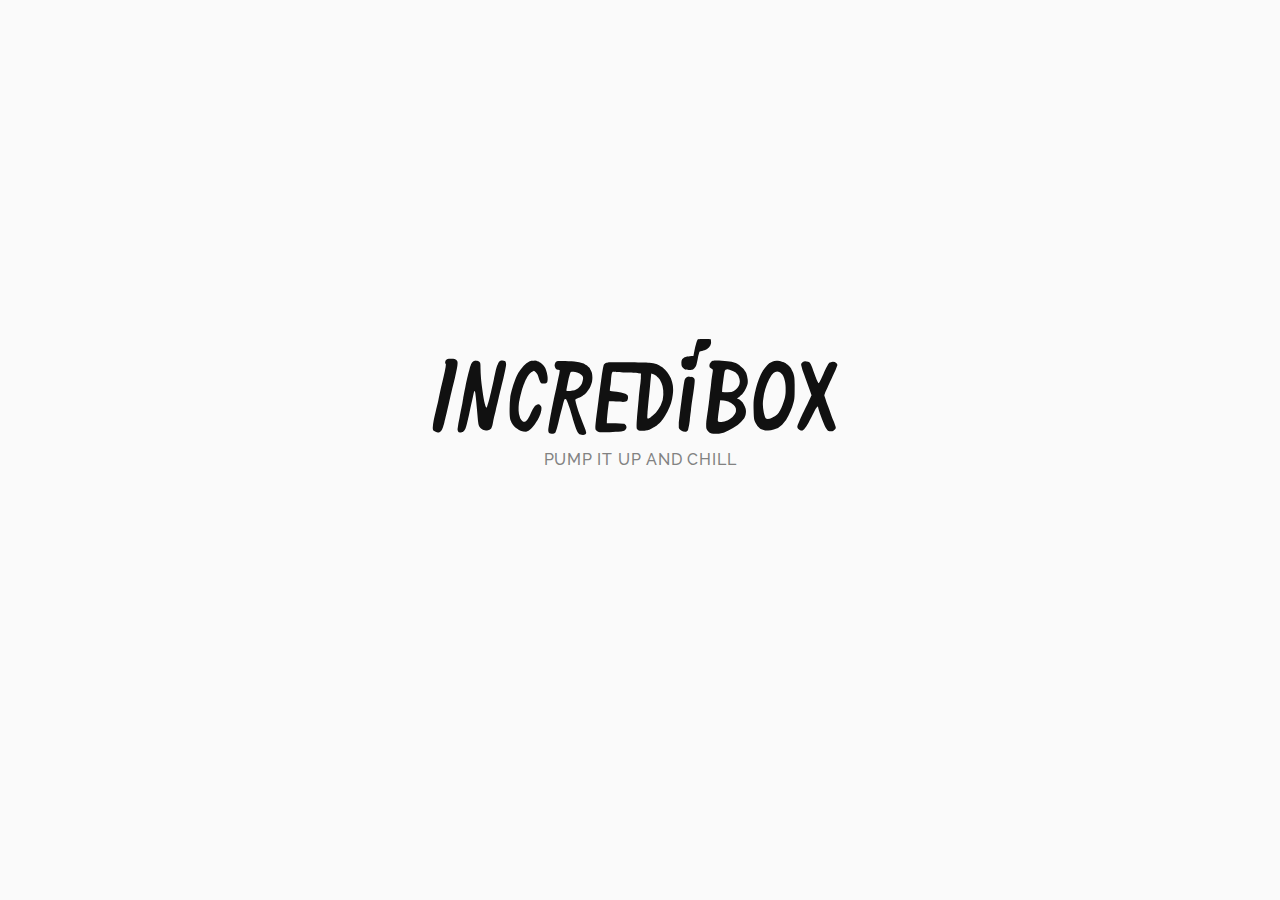
<file: index.html>
<!DOCTYPE html>
<html lang="en">
    <head>
        <meta charset="utf-8" />
        <title>Incredibox: The Unreleased V9 CODE PORT</title>
        <meta name="author" content="So Far So Good" />
        <meta name="copyright" content="http://www.sofarsogood.fr" />
        <meta name="format-detection" content="telephone=no" />
        <meta name="msapplication-tap-highlight" content="no" />
        <link rel="icon" type="image/png" href="favicon.png">
        <meta name="viewport" content="user-scalable=no,initial-scale=1,minimum-scale=1,width=device-width,height=device-height" />
        <link rel="stylesheet" type="text/css" href="css/style.min.css" />
    </head>
    <body class="black">
        <div id="page-splash">
            <div class="centermax">
                <div id="sp-intro">
                    <div id="sp-title"></div>
                    <div id="sp-baseline">Pump it up and chill</div>
                    <div id="sp-experience">For the best experience use your headphones</div>
                    <div id="sp-headphone"><img src="img/switch-casque.svg" width="126" height="150" alt="" /></div>
                    <div id="sp-choose">Select a version to start mixing music</div>
                </div>
                <div id="sp-select">
                    <div class="sp-line">
                        <div class="vicon" id="icon1">
                            <div class="img"></div>
                            <div class="txt"></div>
                            <div class="bul">
                                <svg class="icn-svg"><use xlink:href="#ic-check"></use></svg>
                            </div>
                        </div>
                        <div class="vicon" id="icon2">
                            <div class="img"></div>
                            <div class="txt"></div>
                            <div class="bul">
                                <svg class="icn-svg"><use xlink:href="#ic-check"></use></svg>
                            </div>
                        </div>
                    </div>
                </div>
                <div class="main-bt">
                    <div class="box-top">
                        <div class="tl"></div>
                        <div class="tr">
                            <div id="home-bt-info" class="bt bt-round bt-44">
                                <div class="bck">
                                    <svg class="icn-svg"><use xlink:href="#ic-info"></use></svg>
                                </div>
                                <div class="hitzone"></div>
                            </div>
                            <div id="home-bt-param" class="bt bt-round bt-44">
                                <div class="bck">
                                    <svg class="icn-svg"><use xlink:href="#ic-settings"></use></svg>
                                </div>
                                <div class="hitzone"></div>
                            </div>
                        </div>
                    </div>
                </div>
            </div>
        </div>
        <div class="box-popup with-tab" id="pop-info">
            <div class="bac"></div>
            <div class="flex">
                <div class="scale">
                    <div class="box">
                        <div class="box-tab">
                            <div class="tab" id="tab-tuto">
                                <div class="txt">Help</div>
                                <div class="hitzone"></div>
                            </div>
                            <div class="tab" id="tab-credit">
                                <div class="txt">Credits</div>
                                <div class="hitzone"></div>
                            </div>
                            <div class="tab" id="tab-follow">
                                <div class="txt">Follow</div>
                                <div class="hitzone"></div>
                            </div>
                        </div>
                        <div class="pop" id="pop-tuto">
                            <div class="container">
                                <div class="slideshow">
                                    <div class="overflow-box">
                                        <div class="img-row">
                                            <div class="bloc" id="bloc-tuto1">
                                                <div class="img"></div>
                                                <div class="txt"><span></span></div>
                                            </div>
                                            <div class="bloc" id="bloc-tuto2">
                                                <div class="img"></div>
                                                <div class="txt"><span></span></div>
                                            </div>
                                            <div class="bloc" id="bloc-tuto3">
                                                <div class="img"></div>
                                                <div class="txt"><span></span></div>
                                            </div>
                                            <div class="bloc" id="bloc-tuto4">
                                                <div class="img"></div>
                                                <div class="txt"><span></span></div>
                                            </div>
                                            <div class="bloc" id="bloc-tuto5">
                                                <div class="img"></div>
                                                <div class="txt"><span></span></div>
                                            </div>
                                        </div>
                                    </div>
                                    <div class="nav-box">
                                        <div class="bt bt-round bt-big">
                                            <div class="bck">
                                                <svg class="icn-svg"><use xlink:href="#ic-navl"></use></svg>
                                            </div>
                                            <div class="hitzone"></div>
                                        </div>
                                        <div class="pt-box"></div>
                                        <div class="bt bt-round bt-big">
                                            <div class="bck">
                                                <svg class="icn-svg"><use xlink:href="#ic-navr"></use></svg>
                                            </div>
                                            <div class="hitzone"></div>
                                        </div>
                                    </div>
                                </div>
                            </div>
                        </div>
                        <div class="pop" id="pop-credit">
                            <div class="container">
                                <div class="logo"><div class="bck"></div></div>
                                <div class="text" id="copy">
                                    Created by SO FAR SO GOOD<br />
                                    Copyright © 2019 SO FAR SO GOOD. All rights reserved.
                                </div>
                                <div class="bloc-hr"><hr /></div>
                                <div class="text" id="team">
                                    Allan Durand: Director, code &amp; animation<br />
                                    Romain Delambily: Design &amp; illustration<br />
                                    Incredible Polo: Music &amp; sound design
                                </div>
                                <div class="bloc-hr"><hr /></div>
                                <div>
                                    <div class="bt bt-light with-icn" id="bt-feedback">
                                        <div class="bck">
                                            <svg class="icn-svg"><use xlink:href="#ic-mail"></use></svg>
                                            <div class="txt">Feedback</div>
                                        </div>
                                        <div class="hitzone"></div>
                                    </div>
                                    <div class="bt bt-light with-icn" id="bt-faq">
                                        <div class="bck">
                                            <svg class="icn-svg"><use xlink:href="#ic-help"></use></svg>
                                            <div class="txt">FAQ</div>
                                        </div>
                                        <div class="hitzone"></div>
                                    </div>
                                </div>
                            </div>
                        </div>
                        <div class="pop" id="pop-follow">
                            <div class="container">
                                <div class="title" id="git">Get in touch</div>
                                <div class="btbox">
                                    <div class="bt bt-round bt-big color-facebook">
                                        <div class="bck">
                                            <svg class="icn-svg"><use xlink:href="#ic-facebook"></use></svg>
                                        </div>
                                        <div class="hitzone"></div>
                                    </div>
                                    <div class="bt bt-round bt-big color-twitter">
                                        <div class="bck">
                                            <svg class="icn-svg"><use xlink:href="#ic-twitter"></use></svg>
                                        </div>
                                        <div class="hitzone"></div>
                                    </div>
                                    <div class="bt bt-round bt-big color-instagram">
                                        <div class="bck">
                                            <svg class="icn-svg"><use xlink:href="#ic-instagram"></use></svg>
                                        </div>
                                        <div class="hitzone"></div>
                                    </div>
                                    <div class="bt bt-round bt-big color-youtube">
                                        <div class="bck">
                                            <svg class="icn-svg"><use xlink:href="#ic-youtube"></use></svg>
                                        </div>
                                        <div class="hitzone"></div>
                                    </div>
                                    <div class="bt bt-round bt-big color-tumblr">
                                        <div class="bck">
                                            <svg class="icn-svg"><use xlink:href="#ic-tumblr"></use></svg>
                                        </div>
                                        <div class="hitzone"></div>
                                    </div>
                                </div>
                                <div class="bloc-hr"><hr /></div>
                                <div class="title" id="shop">Shop</div>
                                <div id="img-shop"></div>
                            </div>
                        </div>
                    </div>
                </div>
            </div>
        </div>
        <div class="box-popup with-tab" id="pop-param">
            <div class="bac"></div>
            <div class="flex">
                <div class="scale">
                    <div class="box">
                        <div class="box-tab">
                            <div class="tab" id="tab-language">
                                <div class="txt">Language</div>
                                <div class="hitzone"></div>
                            </div>
                            <div class="tab" id="tab-setting">
                                <div class="txt">Settings</div>
                                <div class="hitzone"></div>
                            </div>
                        </div>
                        <div class="pop" id="pop-language">
                            <div class="container"><div class="box-lang"></div></div>
                        </div>
                        <div class="pop" id="pop-setting">
                            <div class="container">
                                <div class="paramline" id="param-dark">
                                    <span class="label">Dark mode</span>
                                    <div class="bt-onoff hoverLocked">
                                        <div class="slider"></div>
                                        <div class="ic-locked mini">
                                            <svg class="icn-svg"><use xlink:href="#ic-lock"></use></svg>
                                        </div>
                                        <div class="hitzone"></div>
                                    </div>
                                </div>
                                <div class="bloc-hr"><hr /></div>
                                <div class="paramline" id="param-safe">
                                    <span class="label">Safe mode (parental control)</span>
                                    <div class="ic-info">
                                        <svg class="icn-svg"><use xlink:href="#ic-help"></use></svg>
                                        <div class="hitzone"></div>
                                    </div>
                                    <div class="bt-onoff hoverLocked">
                                        <div class="slider"></div>
                                        <div class="ic-locked mini">
                                            <svg class="icn-svg"><use xlink:href="#ic-lock"></use></svg>
                                        </div>
                                        <div class="hitzone"></div>
                                    </div>
                                </div>
                                <div class="bloc-hr"><hr /></div>
                                <div class="paramline" id="param-reset">
                                    <span class="label">Reset bonuses progression</span>
                                    <div class="ic-info">
                                        <svg class="icn-svg"><use xlink:href="#ic-help"></use></svg>
                                        <div class="hitzone"></div>
                                    </div>
                                    <div class="bt bt-light hoverLocked">
                                        <div class="bck"><div class="txt">Reset</div></div>
                                        <div class="ic-locked mini">
                                            <svg class="icn-svg"><use xlink:href="#ic-lock"></use></svg>
                                        </div>
                                        <div class="hitzone"></div>
                                    </div>
                                </div>
                                <div class="bloc-hr"><hr /></div>
                                <div class="text mini">Version 1.1.5</div>
                            </div>
                        </div>
                    </div>
                </div>
            </div>
        </div>
        <div class="box-popup" id="pop-popup">
            <div class="centerbck">
                <div class="bac"></div>
                <div class="flex">
                    <div class="scale">
                        <div class="box">
                            <div class="pop">
                                <div class="container">
                                    <div class="title"></div>
                                    <div class="text"></div>
                                    <div class="content"></div>
                                </div>
                                <div class="icon bt bt-round bt-44">
                                    <div class="bck">
                                        <svg class="icn-svg"><use xlink:href="#ic-close"></use></svg>
                                    </div>
                                    <div class="hitzone"></div>
                                </div>
                            </div>
                        </div>
                    </div>
                </div>
            </div>
        </div>
        <div class="box-popup" id="pop-dialog">
            <div class="bac"></div>
            <div class="flex">
                <div class="scale">
                    <div class="box">
                        <div class="pop">
                            <div class="container">
                                <div class="title">TITLE</div>
                                <div class="text">Text</div>
                                <div class="content"></div>
                            </div>
                        </div>
                    </div>
                </div>
            </div>
        </div>
        <div class="box-popup" id="pop-menu-exit">
            <div class="bac"></div>
            <div class="flex">
                <div class="scale">
                    <div class="box">
                        <div class="pop">
                            <div class="container"></div>
                            <div class="icon bt bt-round bt-44">
                                <div class="bck">
                                    <svg class="icn-svg"><use xlink:href="#ic-close"></use></svg>
                                </div>
                                <div class="hitzone"></div>
                            </div>
                        </div>
                    </div>
                </div>
            </div>
        </div>
        <div id="fade-all" class="fadeIn"></div>
        <div id="lock-all"></div>
        <div id="dragbar"></div>
        <script src="js/libs/jquery.js"></script>
        <script src="js/script.min.js"></script>
        <svg aria-hidden="true" style="position: absolute; width: 0; height: 0; overflow: hidden;" version="1.1" xmlns="http://www.w3.org/2000/svg" xmlns:xlink="http://www.w3.org/1999/xlink">
            <defs>
                <symbol id="ic-schools" viewBox="0 0 32 32">
                    <path
                        d="M26.133 18.827c0.183-0.249 0.294-0.563 0.294-0.901 0-0.009-0-0.019-0-0.028l0 0.001c0.001-0.021 0.002-0.046 0.002-0.070 0-0.414-0.186-0.784-0.48-1.032l-0.002-0.002v-2.613c0-0.218-0.177-0.395-0.395-0.395v0h-8.192c-0.394 0.142-0.848 0.224-1.322 0.224-0.013 0-0.027-0-0.040-0h0.002c-1.237 0-2.24-0.469-2.24-1.067s1.003-1.067 2.24-1.067c0.009-0 0.019-0 0.030-0 0.476 0 0.934 0.080 1.36 0.228l-0.029-0.009h8.16c0.005 0.001 0.011 0.002 0.017 0.002 0.050 0 0.091-0.041 0.091-0.091 0-0.041-0.027-0.075-0.064-0.087l-0.001-0-9.168-4.267c-0.116-0.056-0.251-0.088-0.395-0.088s-0.279 0.032-0.4 0.090l0.006-0.002-10.757 5.045c-0.106 0.044-0.179 0.147-0.179 0.267s0.073 0.223 0.177 0.266l0.002 0.001 10.757 5.045c0.116 0.056 0.251 0.088 0.395 0.088s0.279-0.032 0.4-0.090l-0.006 0.002 8.891-4.171v2.667c-0.327 0.239-0.537 0.622-0.537 1.054 0 0.037 0.002 0.073 0.004 0.108l-0-0.005c-0 0.012-0.001 0.025-0.001 0.039 0 0.343 0.119 0.659 0.317 0.908l-0.002-0.003c-0.37 0.491-0.597 1.109-0.608 1.779l-0 0.003c-0.001 0.016-0.002 0.035-0.002 0.053 0 0.391 0.316 0.707 0.706 0.709h0.902c0.388-0.002 0.701-0.316 0.701-0.704 0-0.021-0.001-0.041-0.003-0.061l0 0.003c0-0.003 0-0.007 0-0.010 0-0.689-0.237-1.324-0.634-1.825l0.005 0.006z"
                    ></path>
                    <path
                        d="M15.728 20.549l-5.973-2.805v4.656c1.717 1.308 3.886 2.106 6.239 2.133l0.006 0c2.36-0.028 4.528-0.825 6.271-2.152l-0.026 0.019v-4.656l-5.973 2.805c-0.080 0.038-0.173 0.060-0.272 0.060s-0.192-0.022-0.276-0.062l0.004 0.002z"
                    ></path>
                </symbol>
                <symbol id="ic-signout" viewBox="0 0 32 32">
                    <path
                        d="M9.867 14.192c0.442 0 0.8-0.358 0.8-0.8v0-3.792h6.453c0.442 0 0.8-0.358 0.8-0.8s-0.358-0.8-0.8-0.8v0h-7.248c-0 0-0.001 0-0.002 0-0.22 0-0.42 0.090-0.564 0.235l-0 0c-0.148 0.141-0.24 0.34-0.24 0.56 0 0.004 0 0.007 0 0.011v-0.001 4.587c0 0.442 0.358 0.8 0.8 0.8v0z"
                    ></path>
                    <path
                        d="M17.125 22.4h-6.459v-3.787c0-0.442-0.358-0.8-0.8-0.8s-0.8 0.358-0.8 0.8v0 4.587c0 0 0 0.001 0 0.002 0 0.22 0.090 0.42 0.235 0.564l0 0c0.141 0.145 0.337 0.235 0.555 0.235 0.004 0 0.007-0 0.011-0h7.253c0.442 0 0.8-0.358 0.8-0.8s-0.358-0.8-0.8-0.8v0z"
                    ></path>
                    <path
                        d="M25.067 15.499l-4.267-2.667c-0.086-0.053-0.19-0.084-0.301-0.084s-0.215 0.031-0.304 0.086l0.003-0.001c-0.183 0.103-0.304 0.296-0.304 0.517 0 0.006 0 0.011 0 0.017l-0-0.001v1.867h-6.059c-0.442 0-0.8 0.358-0.8 0.8s0.358 0.8 0.8 0.8v0h6.075v1.835c-0 0.003-0 0.006-0 0.010 0 0.223 0.121 0.418 0.301 0.522l0.003 0.002c0.083 0.044 0.181 0.069 0.285 0.069 0.001 0 0.002 0 0.004 0h-0c0.006 0 0.013 0 0.020 0 0.102 0 0.198-0.026 0.282-0.071l-0.003 0.002 4.267-2.667c0.171-0.107 0.282-0.294 0.283-0.507v-0c0-0.008 0.001-0.017 0.001-0.026 0-0.212-0.112-0.398-0.281-0.501l-0.003-0.001z"
                    ></path>
                </symbol>
                <symbol id="ic-news" viewBox="0 0 32 32">
                    <path
                        d="M20.8 6.533c-0.066-0.225-0.27-0.387-0.513-0.387-0.123 0-0.236 0.041-0.326 0.111l0.001-0.001-7.163 5.445 2.133 7.883 8.928 1.067c0.020 0.003 0.043 0.004 0.066 0.004 0.295 0 0.533-0.239 0.533-0.533 0-0.049-0.007-0.096-0.019-0.141l0.001 0.004z"
                    ></path>
                    <path d="M25.328 12.501c-0.266-0.97-0.937-1.747-1.814-2.152l-0.021-0.008 1.339 4.96c0.384-0.535 0.614-1.202 0.614-1.924 0-0.312-0.043-0.613-0.123-0.9l0.006 0.023z"></path>
                    <path
                        d="M12.347 20.267l1.067-0.283-2.133-7.877-3.456 0.933c-0.914 0.255-1.573 1.080-1.573 2.058 0 0.192 0.025 0.377 0.073 0.554l-0.003-0.015-0.613 0.165 1.013 3.733 0.613-0.165v0.037c0.253 0.916 1.079 1.577 2.060 1.577 0.197 0 0.388-0.027 0.569-0.077l-0.015 0.004c0.496 1.547 1.435 4.043 2.475 4.64 0.047 0.035 0.107 0.056 0.171 0.056 0.015 0 0.029-0.001 0.044-0.003l-0.002 0 2.475-0.667c0.097-0.024 0.167-0.11 0.167-0.212 0-0.056-0.021-0.107-0.055-0.145l0 0c-1.099-1.251-2.057-2.669-2.823-4.2l-0.052-0.115z"
                    ></path>
                </symbol>
                <symbol id="ic-fullscreen-on" viewBox="0 0 32 32">
                    <path d="M22.4 9.6v0 3.792c0 0.442 0.358 0.8 0.8 0.8s0.8-0.358 0.8-0.8v0-4.592c-0.001-0.221-0.090-0.42-0.235-0.565l0 0c-0.145-0.144-0.345-0.234-0.565-0.235h-4.592c-0.442 0-0.8 0.358-0.8 0.8s0.358 0.8 0.8 0.8v0z"></path>
                    <path d="M9.6 9.6h3.792c0.442 0 0.8-0.358 0.8-0.8s-0.358-0.8-0.8-0.8v0h-4.592c-0.221 0.001-0.42 0.090-0.565 0.235l0-0c-0.144 0.145-0.234 0.345-0.235 0.565v4.592c0 0.442 0.358 0.8 0.8 0.8s0.8-0.358 0.8-0.8v0z"></path>
                    <path d="M9.6 22.4v0-3.792c0-0.442-0.358-0.8-0.8-0.8s-0.8 0.358-0.8 0.8v0 4.592c0.001 0.221 0.090 0.42 0.235 0.565l-0-0c0.145 0.144 0.345 0.234 0.565 0.235h4.592c0.442 0 0.8-0.358 0.8-0.8s-0.358-0.8-0.8-0.8v0z"></path>
                    <path d="M22.4 22.4h-3.792c-0.442 0-0.8 0.358-0.8 0.8s0.358 0.8 0.8 0.8v0h4.592c0.221-0.001 0.42-0.090 0.565-0.235l-0 0c0.144-0.145 0.234-0.345 0.235-0.565v-4.592c0-0.442-0.358-0.8-0.8-0.8s-0.8 0.358-0.8 0.8v0z"></path>
                </symbol>
                <symbol id="ic-lock" viewBox="0 0 32 32">
                    <path
                        d="M21.579 13.333h-1.28v-2.453c0-1.968-1.877-4.112-4.347-4.16-2.317 0.044-4.196 1.86-4.341 4.147l-0.001 0.013v2.453h-1.189c-0.010-0-0.021-0.001-0.033-0.001-0.571 0-1.035 0.463-1.035 1.035 0 0.011 0 0.023 0.001 0.034l-0-0.002v7.909c-0 0.010-0.001 0.021-0.001 0.032 0 0.571 0.463 1.035 1.035 1.035 0.011 0 0.023-0 0.034-0.001l-0.002 0h11.157c0.010 0 0.021 0 0.032 0 0.571 0 1.035-0.463 1.035-1.035 0-0.011-0-0.023-0.001-0.034l0 0.002v-7.861c0.001-0.014 0.001-0.031 0.001-0.048 0-0.589-0.478-1.067-1.067-1.067-0 0-0.001 0-0.001 0h0zM13.211 10.928c0.112-1.427 1.298-2.542 2.744-2.542s2.632 1.115 2.743 2.533l0.001 0.010v2.464h-5.488z"
                    ></path>
                </symbol>
                <symbol id="ic-apple" viewBox="0 0 32 32">
                    <path
                        d="M20.603 14.997c0.020-1.423 0.776-2.665 1.903-3.366l0.017-0.010c-0.734-1.033-1.91-1.711-3.247-1.755l-0.007-0c-1.371-0.144-2.699 0.8-3.392 0.8s-1.787-0.8-2.944-0.779c-1.562 0.052-2.91 0.924-3.631 2.197l-0.011 0.022c-1.6 2.725-0.4 6.725 1.109 8.923 0.752 1.067 1.637 2.283 2.789 2.24s1.557-0.715 2.923-0.715 1.744 0.715 2.928 0.688 1.973-1.067 2.704-2.171c0.516-0.72 0.938-1.554 1.22-2.449l0.017-0.063c-1.404-0.601-2.372-1.968-2.379-3.562v-0.001z"
                    ></path>
                    <path
                        d="M18.373 8.421c0.574-0.681 0.923-1.568 0.923-2.537 0-0.106-0.004-0.21-0.012-0.314l0.001 0.014c-1.048 0.112-1.963 0.609-2.615 1.345l-0.004 0.004c-0.582 0.655-0.937 1.523-0.937 2.473 0 0.091 0.003 0.18 0.010 0.269l-0.001-0.012c0.011 0 0.025 0 0.038 0 1.046 0 1.98-0.482 2.591-1.237l0.005-0.006z"
                    ></path>
                </symbol>
                <symbol id="ic-at" viewBox="0 0 32 32">
                    <path
                        d="M15.765 8.133c-4.266 0.006-7.722 3.466-7.722 7.733 0 4.271 3.462 7.733 7.733 7.733 1.156 0 2.252-0.253 3.237-0.708l-0.048 0.020c0.277-0.136 0.464-0.416 0.464-0.739 0-0.133-0.032-0.258-0.087-0.369l0.002 0.005c-0.138-0.279-0.421-0.467-0.748-0.467-0.132 0-0.256 0.031-0.367 0.085l0.005-0.002c-0.643 0.217-1.383 0.343-2.153 0.343-0.108 0-0.214-0.002-0.321-0.007l0.015 0.001c-0.029 0.001-0.063 0.001-0.097 0.001-3.187 0-5.771-2.584-5.771-5.771 0-0.034 0-0.068 0.001-0.102l-0 0.005c-0.001-0.029-0.001-0.063-0.001-0.097 0-3.187 2.584-5.771 5.771-5.771 0.034 0 0.068 0 0.102 0.001l-0.005-0c0.033-0.001 0.073-0.001 0.112-0.001 3.187 0 5.771 2.584 5.771 5.771 0 0.025-0 0.050-0 0.074l0-0.004c-0.032 0.581-0.123 1.744-0.725 2.171-0.306 0.199-0.68 0.317-1.081 0.317-0.196 0-0.386-0.028-0.565-0.081l0.014 0.004c-0.667-0.16-1.067-0.832-0.917-1.973l0.373-2.853c0.002-0.025 0.003-0.054 0.003-0.083 0-0.441-0.281-0.815-0.674-0.955l-0.007-0.002c-0.447-0.153-0.961-0.241-1.496-0.241-0.037 0-0.073 0-0.109 0.001l0.005-0c-2.768-0.080-4.469 2.395-4.395 4.741-0.001 0.021-0.001 0.045-0.001 0.070 0 1.286 1.032 2.331 2.314 2.352l0.002 0c0.038 0.002 0.082 0.003 0.127 0.003 1.028 0 1.918-0.592 2.346-1.454l0.007-0.015c0.224 1.025 1.015 1.818 2.020 2.045l0.018 0.003c0.332 0.099 0.713 0.155 1.107 0.155 0.433 0 0.851-0.069 1.242-0.195l-0.028 0.008c1.024-0.299 2.24-1.477 2.24-4.016 0 0 0-0 0-0 0-4.263-3.45-7.721-7.711-7.733h-0.001zM16.576 15.696c-0.341 0.912-0.928 1.824-1.637 1.851s-0.955-0.192-0.976-0.917c-0.048-1.483 0.971-2.736 2.251-2.763 0.068-0.007 0.147-0.011 0.227-0.011s0.159 0.004 0.237 0.011l-0.010-0.001c0.101 0 0.272 0.101 0.267 0.213-0.037 0.59-0.165 1.141-0.37 1.652l0.013-0.036z"
                    ></path>
                </symbol>
                <symbol id="ic-burger" viewBox="0 0 32 32">
                    <path d="M20.88 12.267h-9.76c-0.442 0-0.8-0.358-0.8-0.8s0.358-0.8 0.8-0.8v0h9.76c0.442 0 0.8 0.358 0.8 0.8s-0.358 0.8-0.8 0.8v0z"></path>
                    <path d="M20.88 16.8h-9.76c-0.442 0-0.8-0.358-0.8-0.8s0.358-0.8 0.8-0.8v0h9.76c0.442 0 0.8 0.358 0.8 0.8s-0.358 0.8-0.8 0.8v0z"></path>
                    <path d="M20.88 21.333h-9.76c-0.442 0-0.8-0.358-0.8-0.8s0.358-0.8 0.8-0.8v0h9.76c0.442 0 0.8 0.358 0.8 0.8s-0.358 0.8-0.8 0.8v0z"></path>
                </symbol>
                <symbol id="ic-check" viewBox="0 0 32 32">
                    <path
                        d="M16 21.867c0.133-0.277 3.365-6.88 7.003-10.283 0.199-0.183 0.326-0.441 0.336-0.729l0-0.002c-0.003-0.587-0.48-1.061-1.067-1.061-0.268 0-0.513 0.099-0.7 0.262l0.001-0.001c-2.779 2.592-5.264 6.773-6.496 9.067l-0.315 0.576-0.48-0.496-4.384-4.24c-0.186-0.181-0.441-0.293-0.722-0.293-0.003 0-0.006 0-0.009 0h0c-0.008-0-0.018-0-0.027-0-0.574 0-1.040 0.466-1.040 1.040 0 0.009 0 0.019 0 0.028l-0-0.001c0.003 0.29 0.125 0.55 0.32 0.736l0 0 5.867 5.691c0.19 0.181 0.447 0.292 0.73 0.293h0c0.027 0.002 0.059 0.004 0.091 0.004s0.063-0.001 0.095-0.004l-0.004 0c0.354-0.055 0.646-0.276 0.797-0.58l0.003-0.006z"
                    ></path>
                </symbol>
                <symbol id="ic-close" viewBox="0 0 32 32">
                    <path
                        d="M21.333 20.021l-4.037-4.021 4.005-4.021c0.168-0.165 0.273-0.394 0.273-0.648s-0.104-0.483-0.272-0.648l-0-0c-0.166-0.168-0.396-0.272-0.651-0.272h-0c-0.001 0-0.002 0-0.002 0-0.252 0-0.48 0.104-0.643 0.272l-0 0-4.005 4.016-4.032-4.032c-0.167-0.165-0.396-0.267-0.649-0.267-0.001 0-0.001 0-0.002 0h0c-0.253 0.001-0.483 0.102-0.651 0.267l0-0c-0.166 0.167-0.268 0.397-0.268 0.651s0.103 0.484 0.269 0.651l4.032 4.032-4 4.021c-0.163 0.166-0.263 0.394-0.263 0.645 0 0.506 0.408 0.918 0.913 0.923h0c0.004 0 0.010 0 0.015 0 0.247 0 0.471-0.098 0.636-0.256l-0 0 4-4.032 4.032 4.032c0.167 0.166 0.397 0.268 0.651 0.268 0.51 0 0.924-0.414 0.924-0.924 0-0.256-0.105-0.489-0.273-0.656l-0-0z"
                    ></path>
                </symbol>
                <symbol id="ic-copy" viewBox="0 0 32 32">
                    <path d="M18.133 11.467h-9.067c-0.442 0-0.8 0.358-0.8 0.8v0 11.2c0 0.442 0.358 0.8 0.8 0.8v0h9.067c0.442 0 0.8-0.358 0.8-0.8v0-11.2c0-0.442-0.358-0.8-0.8-0.8v0zM17.333 22.667h-7.467v-9.6h7.467z"></path>
                    <path d="M22.933 7.733h-9.067c-0.442 0-0.8 0.358-0.8 0.8v0 0.8h9.067v9.6h-1.067v1.6h1.867c0.442 0 0.8-0.358 0.8-0.8v0-11.2c0-0.442-0.358-0.8-0.8-0.8v0z"></path>
                </symbol>
                <symbol id="ic-downcloud" viewBox="0 0 32 32">
                    <path
                        d="M19.227 20.437l-0.533 0.533-1.893 1.899v-5.867h-1.6v5.867l-2.4-2.432c-0.145-0.143-0.345-0.232-0.565-0.232s-0.42 0.088-0.565 0.232l0-0c-0.145 0.146-0.234 0.346-0.234 0.568s0.090 0.422 0.234 0.568l3.792 3.792c0.139 0.138 0.328 0.227 0.537 0.235l0.002 0c0 0 0.001 0 0.002 0 0.22 0 0.42-0.090 0.564-0.235l3.792-3.792c0.145-0.146 0.234-0.346 0.234-0.568s-0.090-0.422-0.234-0.568l0 0c-0.145-0.143-0.345-0.232-0.565-0.232s-0.42 0.088-0.565 0.232l0-0z"
                    ></path>
                    <path
                        d="M22.304 12.336v0c0-0.123 0-0.245 0-0.373-0.003-3.070-2.492-5.557-5.563-5.557-2.141 0-3.999 1.21-4.929 2.983l-0.015 0.031c-0.177-0.027-0.383-0.044-0.593-0.048l-0.004-0c-2.251 0-4.077 1.824-4.080 4.074v0c0 2.256 1.829 3.547 4.080 3.547h4v-3.808c0-0.442 0.358-0.8 0.8-0.8s0.8 0.358 0.8 0.8v0 3.808h5.504c1.435 0 2.597-0.629 2.597-2.059 0-1.434-1.163-2.597-2.597-2.597v0z"
                    ></path>
                </symbol>
                <symbol id="ic-download" viewBox="0 0 32 32">
                    <path
                        d="M13.968 18.027v0l1.429 1.424c0.154 0.155 0.367 0.251 0.603 0.251s0.449-0.096 0.603-0.251l0-0 1.429-1.424 3.989-3.989c0.155-0.156 0.25-0.371 0.251-0.608v-0c0-0.001 0-0.001 0-0.002 0-0.474-0.384-0.859-0.859-0.859-0.24 0-0.457 0.099-0.613 0.258l-0 0-0.533 0.571-3.413 3.387v-9.067c0-0.471-0.382-0.853-0.853-0.853s-0.853 0.382-0.853 0.853v0 9.067l-3.947-3.957c-0.155-0.153-0.368-0.247-0.603-0.247-0.471 0-0.854 0.379-0.859 0.849v0c0 0.237 0.096 0.452 0.251 0.608l-0-0z"
                    ></path>
                    <path d="M21.536 21.6h-11.072c-0.442 0-0.8 0.358-0.8 0.8s0.358 0.8 0.8 0.8v0h11.072c0.442 0 0.8-0.358 0.8-0.8s-0.358-0.8-0.8-0.8v0z"></path>
                </symbol>
                <symbol id="ic-edit" viewBox="0 0 32 32">
                    <path d="M9.6 12.267h8.8l0.533-1.6h-9.333c-0.442 0-0.8 0.358-0.8 0.8s0.358 0.8 0.8 0.8v0z"></path>
                    <path d="M9.6 16.8h7.328l0.533-1.6h-7.861c-0.442 0-0.8 0.358-0.8 0.8s0.358 0.8 0.8 0.8v0z"></path>
                    <path d="M9.515 19.733c-0.442 0-0.8 0.358-0.8 0.8s0.358 0.8 0.8 0.8v0h5.952l0.533-1.6h-6.485z"></path>
                    <path
                        d="M24.533 11.733l0.613-1.867c0.017-0.049 0.026-0.106 0.026-0.165 0-0.235-0.152-0.435-0.364-0.506l-0.004-0.001-2.325-0.763c-0.049-0.017-0.106-0.026-0.165-0.026-0.235 0-0.435 0.152-0.506 0.364l-0.001 0.004-0.619 1.893z"
                    ></path>
                    <path
                        d="M20.523 12.683l-2.965 9.067c-0.018 0.051-0.029 0.111-0.029 0.172 0 0.016 0.001 0.032 0.002 0.048l-0-0.002 0.56 3.611c0.001 0.032 0.027 0.057 0.059 0.057 0.020 0 0.037-0.010 0.048-0.025l0-0 2.603-2.587c0.049-0.053 0.087-0.118 0.111-0.188l0.001-0.004 2.965-9.067z"
                    ></path>
                </symbol>
                <symbol id="ic-exclusive" viewBox="0 0 32 32">
                    <path d="M21.536 20.709h-11.072c-0.442 0-0.8 0.358-0.8 0.8s0.358 0.8 0.8 0.8v0h11.072c0.442 0 0.8-0.358 0.8-0.8s-0.358-0.8-0.8-0.8v0z"></path>
                    <path
                        d="M10.667 18.133h10.763c0.005 0 0.010 0 0.016 0 0.392 0 0.724-0.255 0.841-0.607l0.002-0.006 1.797-6.064c0.003-0.011 0.005-0.024 0.005-0.037 0-0.082-0.067-0.149-0.149-0.149-0.032 0-0.061 0.010-0.085 0.027l0-0-5.221 3.568-2.448-7.467c-0.023-0.058-0.079-0.098-0.144-0.098s-0.121 0.040-0.144 0.097l-0 0.001-2.443 7.467-5.221-3.568c-0.024-0.016-0.053-0.026-0.085-0.026-0.082 0-0.149 0.067-0.149 0.149 0 0.013 0.002 0.026 0.005 0.038l-0-0.001 1.797 6.064c0.118 0.359 0.451 0.614 0.843 0.614 0.008 0 0.015-0 0.023-0l-0.001 0z"
                    ></path>
                </symbol>
                <symbol id="ic-external" viewBox="0 0 32 32">
                    <path
                        d="M24 8.8c0-0.442-0.358-0.8-0.8-0.8v0h-5.333c-0.222 0.001-0.424 0.090-0.571 0.235l0-0c-0.141 0.145-0.227 0.343-0.227 0.561 0 0.431 0.339 0.783 0.764 0.804l0.002 0h3.435l-2.133 2.133h0.331c0.442 0 0.8 0.358 0.8 0.8v0 0.331l2.133-2.133v3.435c0 0.442 0.358 0.8 0.8 0.8s0.8-0.358 0.8-0.8v0-3.499z"
                    ></path>
                    <path
                        d="M18.245 14.885l-3.28 3.28c-0.142 0.133-0.334 0.215-0.545 0.215-0.442 0-0.8-0.358-0.8-0.8 0-0.211 0.082-0.403 0.215-0.546l-0 0 5.301-5.301h-9.803c-0.442 0-0.8 0.358-0.8 0.8v0 10.133c0 0.442 0.358 0.8 0.8 0.8v0h10.133c0.442 0 0.8-0.358 0.8-0.8v0-9.803l-2.021 2.021z"
                    ></path>
                </symbol>
                <symbol id="ic-eye" viewBox="0 0 32 32">
                    <path
                        d="M23.931 15.739c-1.851-3.285-4.8-5.248-7.931-5.248s-6.080 1.963-7.931 5.248c-0.045 0.076-0.071 0.168-0.071 0.267s0.027 0.19 0.073 0.269l-0.001-0.003c1.851 3.285 4.8 5.248 7.931 5.248s6.080-1.963 7.931-5.248c0.045-0.076 0.071-0.168 0.071-0.267s-0.027-0.19-0.073-0.269l0.001 0.003zM16 18.597c-1.437 0-2.603-1.165-2.603-2.603s1.165-2.603 2.603-2.603c1.437 0 2.603 1.165 2.603 2.603 0 0.002 0 0.004 0 0.006v-0c-0.003 1.435-1.167 2.597-2.603 2.597 0 0 0 0 0 0v0z"
                    ></path>
                </symbol>
                <symbol id="ic-facebook" viewBox="0 0 32 32">
                    <path
                        d="M19.867 16.592h-3.013v7.408h-2.853v-7.408h-1.995v-2.848h1.995v-2.315c0-1.787 1.301-3.429 3.963-3.429 0.686 0 1.363 0.037 2.029 0.109l-0.083-0.007v2.491h-1.835c-0.96 0-1.221 0.443-1.221 1.179v1.979h3.141z"
                    ></path>
                </symbol>
                <symbol id="ic-fan" viewBox="0 0 32 32">
                    <path
                        d="M23.312 12.757h-4.171c-0.661 0-0.448-0.288-0.448-0.288 0.282-0.509 0.543-1.105 0.751-1.726l0.022-0.077c0.21-0.512 0.331-1.106 0.331-1.728 0-0.671-0.142-1.309-0.396-1.886l0.012 0.030s-0.448-0.997-1.264-0.901-0.672 0.971-0.672 0.971c-0.001 0.633-0.094 1.244-0.268 1.821l0.012-0.045c-0.158 0.567-0.417 1.061-0.758 1.485l0.006-0.008c-0.533 0.661-1.125 1.264-1.723 1.963-0.752 0.885-1.163 1.44-1.163 2.891v6.859c0 0.645 0.485 0.645 0.485 0.645s6.971-0.176 7.429-0.208c0.549-0.021 1.007-0.394 1.155-0.898l0.002-0.009c0.008-0.050 0.012-0.107 0.012-0.166 0-0.409-0.216-0.768-0.541-0.968l-0.005-0.003c-0.022-0.012-0.037-0.035-0.037-0.061s0.015-0.049 0.037-0.061l0-0c0.58-0.098 1.042-0.512 1.208-1.056l0.003-0.011c0.005-0.041 0.008-0.090 0.008-0.138 0-0.452-0.251-0.845-0.62-1.048l-0.006-0.003c-0.019-0.007-0.033-0.023-0.037-0.042l-0-0c-0.001-0.005-0.002-0.011-0.002-0.017 0-0.033 0.024-0.061 0.055-0.068l0-0c0.667-0.019 1.217-0.499 1.343-1.132l0.001-0.009c0.002-0.030 0.004-0.066 0.004-0.102 0-0.574-0.341-1.069-0.832-1.292l-0.009-0.004c-0.015-0.008-0.026-0.021-0.032-0.037l-0-0c-0.003-0.007-0.005-0.016-0.005-0.025 0-0.030 0.020-0.056 0.047-0.066l0-0c0.638-0.157 1.131-0.652 1.283-1.279l0.002-0.012c0.010-0.055 0.015-0.118 0.015-0.183 0-0.616-0.499-1.115-1.115-1.115-0.043 0-0.085 0.002-0.127 0.007l0.005-0z"
                    ></path>
                    <path
                        d="M11.243 13.979l-2.709 0.075c-0.409 0-0.741 0.332-0.741 0.741v0 7.365c-0 0.008-0 0.017-0 0.027 0 0.411 0.332 0.744 0.742 0.747h0l2.715-0.075c0.409 0 0.741-0.332 0.741-0.741v0-7.392c0-0.412-0.334-0.747-0.747-0.747v0z"
                    ></path>
                </symbol>
                <symbol id="ic-help" viewBox="0 0 32 32">
                    <path
                        d="M21.019 10.901c-0.595-2.081-2.48-3.579-4.716-3.579-0.030 0-0.059 0-0.089 0.001l0.004-0c-0.070-0.003-0.152-0.005-0.235-0.005-2.267 0-4.191 1.471-4.87 3.51l-0.010 0.036c-0.101 0.343-0.159 0.737-0.159 1.144 0 0.528 0.098 1.033 0.275 1.498l-0.010-0.029c0.17 0.377 0.543 0.634 0.975 0.634 0.589 0 1.067-0.478 1.067-1.067 0-0.124-0.021-0.243-0.060-0.354l0.002 0.007c-0.075-0.206-0.118-0.443-0.118-0.69 0-0.183 0.024-0.361 0.068-0.53l-0.003 0.014c0.411-1.198 1.527-2.044 2.842-2.044 0.072 0 0.143 0.002 0.213 0.007l-0.009-0.001c0.028-0.001 0.061-0.002 0.094-0.002 1.267 0 2.336 0.843 2.679 1.998l0.005 0.020c0.256 0.939-0.309 1.776-1.312 2.816l-0.133 0.139c-1.019 1.067-1.904 1.979-2.469 3.472-0.044 0.112-0.069 0.241-0.069 0.377 0 0.455 0.285 0.843 0.686 0.997l0.007 0.002c0.11 0.044 0.238 0.069 0.371 0.069 0.001 0 0.001 0 0.002 0h-0c0.008 0 0.017 0 0.025 0 0.449 0 0.833-0.278 0.991-0.67l0.003-0.007c0.411-1.067 1.067-1.749 2.016-2.752l0.128-0.139c0.779-0.843 2.443-2.571 1.808-4.875z"
                    ></path>
                    <path d="M17.36 22.811c0 0.736-0.597 1.333-1.333 1.333s-1.333-0.597-1.333-1.333c0-0.736 0.597-1.333 1.333-1.333s1.333 0.597 1.333 1.333z"></path>
                </symbol>
                <symbol id="ic-home" viewBox="0 0 32 32">
                    <path
                        d="M23.264 15.195l-6.699-6.699c-0.147-0.138-0.346-0.224-0.565-0.224s-0.418 0.085-0.566 0.224l0-0-6.699 6.699c-0.133 0.142-0.215 0.334-0.215 0.545 0 0.442 0.358 0.8 0.8 0.8 0.211 0 0.403-0.082 0.546-0.215l-0 0 1.333-1.333v7.136c0 0.002-0 0.003-0 0.005 0 0.442 0.358 0.8 0.8 0.8 0 0 0 0 0 0h2.133c0.295 0 0.533-0.239 0.533-0.533v0-3.467c0-0.736 0.597-1.333 1.333-1.333s1.333 0.597 1.333 1.333v0 3.467c0 0.295 0.239 0.533 0.533 0.533v0h2.133c0.442 0 0.8-0.358 0.8-0.8v0-7.141l1.333 1.333c0.143 0.148 0.344 0.24 0.565 0.24h0c0.001 0 0.002 0 0.003 0 0.221 0 0.42-0.092 0.562-0.24l0-0c0.146-0.144 0.236-0.344 0.236-0.565s-0.090-0.421-0.236-0.565l-0-0z"
                    ></path>
                </symbol>
                <symbol id="ic-info" viewBox="0 0 32 32">
                    <path
                        d="M16 14.096c-0.744 0.034-1.335 0.646-1.335 1.396 0 0.021 0 0.042 0.001 0.063l-0-0.003v7.467c-0.003 0.036-0.005 0.077-0.005 0.119 0 0.739 0.599 1.339 1.339 1.339s1.339-0.599 1.339-1.339c0-0.042-0.002-0.084-0.006-0.125l0 0.005v-7.467c0.001-0.018 0.001-0.039 0.001-0.060 0-0.75-0.59-1.361-1.332-1.396l-0.003-0z"
                    ></path>
                    <path d="M18.181 9.733c0 1.205-0.977 2.181-2.181 2.181s-2.181-0.977-2.181-2.181c0-1.205 0.977-2.181 2.181-2.181s2.181 0.977 2.181 2.181z"></path>
                </symbol>
                <symbol id="ic-instagram" viewBox="0 0 32 32">
                    <path d="M18.933 16c0 1.62-1.313 2.933-2.933 2.933s-2.933-1.313-2.933-2.933c0-1.62 1.313-2.933 2.933-2.933s2.933 1.313 2.933 2.933z"></path>
                    <path
                        d="M20.267 7.467h-8.533c-2.667 0-4.267 1.6-4.267 4.267v8.533c0 2.667 1.6 4.267 4.267 4.267h8.533c2.667 0 4.267-1.6 4.267-4.267v-8.533c0-2.667-1.6-4.267-4.267-4.267zM16 21.067c-2.798 0-5.067-2.268-5.067-5.067s2.268-5.067 5.067-5.067c2.798 0 5.067 2.268 5.067 5.067v0c-0.003 2.797-2.27 5.064-5.066 5.067h-0zM21.333 12c-0.736 0-1.333-0.597-1.333-1.333s0.597-1.333 1.333-1.333c0.736 0 1.333 0.597 1.333 1.333v0c0 0.736-0.597 1.333-1.333 1.333v0z"
                    ></path>
                </symbol>
                <symbol id="ic-like" viewBox="0 0 32 32">
                    <path
                        d="M19.6 10.4c-1.721 0.006-3.168 1.176-3.594 2.763l-0.006 0.026c-0.432-1.614-1.879-2.784-3.599-2.789h-0.001c-2.416 0-3.072 2.267-3.072 3.664 0 1.776 1.189 3.296 2.795 5.077 1.824 2.043 3.365 3.525 3.877 3.525s2.048-1.483 3.877-3.525c1.6-1.781 2.784-3.301 2.784-5.077 0.005-1.397-0.645-3.664-3.061-3.664z"
                    ></path>
                </symbol>
                <symbol id="ic-link" viewBox="0 0 32 32">
                    <path
                        d="M22.971 10.843l-0.48-0.48c-0.647-0.624-1.529-1.008-2.501-1.008-0.015 0-0.030 0-0.046 0l0.002-0c-0.006-0-0.012-0-0.019-0-0.747 0-1.442 0.217-2.028 0.59l0.015-0.009c-0.352 0.24-0.581 0.416-0.581 0.421-0.23 0.136-0.381 0.382-0.381 0.663 0 0.149 0.043 0.289 0.116 0.406l-0.002-0.003c0.133 0.222 0.373 0.368 0.647 0.368 0.003 0 0.007-0 0.010-0h-0c0 0 0 0 0.001 0 0.148 0 0.286-0.042 0.403-0.114l-0.003 0.002c0.419-0.391 0.98-0.634 1.598-0.645l0.002-0c0.058-0.003 0.126-0.005 0.195-0.005s0.137 0.002 0.204 0.006l-0.009-0c0.446 0.066 0.833 0.278 1.119 0.586l0.001 0.001 0.48 0.48c0.31 0.314 0.501 0.745 0.501 1.222 0 0.007-0 0.015-0 0.022v-0.001c-0.008 0.567-0.241 1.079-0.613 1.451l-2.133 2.133c-0.42 0.363-0.972 0.584-1.575 0.584-0.037 0-0.074-0.001-0.111-0.003l0.005 0c-0.035 0.002-0.076 0.003-0.117 0.003-0.53 0-1.015-0.191-1.391-0.507l0.003 0.003c-0.205-0.203-0.472-0.343-0.771-0.388l-0.008-0.001c-0.002-0-0.004-0-0.007-0-0.245 0-0.468 0.1-0.628 0.261l-0 0c-0.416 0.416-0.368 0.885 0.144 1.403 0.815 0.662 1.864 1.064 3.008 1.067h0c1.062-0.002 2.022-0.436 2.714-1.136l0-0 2.133-2.133c0.694-0.678 1.124-1.624 1.124-2.67 0-0.995-0.389-1.9-1.024-2.569l0.002 0.002z"
                    ></path>
                    <path
                        d="M16.992 13.701c-0.815-0.662-1.864-1.064-3.008-1.067h-0.001c-1.062 0.002-2.022 0.436-2.714 1.136l-0 0-2.133 2.133c-0.695 0.679-1.127 1.625-1.127 2.673 0 0.994 0.388 1.897 1.022 2.566l-0.002-0.002 0.48 0.48c0.647 0.624 1.529 1.008 2.501 1.008 0.015 0 0.030-0 0.046-0l-0.002 0c0.006 0 0.012 0 0.019 0 0.747 0 1.442-0.217 2.028-0.59l-0.015 0.009c0.352-0.24 0.581-0.421 0.581-0.421 0.178-0.103 0.308-0.273 0.356-0.475l0.001-0.005c0.014-0.054 0.022-0.117 0.022-0.181 0-0.424-0.344-0.768-0.768-0.768-0 0-0 0-0 0h0c-0 0-0 0-0.001 0-0.148 0-0.286 0.042-0.403 0.114l0.003-0.002c-0.419 0.391-0.98 0.634-1.598 0.645l-0.002 0c-0.058 0.003-0.126 0.005-0.195 0.005s-0.136-0.002-0.204-0.006l0.009 0c-0.445-0.064-0.832-0.275-1.119-0.58l-0.001-0.001-0.48-0.485c-0.304-0.313-0.491-0.74-0.491-1.211 0-0.004 0-0.008 0-0.011v0.001c0.008-0.567 0.241-1.079 0.613-1.451l2.133-2.133c0.42-0.363 0.972-0.584 1.575-0.584 0.037 0 0.074 0.001 0.111 0.002l-0.005-0c0.035-0.002 0.076-0.003 0.117-0.003 0.53 0 1.015 0.191 1.391 0.507l-0.003-0.003c0.204 0.205 0.472 0.346 0.771 0.394l0.008 0.001c0.248-0 0.473-0.102 0.635-0.267l0-0c0.411-0.443 0.363-0.912-0.149-1.429z"
                    ></path>
                </symbol>
                <symbol id="ic-live" viewBox="0 0 32 32">
                    <path
                        d="M16 8.533c-4.124 0-7.467 3.343-7.467 7.467s3.343 7.467 7.467 7.467c4.124 0 7.467-3.343 7.467-7.467v0c0-4.124-3.343-7.467-7.467-7.467v0zM16 21.867c-3.24 0-5.867-2.627-5.867-5.867s2.627-5.867 5.867-5.867c3.24 0 5.867 2.627 5.867 5.867v0c0 3.24-2.627 5.867-5.867 5.867v0z"
                    ></path>
                    <path d="M17.6 16c0 0.884-0.716 1.6-1.6 1.6s-1.6-0.716-1.6-1.6c0-0.884 0.716-1.6 1.6-1.6s1.6 0.716 1.6 1.6z"></path>
                </symbol>
                <symbol id="ic-loader" viewBox="0 0 32 32">
                    <path
                        opacity="0.1"
                        d="M16 9.333c3.682 0 6.667 2.985 6.667 6.667s-2.985 6.667-6.667 6.667c-3.682 0-6.667-2.985-6.667-6.667v0c0.006-3.679 2.987-6.661 6.666-6.667h0.001zM16 7.733c-4.566 0-8.267 3.701-8.267 8.267s3.701 8.267 8.267 8.267c4.566 0 8.267-3.701 8.267-8.267v0c0-4.566-3.701-8.267-8.267-8.267v0z"
                    ></path>
                    <path d="M16 7.733v1.6c3.679 0.006 6.661 2.987 6.667 6.666v0.001h1.6c0-4.566-3.701-8.267-8.267-8.267v0z"></path>
                </symbol>
                <symbol id="ic-mail" viewBox="0 0 32 32">
                    <path
                        d="M15.68 15.856c0.083 0.079 0.196 0.128 0.32 0.128s0.237-0.049 0.32-0.128l-0 0 6.768-4.715c0.054-0.056 0.088-0.132 0.088-0.216s-0.034-0.16-0.088-0.216l0 0c-0.054-0.056-0.13-0.091-0.214-0.091-0.002 0-0.003 0-0.005 0h-13.738c-0.001-0-0.003-0-0.004-0-0.084 0-0.16 0.035-0.214 0.091l-0 0c-0.054 0.056-0.088 0.132-0.088 0.216s0.034 0.16 0.088 0.216l-0-0z"
                    ></path>
                    <path
                        d="M22.901 13.632l-6.581 4.608c-0.083 0.079-0.196 0.128-0.32 0.128s-0.237-0.049-0.32-0.128l0 0-6.581-4.608c-0.139-0.101-0.277-0.053-0.277 0.181v7.056c0 0.295 0.239 0.533 0.533 0.533v0h13.333c0.295 0 0.533-0.239 0.533-0.533v0-7.056c-0.043-0.235-0.181-0.283-0.32-0.181z"
                    ></path>
                </symbol>
                <symbol id="ic-mix" viewBox="0 0 32 32">
                    <path d="M16 14.667c-0.736 0-1.333 0.597-1.333 1.333s0.597 1.333 1.333 1.333c0.736 0 1.333-0.597 1.333-1.333v0c0-0.736-0.597-1.333-1.333-1.333v0z"></path>
                    <path
                        d="M16 7.467c-4.713 0-8.533 3.82-8.533 8.533s3.82 8.533 8.533 8.533c4.713 0 8.533-3.82 8.533-8.533v0c0-4.713-3.82-8.533-8.533-8.533v0zM16 20c-0.001 0-0.003 0-0.004 0-2.206 0-3.995-1.788-3.995-3.995 0-0.726 0.194-1.406 0.532-1.993l-0.010 0.019-1.472-1.472c-0.193-0.193-0.313-0.46-0.313-0.755 0-0.589 0.478-1.067 1.067-1.067 0.295 0 0.562 0.119 0.755 0.313l1.472 1.472c0.568-0.329 1.25-0.523 1.977-0.523 2.209 0 4 1.791 4 4s-1.791 4-4 4c-0.003 0-0.006 0-0.009 0h0z"
                    ></path>
                </symbol>
                <symbol id="ic-mixlist" viewBox="0 0 32 32">
                    <path d="M9.6 12.267h8.341v-1.6h-8.341c-0.442 0-0.8 0.358-0.8 0.8s0.358 0.8 0.8 0.8v0z"></path>
                    <path d="M9.6 16.8h8.341v-1.6h-8.341c-0.442 0-0.8 0.358-0.8 0.8s0.358 0.8 0.8 0.8v0z"></path>
                    <path d="M9.515 19.733c-0.442 0-0.8 0.358-0.8 0.8s0.358 0.8 0.8 0.8v0h4.405c0.136-0.607 0.368-1.142 0.683-1.618l-0.011 0.018h-5.077z"></path>
                    <path
                        d="M24.165 10.245l-3.664 0.496c-0.24 0.020-0.427 0.219-0.427 0.463 0 0.008 0 0.016 0.001 0.024l-0-0.001v8.475h-1.067c-0.164 0-0.325 0.012-0.482 0.034l0.018-0.002c-1.557 0.203-2.699 1.323-2.549 2.512s1.541 1.984 3.099 1.781 2.635-1.253 2.56-2.4c0 0 0 0 0-0.043v0-7.221s2.069-0.293 2.443-0.357c0.302-0.023 0.538-0.274 0.538-0.58 0-0.027-0.002-0.053-0.005-0.079l0 0.003v-2.667c0.005-0.299-0.059-0.491-0.464-0.437z"
                    ></path>
                </symbol>
                <symbol id="ic-mp3" viewBox="0 0 32 32">
                    <path
                        d="M22.875 11.675l-3.792-3.792c-0.146-0.148-0.349-0.24-0.574-0.24-0.001 0-0.002 0-0.003 0h-8.805c-0.448 0-0.811 0.363-0.811 0.811v0 15.093c0 0.448 0.363 0.811 0.811 0.811v0h12.597c0.448 0 0.811-0.363 0.811-0.811v0-11.28c0-0.006 0-0.014 0-0.021 0-0.223-0.090-0.424-0.235-0.571l0 0zM20.053 14.341v4.725c0.043 0.688-0.629 1.328-1.541 1.445s-1.771-0.363-1.861-1.067 0.592-1.392 1.531-1.509c0.042-0.004 0.090-0.006 0.139-0.006s0.097 0.002 0.145 0.006l-0.006-0h0.629v-3.093l-4.405 0.624v4.347s0 0 0 0c0.043 0.688-0.629 1.328-1.541 1.445s-1.771-0.363-1.861-1.067 0.592-1.392 1.531-1.509c0.042-0.004 0.092-0.006 0.141-0.006s0.099 0.002 0.148 0.006l-0.006-0h0.629v-5.109c-0.001-0.006-0.001-0.014-0.001-0.021 0-0.144 0.114-0.261 0.256-0.266h0.001l5.792-0.795c0.245-0.032 0.283 0.085 0.283 0.277z"
                    ></path>
                </symbol>
                <symbol id="ic-mute" viewBox="0 0 32 32">
                    <path
                        d="M15.701 8.608c-0.079-0.034-0.17-0.055-0.266-0.055-0.165 0-0.316 0.059-0.433 0.157l0.001-0.001-4.213 4.267h-1.888c-0.005-0-0.010-0-0.016-0-0.338 0-0.613 0.271-0.619 0.608v4.23c0.009 0.335 0.282 0.603 0.618 0.603 0.006 0 0.011-0 0.017-0l-0.001 0h1.888l4.213 4.267c0.113 0.099 0.262 0.16 0.425 0.16 0.002 0 0.005 0 0.007-0h-0c0.097-0.001 0.188-0.023 0.271-0.060l-0.004 0.002c0.226-0.096 0.382-0.315 0.384-0.57v-13.035c-0.002-0.256-0.158-0.475-0.38-0.569l-0.004-0.002z"
                    ></path>
                    <path
                        d="M23.925 17.808l-1.781-1.781 1.771-1.781c0.118-0.115 0.191-0.276 0.192-0.453v-0c0 0 0 0 0-0 0-0.351-0.284-0.635-0.635-0.635-0.002 0-0.004 0-0.006 0h0c-0.002-0-0.005-0-0.007-0-0.174 0-0.331 0.069-0.447 0.181l0-0-1.771 1.781-1.787-1.787c-0.113-0.101-0.263-0.163-0.427-0.163-0.345 0-0.627 0.273-0.64 0.616l-0 0.001c-0 0.002-0 0.005-0 0.007 0 0.173 0.072 0.329 0.187 0.441l0 0 1.781 1.787-1.797 1.787c-0.119 0.115-0.193 0.275-0.193 0.453s0.074 0.339 0.193 0.453l0 0c0.118 0.113 0.277 0.182 0.453 0.182s0.336-0.069 0.454-0.182l-0 0 1.771-1.781 1.787 1.781c0.111 0.115 0.266 0.187 0.438 0.187 0.002 0 0.003 0 0.005-0h-0c0.002 0 0.003 0 0.005 0 0.174 0 0.33-0.071 0.443-0.187l0-0c0.115-0.115 0.187-0.274 0.187-0.45 0-0.001 0-0.003 0-0.004v0c0-0.002 0-0.004 0-0.006 0-0.173-0.067-0.33-0.176-0.448l0 0z"
                    ></path>
                </symbol>
                <symbol id="ic-navl" viewBox="0 0 32 32">
                    <path
                        d="M17.493 20.368l-4.363-4.368 5.696-5.701c0.133-0.142 0.215-0.334 0.215-0.545 0-0.442-0.358-0.8-0.8-0.8-0.211 0-0.403 0.082-0.546 0.215l0-0-6.261 6.267c-0.144 0.145-0.234 0.345-0.235 0.565v0c0.001 0.221 0.090 0.42 0.235 0.565l6.261 6.267c0.142 0.133 0.334 0.215 0.545 0.215 0.442 0 0.8-0.358 0.8-0.8 0-0.211-0.082-0.403-0.215-0.546l0 0z"
                    ></path>
                </symbol>
                <symbol id="ic-navr" viewBox="0 0 32 32">
                    <path
                        d="M14.507 11.632l4.363 4.368-5.696 5.701c-0.157 0.146-0.255 0.354-0.255 0.585 0 0.442 0.358 0.8 0.8 0.8 0.231 0 0.439-0.098 0.585-0.254l0-0 6.261-6.267c0.144-0.145 0.234-0.345 0.235-0.565v-0c-0.001-0.221-0.090-0.42-0.235-0.565l-6.261-6.267c-0.146-0.157-0.354-0.255-0.585-0.255-0.442 0-0.8 0.358-0.8 0.8 0 0.231 0.098 0.439 0.254 0.585l0 0z"
                    ></path>
                </symbol>
                <symbol id="ic-noads" viewBox="0 0 32 32">
                    <path
                        d="M11.568 19.819c0.184-0.001 0.346-0.095 0.441-0.238l0.001-0.002c0.061-0.086 0.098-0.193 0.098-0.308 0-0.082-0.018-0.159-0.051-0.229l0.001 0.003-2.864-6.544c-0.084-0.189-0.269-0.319-0.485-0.32h-0.176c-0.216 0.001-0.401 0.131-0.484 0.317l-0.001 0.003-2.864 6.571c-0.033 0.067-0.052 0.146-0.052 0.23 0 0.113 0.035 0.219 0.096 0.305l-0.001-0.002c0.097 0.145 0.26 0.24 0.445 0.24 0.001 0 0.002 0 0.003 0h0.192c0.216-0.001 0.401-0.131 0.484-0.317l0.001-0.003 0.891-2.032h2.736l0.885 2.032c0.084 0.19 0.271 0.32 0.489 0.32 0.001 0 0.001 0 0.002 0h-0zM7.792 16.219l0.832-1.899 0.816 1.899z"
                    ></path>
                    <path
                        d="M18.88 13.333c-0.024-0.021-0.045-0.043-0.063-0.068l-0.001-0.001 2.624-4.555c0.067-0.115 0.107-0.253 0.107-0.4 0-0.442-0.358-0.8-0.8-0.8-0.295 0-0.552 0.159-0.691 0.397l-0.002 0.004-2.581 4.485c-0.384-0.132-0.827-0.208-1.287-0.208-0.011 0-0.021 0-0.032 0h-2.105c-0.295 0-0.533 0.239-0.533 0.533v0 6.528l-2.315 4.048c-0.060 0.11-0.096 0.241-0.096 0.38 0 0.29 0.155 0.544 0.386 0.685l0.004 0.002c0.116 0.067 0.255 0.106 0.403 0.106 0.073 0 0.144-0.010 0.211-0.028l-0.006 0.001c0.209-0.057 0.379-0.192 0.483-0.37l0.002-0.004 2.464-4.267h1.125c0.015 0 0.034 0 0.052 0 0.516 0 1.007-0.102 1.456-0.287l-0.025 0.009c0.456-0.187 0.844-0.457 1.161-0.793l0.002-0.002c0.308-0.343 0.555-0.749 0.717-1.196l0.008-0.026c0.143-0.421 0.225-0.906 0.225-1.41 0-0.035-0-0.070-0.001-0.105l0 0.005c0-0.009 0-0.020 0-0.031 0-0.501-0.078-0.984-0.223-1.437l0.009 0.033c-0.152-0.475-0.383-0.885-0.682-1.237l0.004 0.005zM14.933 16.832l-0.139 0.245v-3.643h1.387c0.004-0 0.008-0 0.013-0 0.232 0 0.458 0.027 0.674 0.079l-0.020-0.004zM18.389 17.061c-0.099 0.309-0.252 0.576-0.45 0.803l0.002-0.003c-0.192 0.227-0.431 0.408-0.702 0.528l-0.012 0.005c-0.292 0.122-0.631 0.193-0.986 0.193-0.028 0-0.056-0-0.085-0.001l0.004 0h-0.4l0.533-0.933 1.84-3.2c0.086 0.139 0.162 0.3 0.219 0.469l0.005 0.017c0.105 0.311 0.165 0.67 0.165 1.042 0 0.009-0 0.017-0 0.026v-0.001c0 0.008 0 0.017 0 0.027 0 0.37-0.059 0.726-0.167 1.059l0.007-0.024z"
                    ></path>
                    <path
                        d="M26.624 16.683c-0.164-0.28-0.385-0.509-0.648-0.678l-0.008-0.005c-0.26-0.154-0.56-0.279-0.878-0.358l-0.023-0.005c-0.304-0.091-0.656-0.176-1.029-0.251s-0.651-0.144-0.896-0.219c-0.192-0.049-0.361-0.123-0.514-0.218l0.008 0.005c-0.077-0.046-0.139-0.112-0.18-0.189l-0.001-0.003c-0.036-0.085-0.057-0.184-0.057-0.288 0-0.026 0.001-0.052 0.004-0.078l-0 0.003c-0-0.006-0-0.013-0-0.020 0-0.152 0.029-0.297 0.083-0.43l-0.003 0.008c0.050-0.114 0.125-0.209 0.217-0.281l0.002-0.001c0.134-0.098 0.29-0.173 0.46-0.217l0.009-0.002c0.212-0.052 0.456-0.083 0.706-0.083 0.044 0 0.088 0.001 0.132 0.003l-0.006-0c0.017-0 0.038-0.001 0.058-0.001 0.271 0 0.532 0.045 0.775 0.128l-0.017-0.005c0.241 0.102 0.443 0.254 0.601 0.445l0.002 0.003c0.098 0.105 0.237 0.171 0.391 0.171 0.001 0 0.003 0 0.004 0h-0c0.001 0 0.002 0 0.004 0 0.154 0 0.293-0.066 0.391-0.17l0-0 0.117-0.128c0.088-0.095 0.142-0.222 0.142-0.363s-0.054-0.268-0.143-0.363l0 0c-0.288-0.32-0.645-0.572-1.048-0.735l-0.019-0.007c-0.365-0.139-0.786-0.219-1.226-0.219-0.011 0-0.023 0-0.034 0h0.002c-0.011-0-0.024-0-0.037-0-0.376 0-0.739 0.051-1.085 0.146l0.029-0.007c-0.344 0.092-0.645 0.239-0.909 0.432l0.008-0.005c-0.26 0.197-0.469 0.447-0.613 0.735l-0.005 0.012c-0.138 0.281-0.219 0.612-0.219 0.962 0 0.011 0 0.021 0 0.031l-0-0.002c-0 0.012-0 0.025-0 0.039 0 0.326 0.079 0.634 0.219 0.906l-0.005-0.011c0.149 0.26 0.354 0.472 0.601 0.625l0.007 0.004c0.246 0.151 0.53 0.274 0.832 0.352l0.022 0.005c0.293 0.080 0.629 0.16 1.003 0.229 0.376 0.070 0.688 0.148 0.993 0.241l-0.065-0.017c0.203 0.061 0.38 0.144 0.541 0.25l-0.008-0.005c0.093 0.061 0.169 0.142 0.222 0.237l0.002 0.003c0.048 0.104 0.075 0.225 0.075 0.353 0 0.011-0 0.022-0.001 0.033l0-0.002c0.002 0.021 0.003 0.045 0.003 0.069 0 0.247-0.13 0.464-0.326 0.585l-0.003 0.002c-0.344 0.209-0.759 0.332-1.203 0.332-0.027 0-0.054-0-0.081-0.001l0.004 0c-0.016 0-0.036 0-0.055 0-0.39 0-0.763-0.071-1.108-0.2l0.022 0.007c-0.351-0.15-0.649-0.361-0.895-0.623l-0.001-0.001c-0.097-0.101-0.234-0.164-0.385-0.164-0.135 0-0.258 0.050-0.352 0.133l0.001-0.001-0.139 0.117c-0.107 0.095-0.176 0.231-0.181 0.383l-0 0.001c-0 0.007-0.001 0.015-0.001 0.024 0 0.147 0.059 0.28 0.155 0.376l-0-0c0.373 0.365 0.818 0.657 1.312 0.855l0.027 0.009c0.459 0.179 0.99 0.283 1.545 0.283 0.019 0 0.039-0 0.058-0l-0.003 0c0.044 0.002 0.096 0.003 0.148 0.003 0.687 0 1.328-0.2 1.866-0.545l-0.014 0.008c0.512-0.353 0.844-0.937 0.844-1.599 0-0.025-0-0.050-0.001-0.074l0 0.004c0.001-0.020 0.001-0.044 0.001-0.068 0-0.333-0.081-0.647-0.225-0.924l0.005 0.011z"
                    ></path>
                </symbol>
                <symbol id="ic-note" viewBox="0 0 32 32">
                    <path
                        d="M22.187 8.811l-2.267 0.309-7.211 1.013c-0.233 0.014-0.417 0.206-0.417 0.442 0 0.012 0 0.023 0.001 0.034l-0-0.002v8.309h-1.029c-0.162 0-0.321 0.012-0.477 0.034l0.018-0.002c-1.536 0.192-2.667 1.296-2.507 2.464s1.515 1.952 3.045 1.755 2.592-1.232 2.523-2.368c0.001-0.006 0.002-0.012 0.002-0.019s-0.001-0.013-0.002-0.019l0 0.001v-7.099l7.205-1.013v5.077h-1.029c-0.069-0.005-0.149-0.008-0.229-0.008s-0.161 0.003-0.24 0.008l0.011-0.001c-1.531 0.197-2.667 1.301-2.501 2.469s1.509 1.952 3.045 1.755 2.587-1.237 2.517-2.363c-0.001-0.006-0.002-0.012-0.002-0.019s0.001-0.013 0.002-0.019l-0 0.001v-10.288c0-0.315-0.064-0.507-0.459-0.453z"
                    ></path>
                </symbol>
                <symbol id="ic-offline" viewBox="0 0 32 32">
                    <path
                        d="M23.493 16.677v0c0-0.144 0-0.293 0-0.443 0-0.001 0-0.002 0-0.004 0-3.649-2.959-6.608-6.608-6.608-2.547 0-4.757 1.441-5.86 3.551l-0.017 0.036c-0.221-0.037-0.476-0.058-0.735-0.059h-0.001c-2.677 0-4.848 2.171-4.848 4.848v0c0 2.667 2.171 4.213 4.848 4.213h13.221c1.701 0 3.083-0.747 3.083-2.453 0-1.703-1.38-3.083-3.083-3.083v0zM19.349 18.667c0.109 0.109 0.177 0.26 0.177 0.427 0 0.333-0.27 0.603-0.603 0.603-0.167 0-0.317-0.068-0.427-0.177v0l-1.963-1.952-1.941 1.957c-0.109 0.109-0.26 0.177-0.427 0.177-0.333 0-0.603-0.27-0.603-0.603 0-0.167 0.068-0.317 0.177-0.427v0l1.947-1.952-1.947-1.957c-0.109-0.109-0.177-0.26-0.177-0.427 0-0.333 0.27-0.603 0.603-0.603 0.167 0 0.317 0.068 0.427 0.177v0l1.941 1.957 1.968-1.957c0.109-0.109 0.26-0.177 0.427-0.177 0.333 0 0.603 0.27 0.603 0.603 0 0.167-0.068 0.317-0.177 0.427v0l-1.968 1.957z"
                    ></path>
                </symbol>
                <symbol id="ic-pause" viewBox="0 0 32 32">
                    <path d="M12 9.6h1.6c0.442 0 0.8 0.358 0.8 0.8v11.2c0 0.442-0.358 0.8-0.8 0.8h-1.6c-0.442 0-0.8-0.358-0.8-0.8v-11.2c0-0.442 0.358-0.8 0.8-0.8z"></path>
                    <path d="M18.4 9.6h1.6c0.442 0 0.8 0.358 0.8 0.8v11.2c0 0.442-0.358 0.8-0.8 0.8h-1.6c-0.442 0-0.8-0.358-0.8-0.8v-11.2c0-0.442 0.358-0.8 0.8-0.8z"></path>
                </symbol>
                <symbol id="ic-peaes" viewBox="0 0 32 32">
                    <path d="M11.733 16c0 0.884-0.716 1.6-1.6 1.6s-1.6-0.716-1.6-1.6c0-0.884 0.716-1.6 1.6-1.6s1.6 0.716 1.6 1.6z"></path>
                    <path d="M17.6 16c0 0.884-0.716 1.6-1.6 1.6s-1.6-0.716-1.6-1.6c0-0.884 0.716-1.6 1.6-1.6s1.6 0.716 1.6 1.6z"></path>
                    <path d="M23.467 16c0 0.884-0.716 1.6-1.6 1.6s-1.6-0.716-1.6-1.6c0-0.884 0.716-1.6 1.6-1.6s1.6 0.716 1.6 1.6z"></path>
                </symbol>
                <symbol id="ic-play" viewBox="0 0 32 32">
                    <path
                        d="M21.333 15.403l-6.933-6.133c-0.141-0.13-0.331-0.211-0.539-0.211-0.439 0-0.795 0.356-0.795 0.795 0 0.005 0 0.009 0 0.014v-0.001 12.267c0.002 0.322 0.191 0.599 0.464 0.729l0.005 0.002c0.096 0.044 0.208 0.069 0.326 0.069 0.002 0 0.003 0 0.005-0h-0c0.002 0 0.003 0 0.005 0 0.203 0 0.389-0.077 0.529-0.203l-0.001 0.001 6.933-6.133c0.168-0.146 0.273-0.359 0.273-0.597s-0.106-0.452-0.272-0.597l-0.001-0.001z"
                    ></path>
                </symbol>
                <symbol id="ic-pointer" viewBox="0 0 32 32">
                    <path
                        d="M10.101 9.067c-0.035-0.018-0.075-0.028-0.119-0.028-0.067 0-0.128 0.025-0.175 0.065l0-0c-0.053 0.050-0.086 0.12-0.086 0.199 0 0.034 0.006 0.066 0.018 0.096l-0.001-0.002 4.203 11.733c0.035 0.094 0.121 0.162 0.223 0.171l0.001 0c0.018 0.004 0.038 0.006 0.059 0.006s0.041-0.002 0.061-0.006l-0.002 0c0.060-0.021 0.108-0.063 0.138-0.116l0.001-0.001 1.861-3.2 4.475 4.944c0.045 0.052 0.112 0.085 0.186 0.085 0 0 0 0 0.001 0h-0c0.015 0.004 0.033 0.006 0.051 0.006s0.035-0.002 0.052-0.006l-0.002 0c0.035-0.015 0.065-0.035 0.091-0.059l-0 0 1.264-1.2c0.047-0.048 0.076-0.114 0.076-0.187s-0.029-0.139-0.076-0.187l0 0-4.384-4.848 3.451-1.6c0.093-0.043 0.156-0.135 0.156-0.243s-0.063-0.2-0.154-0.242l-0.002-0.001z"
                    ></path>
                </symbol>
                <symbol id="ic-polyglot" viewBox="0 0 32 32">
                    <path
                        d="M12.469 14.901c-0.004 0.034-0.006 0.073-0.006 0.113 0 0.11 0.016 0.216 0.045 0.316l-0.002-0.008c0.043 0.208 0.080 0.395 0.080 0.416 0.003 0.024 0.023 0.043 0.048 0.043 0.002 0 0.004-0 0.006-0l-0 0c0.257-0.283 0.486-0.599 0.68-0.939l0.014-0.026c0.048-0.091 0.069-0.176 0.048-0.165-0.349 0.064-0.655 0.151-0.949 0.263l0.037-0.012z"
                    ></path>
                    <path d="M18.592 17.12h1.392l-0.693-1.947-0.699 1.947z"></path>
                    <path
                        d="M11.509 15.291c-0.329 0.191-0.607 0.427-0.839 0.704l-0.004 0.005c-0.045 0.077-0.072 0.169-0.072 0.267 0 0.29 0.231 0.525 0.519 0.533h0.001c0.283 0 0.779-0.256 0.731-0.373s-0.096-0.325-0.171-0.619c-0.042-0.197-0.099-0.37-0.172-0.534l0.007 0.017z"
                    ></path>
                    <path
                        d="M25.712 15.173c-0.308-2.005-1.271-3.745-2.661-5.029l-0.006-0.005c-1.25-1.156-2.784-2.024-4.484-2.489l-0.076-0.018c-0.809-0.194-1.756-0.33-2.726-0.377l-0.036-0.001c-0.088-0.003-0.191-0.004-0.295-0.004-2.25 0-4.33 0.73-6.016 1.966l0.029-0.020c-1.245 0.877-2.205 2.082-2.766 3.489l-0.018 0.052c-0.278 0.795-0.438 1.712-0.438 2.666 0 0.188 0.006 0.374 0.018 0.559l-0.001-0.025c0.38 2.869 2.076 5.275 4.452 6.622l0.044 0.023c0.805 0.469 1.067 0.491 0.587 1.952-0.085 0.261-0.491 0.939-0.533 1.131-0.016 0.034-0.025 0.074-0.025 0.116 0 0.159 0.129 0.288 0.288 0.288 0.059 0 0.113-0.018 0.159-0.048l-0.001 0.001c0.32-0.171 0.997-0.656 1.531-0.981 0.976-0.592 1.328-0.837 1.525-0.928 0.070-0.031 0.153-0.057 0.238-0.074l0.007-0.001c0.139 0 0.603 0 1.067 0.059 6.032 0.437 10.784-3.733 10.139-8.923zM16.245 16.773c-0.434 0.69-1.123 1.186-1.932 1.357l-0.020 0.003c-0.459 0.117-0.667 0.107-0.805-0.048-0.283-0.309-0.080-0.704 0.411-0.811 0.62-0.078 1.153-0.402 1.505-0.869l0.004-0.006c0.071-0.146 0.113-0.318 0.113-0.5 0-0.221-0.062-0.428-0.169-0.604l0.003 0.005c-0.194-0.261-0.47-0.45-0.79-0.531l-0.010-0.002c-0.139-0.027-0.171 0-0.203 0.091-0.286 0.591-0.611 1.101-0.988 1.567l0.012-0.015c-0.515 0.692-1.279 1.173-2.157 1.31l-0.019 0.002c-0.060 0.011-0.13 0.017-0.201 0.017-0.373 0-0.705-0.172-0.922-0.442l-0.002-0.002c-0.795-0.885-0.411-2.027 0.933-2.763 0.437-0.245 0.437-0.245 0.443-0.464 0-0.128 0-0.411 0.032-0.629l0.037-0.405-0.32-0.043c-0.651-0.080-1.067-0.192-1.163-0.341-0.068-0.077-0.109-0.179-0.109-0.291s0.041-0.213 0.109-0.291l-0 0.001c0.149-0.171 0.245-0.176 0.939-0.059 0.189 0.047 0.406 0.074 0.629 0.075h0.001c0.043 0 0.101-0.16 0.139-0.309 0.096-0.427 0.213-0.651 0.347-0.709 0.060-0.033 0.131-0.052 0.206-0.052 0.109 0 0.208 0.040 0.285 0.106l-0.001-0.001c0.187 0.144 0.219 0.331 0.128 0.651s-0.080 0.272 0.043 0.272c0.767-0.095 1.445-0.23 2.105-0.408l-0.105 0.024c0.581-0.149 0.608-0.149 0.789-0.064 0.158 0.068 0.267 0.223 0.267 0.403s-0.109 0.334-0.264 0.402l-0.003 0.001c-0.808 0.258-1.756 0.455-2.734 0.555l-0.061 0.005c-0.008-0.001-0.018-0.001-0.027-0.001-0.084 0-0.161 0.026-0.224 0.071l0.001-0.001c-0.053 0.147-0.085 0.317-0.091 0.494l-0 0.002c-0.027 0.389 0 0.421 0.064 0.384 0.303-0.090 0.657-0.157 1.022-0.185l0.018-0.001c0.015 0.002 0.032 0.003 0.049 0.003 0.187 0 0.341-0.144 0.356-0.327l0-0.001c0.033-0.109 0.094-0.201 0.175-0.271l0.001-0.001c0.389-0.304 0.853 0.075 0.699 0.576-0.027 0.096 0 0.123 0.192 0.176 0.861 0.272 1.474 1.063 1.474 1.998 0 0.333-0.078 0.647-0.216 0.926l0.005-0.012zM21.851 19.973c-0.062 0.128-0.188 0.216-0.335 0.224l-0.001 0h-0.155c-0.175-0.011-0.319-0.13-0.367-0.29l-0.001-0.003-0.667-1.861h-2.064l-0.661 1.877c-0.049 0.163-0.193 0.282-0.367 0.293l-0.001 0h-0.165c-0.148-0.008-0.274-0.096-0.335-0.222l-0.001-0.002c-0.041-0.078-0.066-0.17-0.066-0.269 0-0.070 0.012-0.137 0.035-0.199l-0.001 0.004 2.165-6.021c0.049-0.163 0.193-0.282 0.367-0.293l0.001-0h0.128c0.175 0.011 0.319 0.13 0.367 0.29l0.001 0.003 2.133 6.027c0.032 0.069 0.051 0.15 0.051 0.235 0 0.081-0.017 0.157-0.047 0.227l0.001-0.004z"
                    ></path>
                </symbol>
                <symbol id="ic-random" viewBox="0 0 32 32">
                    <path
                        d="M24.469 12.165c-0.091-0.075-0.209-0.12-0.337-0.12-0.087 0-0.169 0.021-0.242 0.058l0.003-0.001-1.205 0.592c-1.25-2.475-3.773-4.143-6.686-4.143-2.302 0-4.361 1.042-5.731 2.68l-0.010 0.012c-0.088 0.095-0.142 0.222-0.142 0.363s0.054 0.268 0.143 0.363l-0-0 0.389 0.405c0.095 0.089 0.223 0.143 0.364 0.143 0.161 0 0.306-0.072 0.404-0.185l0.001-0.001c1.084-1.342 2.73-2.193 4.574-2.193 2.29 0 4.274 1.312 5.24 3.226l0.015 0.034-1.36 0.683c-0.182 0.088-0.305 0.27-0.305 0.482 0 0.144 0.057 0.275 0.151 0.371l-0-0 2.667 2.752c0.097 0.099 0.232 0.16 0.381 0.16 0.001 0 0.002 0 0.003 0h-0c0.020 0.003 0.043 0.004 0.067 0.004s0.047-0.001 0.069-0.004l-0.003 0c0.184-0.049 0.327-0.19 0.378-0.37l0.001-0.004 1.328-4.731c0.018-0.052 0.029-0.111 0.029-0.173 0-0.16-0.071-0.304-0.183-0.402l-0.001-0.001z"
                    ></path>
                    <path
                        d="M21.333 19.632c-0.095-0.090-0.224-0.145-0.366-0.145-0.16 0-0.304 0.070-0.401 0.182l-0.001 0.001c-1.084 1.342-2.73 2.193-4.574 2.193-2.29 0-4.274-1.312-5.24-3.226l-0.015-0.034 1.371-0.677c0.186-0.086 0.312-0.271 0.312-0.485 0-0.145-0.058-0.277-0.152-0.373l0 0-2.667-2.752c-0.097-0.099-0.232-0.16-0.381-0.16-0.001 0-0.002 0-0.003 0h0c-0.020-0.002-0.043-0.004-0.067-0.004s-0.047 0.001-0.069 0.004l0.003-0c-0.184 0.049-0.327 0.19-0.378 0.37l-0.001 0.004-1.344 4.752c-0.010 0.039-0.016 0.083-0.016 0.128 0 0.162 0.072 0.307 0.186 0.404l0.001 0.001c0.091 0.075 0.209 0.12 0.337 0.12 0.087 0 0.169-0.021 0.242-0.058l-0.003 0.001 1.205-0.592c1.25 2.475 3.773 4.143 6.686 4.143 2.302 0 4.361-1.042 5.731-2.68l0.010-0.012c0.088-0.095 0.142-0.222 0.142-0.363s-0.054-0.268-0.143-0.363l0 0z"
                    ></path>
                </symbol>
                <symbol id="ic-rate" viewBox="0 0 32 32">
                    <path
                        d="M24.293 14.267c0.103-0.088 0.169-0.218 0.169-0.363 0-0.258-0.205-0.467-0.461-0.474h-0.001l-5.221-0.357c-0.183-0.014-0.337-0.129-0.404-0.29l-0.001-0.003-1.952-4.859c-0.072-0.175-0.242-0.297-0.44-0.297s-0.368 0.121-0.439 0.293l-0.001 0.003-1.925 4.88c-0.070 0.165-0.226 0.281-0.409 0.293l-0.002 0-5.205 0.336c-0.248 0.018-0.442 0.223-0.442 0.474 0 0.146 0.066 0.276 0.169 0.363l0.001 0.001 4.005 3.333c0.107 0.085 0.175 0.215 0.175 0.36 0 0.041-0.005 0.080-0.015 0.118l0.001-0.003-1.28 5.077c-0.010 0.037-0.016 0.080-0.016 0.124 0 0.265 0.215 0.48 0.48 0.48 0.093 0 0.18-0.026 0.253-0.072l-0.002 0.001 4.432-2.784c0.071-0.045 0.158-0.072 0.251-0.072s0.179 0.027 0.253 0.073l-0.002-0.001 4.432 2.784c0.072 0.046 0.159 0.073 0.253 0.073 0.262 0 0.475-0.212 0.475-0.475 0-0.047-0.007-0.092-0.020-0.135l0.001 0.003-1.275-5.077c-0.011-0.038-0.017-0.081-0.017-0.125 0-0.138 0.060-0.263 0.155-0.349l0-0z"
                    ></path>
                </symbol>
                <symbol id="ic-reset" viewBox="0 0 32 32">
                    <path
                        d="M21.595 11.072c-0.099-0.121-0.248-0.198-0.414-0.198-0.114 0-0.22 0.036-0.307 0.097l0.002-0.001-0.459 0.32c-0.127 0.098-0.207 0.251-0.207 0.422 0 0.132 0.048 0.253 0.128 0.347l-0.001-0.001c0.946 1.038 1.525 2.424 1.525 3.945 0 1.394-0.486 2.675-1.299 3.682l0.009-0.011c-1.084 1.341-2.728 2.191-4.571 2.192h-0c-3.239-0.002-5.863-2.628-5.863-5.867 0-2.293 1.315-4.278 3.232-5.243l0.034-0.015 0.677 1.371c0.088 0.182 0.27 0.305 0.482 0.305 0.144 0 0.275-0.057 0.371-0.151l-0 0 2.752-2.667c0.099-0.097 0.16-0.232 0.16-0.381 0-0.001 0-0.002 0-0.003v0c0.003-0.020 0.004-0.043 0.004-0.067s-0.001-0.047-0.004-0.069l0 0.003c-0.049-0.184-0.19-0.327-0.37-0.378l-0.004-0.001-4.752-1.344c-0.039-0.010-0.083-0.016-0.128-0.016-0.162 0-0.307 0.072-0.404 0.186l-0.001 0.001c-0.075 0.091-0.12 0.209-0.12 0.337 0 0.087 0.021 0.169 0.058 0.242l-0.001-0.003 0.592 1.205c-2.49 1.245-4.169 3.776-4.169 6.699 0 1.2 0.283 2.334 0.786 3.339l-0.020-0.043c0.101 0.203 0.213 0.395 0.331 0.581l0.080 0.128c0.128 0.197 0.261 0.395 0.405 0.581v0c0.159 0.194 0.318 0.367 0.485 0.533l0.001 0.001c0.024 0.026 0.048 0.051 0.074 0.074l0.001 0.001c1.349 1.386 3.228 2.249 5.31 2.261h0.002c0.005 0 0.010 0 0.015 0 0.789 0 1.549-0.125 2.261-0.356l-0.052 0.015 0.251-0.091 0.107-0.037c0.296-0.108 0.535-0.212 0.767-0.328l-0.042 0.019c2.469-1.253 4.131-3.772 4.131-6.68 0-1.893-0.705-3.622-1.866-4.938l0.007 0.008z"
                    ></path>
                </symbol>
                <symbol id="ic-save" viewBox="0 0 32 32">
                    <path
                        d="M23.328 12.917l-4.267-4.267c-0.087-0.086-0.206-0.139-0.337-0.139-0.001 0-0.003 0-0.004 0h-0.586v5.941c0 0.265-0.215 0.48-0.48 0.48h-6.507c-0.265 0-0.48-0.215-0.48-0.48v0-5.92h-1.653c-0.265 0-0.48 0.215-0.48 0.48v0 13.973c0 0.265 0.215 0.48 0.48 0.48v0h13.973c0.265 0 0.48-0.215 0.48-0.48v0-9.728c0-0.001 0-0.002 0-0.004 0-0.132-0.053-0.251-0.139-0.338l0 0zM21.333 21.333h-10.667v-3.776h10.667z"
                    ></path>
                    <path d="M14.4 8.533h1.6v4.267h-1.6v-4.267z"></path>
                </symbol>
                <symbol id="ic-search" viewBox="0 0 32 32">
                    <path
                        d="M23.536 21.515l-3.664-3.664c0.615-0.965 0.98-2.142 0.98-3.404 0-3.535-2.865-6.4-6.4-6.4s-6.4 2.865-6.4 6.4c0 3.535 2.865 6.4 6.4 6.4 1.262 0 2.438-0.365 3.43-0.996l-0.026 0.015 3.664 3.664c0.258 0.258 0.614 0.418 1.008 0.418 0.787 0 1.426-0.638 1.426-1.426 0-0.394-0.16-0.75-0.418-1.008v0zM9.669 14.453c0-2.651 2.149-4.8 4.8-4.8s4.8 2.149 4.8 4.8c0 2.651-2.149 4.8-4.8 4.8v0c-0.003 0-0.007 0-0.011 0-2.651 0-4.8-2.149-4.8-4.8 0 0 0 0 0-0v0z"
                    ></path>
                </symbol>
                <symbol id="ic-send" viewBox="0 0 32 32">
                    <path
                        d="M11.792 23.803c-0.085 0.032-0.184 0.050-0.287 0.050-0.434 0-0.792-0.329-0.838-0.751l-0-0.004v-3.643l3.088 2.277s-1.52 1.893-1.963 2.069zM19.531 12.8l-8.864 4.427-3.061-2.256c-0.176-0.119-0.29-0.319-0.29-0.545 0-0.055 0.007-0.108 0.019-0.159l-0.001 0.005c0.084-0.273 0.309-0.478 0.587-0.533l0.005-0.001 16.128-3.909c0.261-0.080 0.496-0.112 0.581-0.043s0 0.427-0.043 0.533l-5.131 12.080c-0.107 0.233-0.318 0.403-0.571 0.453l-0.005 0.001c-0.032 0.004-0.069 0.006-0.107 0.006s-0.075-0.002-0.111-0.006l0.005 0c-0.2-0.001-0.385-0.065-0.536-0.173l0.003 0.002-5.136-3.787 6.939-5.563c0.24-0.213 0.16-0.405 0.091-0.485s-0.245-0.171-0.501-0.048z"
                    ></path>
                </symbol>
                <symbol id="ic-settings" viewBox="0 0 32 32">
                    <path
                        d="M24.613 14.821l-1.323-0.421c-0.208-0.909-0.553-1.711-1.015-2.43l0.018 0.030 0.64-1.253c0.074-0.141 0.117-0.309 0.117-0.486 0-0.296-0.12-0.563-0.315-0.756l-0-0-0.235-0.229c-0.193-0.193-0.46-0.313-0.755-0.313-0.172 0-0.334 0.041-0.478 0.113l0.006-0.003-1.253 0.624c-0.694-0.449-1.505-0.793-2.373-0.983l-0.049-0.009-0.427-1.307c-0.142-0.433-0.541-0.74-1.013-0.741h-0.325c-0 0-0.001 0-0.001 0-0.469 0-0.867 0.303-1.010 0.723l-0.002 0.008-0.421 1.323c-0.907 0.205-1.708 0.549-2.423 1.015l0.029-0.017-1.259-0.64c-0.141-0.074-0.309-0.117-0.486-0.117-0.296 0-0.563 0.12-0.756 0.315l-0.229 0.229c-0.2 0.194-0.324 0.465-0.324 0.765 0 0.176 0.043 0.342 0.118 0.489l-0.003-0.006 0.619 1.253c-0.44 0.691-0.779 1.495-0.972 2.355l-0.009 0.050-1.307 0.427c-0.434 0.142-0.741 0.543-0.741 1.016 0 0.001 0 0.002 0 0.003v-0 0.325c0 0 0 0.001 0 0.001 0 0.469 0.303 0.867 0.723 1.010l0.008 0.002 1.323 0.443c0.204 0.909 0.548 1.712 1.015 2.428l-0.017-0.028-0.64 1.227c-0.073 0.14-0.115 0.307-0.115 0.483 0 0.295 0.12 0.562 0.313 0.755v0l0.229 0.235c0.193 0.192 0.459 0.311 0.753 0.311 0.175 0 0.34-0.042 0.485-0.116l-0.006 0.003 1.253-0.619c0.695 0.448 1.505 0.791 2.372 0.983l0.049 0.009 0.427 1.307c0.142 0.433 0.541 0.74 1.013 0.741h0.325c0 0 0.001 0 0.001 0 0.469 0 0.867-0.303 1.010-0.723l0.002-0.008 0.448-1.323c0.909-0.208 1.712-0.554 2.429-1.020l-0.029 0.018 1.227 0.645c0.141 0.074 0.309 0.117 0.486 0.117 0.296 0 0.563-0.12 0.756-0.315l0.229-0.229c0.201-0.194 0.325-0.466 0.325-0.767 0-0.178-0.043-0.345-0.12-0.492l0.003 0.006-0.624-1.248c0.446-0.69 0.787-1.495 0.978-2.357l0.009-0.049 1.307-0.427c0.433-0.142 0.74-0.541 0.741-1.013v-0.331c-0.002-0.467-0.304-0.863-0.723-1.006l-0.008-0.002zM12.843 20.469c-1.408-1.003-2.315-2.63-2.315-4.469 0-3.022 2.45-5.472 5.472-5.472s5.472 2.45 5.472 5.472c0 1.839-0.907 3.466-2.298 4.458l-0.017 0.011c-0.879 0.626-1.974 1.002-3.157 1.002s-2.279-0.375-3.174-1.013l0.017 0.011z"
                    ></path>
                    <path d="M16 14.667c-0.736 0-1.333 0.597-1.333 1.333s0.597 1.333 1.333 1.333c0.736 0 1.333-0.597 1.333-1.333v0c0-0.736-0.597-1.333-1.333-1.333v0z"></path>
                </symbol>
                <symbol id="ic-share" viewBox="0 0 32 32">
                    <path
                        d="M20.357 18.491c-0.717 0.001-1.363 0.304-1.817 0.788l-0.001 0.001-5.573-2.592c0.061-0.206 0.096-0.443 0.096-0.688s-0.035-0.482-0.101-0.706l0.004 0.018 5.573-2.592c0.456 0.489 1.104 0.795 1.824 0.795 1.376 0 2.491-1.115 2.491-2.491s-1.115-2.491-2.491-2.491c-1.376 0-2.491 1.115-2.491 2.491 0 0 0 0 0 0v0c-0.004 0.045-0.006 0.097-0.006 0.149s0.002 0.105 0.007 0.156l-0-0.007-5.787 2.704c-0.416-0.323-0.945-0.517-1.52-0.517-1.376 0-2.491 1.115-2.491 2.491s1.115 2.491 2.491 2.491c0.575 0 1.104-0.195 1.525-0.522l-0.006 0.004 5.808 2.704c-0.004 0.045-0.006 0.097-0.006 0.149s0.002 0.105 0.007 0.156l-0-0.007c0 0.002 0 0.003 0 0.005 0 1.376 1.115 2.491 2.491 2.491s2.491-1.115 2.491-2.491c0-1.376-1.115-2.491-2.491-2.491-0.002 0-0.004 0-0.006 0h0z"
                    ></path>
                </symbol>
                <symbol id="ic-shop" viewBox="0 0 32 32">
                    <path
                        d="M24.363 13.301l-5.472-4.267c-0.075-0.062-0.172-0.1-0.278-0.1-0.032 0-0.063 0.003-0.093 0.010l0.003-0.001c-0.134 0.026-0.245 0.109-0.308 0.222l-0.001 0.002c-0.398 0.837-1.237 1.405-2.208 1.405s-1.81-0.568-2.202-1.39l-0.006-0.015c-0.066-0.116-0.178-0.2-0.312-0.224l-0.003-0c-0.027-0.006-0.057-0.009-0.088-0.009-0.106 0-0.204 0.038-0.28 0.1l0.001-0.001-5.472 4.267c-0.112 0.088-0.187 0.218-0.202 0.366l-0 0.002c-0.002 0.017-0.003 0.036-0.003 0.056 0 0.135 0.047 0.259 0.126 0.356l-0.001-0.001 1.28 1.787c0.083 0.106 0.211 0.174 0.355 0.174 0.104 0 0.2-0.035 0.276-0.095l-0.001 0.001 2.261-1.787v8.112c0 0.293 0.235 0.661 0.507 0.661h7.52c0.272 0 0.533-0.368 0.533-0.661v-8.112l2.261 1.787c0.074 0.060 0.17 0.096 0.273 0.096 0.143 0 0.27-0.069 0.35-0.175l0.001-0.001 1.28-1.787c0.079-0.092 0.127-0.213 0.127-0.345 0-0.023-0.001-0.046-0.004-0.068l0 0.003c-0.019-0.152-0.101-0.283-0.217-0.367l-0.002-0.001z"
                    ></path>
                </symbol>
                <symbol id="ic-solo" viewBox="0 0 32 32">
                    <path
                        d="M22.693 16.752l-0.901-0.363c0.081-0.368 0.128-0.791 0.128-1.224 0-3.275-2.655-5.931-5.931-5.931-3.256 0-5.899 2.624-5.93 5.872l-0 0.003c0 0.003 0 0.006 0 0.010 0 0.45 0.053 0.889 0.152 1.309l-0.008-0.038-0.907 0.363c-0.331 0.135-0.56 0.454-0.56 0.827 0 0.119 0.023 0.233 0.066 0.336l-0.002-0.006 1.6 4.037c0.137 0.331 0.457 0.56 0.831 0.56 0.12 0 0.234-0.023 0.338-0.066l-0.006 0.002 1.648-0.667c0.331-0.135 0.56-0.454 0.56-0.827 0-0.119-0.023-0.233-0.066-0.336l0.002 0.006-1.568-3.995v-0.043c-0.172-0.439-0.272-0.947-0.272-1.479 0-2.295 1.86-4.155 4.155-4.155s4.155 1.86 4.155 4.155c0 0.531-0.1 1.040-0.282 1.507l0.010-0.028-1.6 4.037c-0.040 0.098-0.064 0.211-0.064 0.331 0 0.373 0.229 0.692 0.554 0.825l0.006 0.002 1.648 0.667c0.098 0.040 0.211 0.064 0.331 0.064 0.373 0 0.692-0.229 0.825-0.554l0.002-0.006 1.6-4.037c0.039-0.096 0.061-0.208 0.061-0.325 0-0.378-0.235-0.701-0.567-0.83l-0.006-0.002z"
                    ></path>
                </symbol>
                <symbol id="ic-switch" viewBox="0 0 32 32">
                    <path
                        d="M9.867 13.067h7.669v1.867c0 0.33 0.267 0.597 0.597 0.597v0c0.117-0 0.225-0.034 0.317-0.092l-0.002 0.001 4.267-2.667c0.171-0.107 0.282-0.294 0.283-0.507v-0c-0-0.211-0.112-0.397-0.28-0.5l-0.003-0.001-4.267-2.667c-0.086-0.053-0.19-0.084-0.301-0.084s-0.215 0.031-0.304 0.086l0.003-0.001c-0.186 0.104-0.309 0.299-0.309 0.523 0 0.004 0 0.007 0 0.011v-0.001 1.867h-7.669c-0.442 0-0.8 0.358-0.8 0.8s0.358 0.8 0.8 0.8v0z"
                    ></path>
                    <path
                        d="M22.133 18.933h-7.669v-1.867c-0.006-0.328-0.273-0.592-0.603-0.592-0.114 0-0.221 0.032-0.312 0.087l0.003-0.002-4.267 2.667c-0.17 0.107-0.281 0.294-0.281 0.507s0.111 0.399 0.278 0.505l0.002 0.001 4.267 2.667c0.087 0.054 0.193 0.085 0.306 0.085 0.003 0 0.006-0 0.009-0h-0c0.005 0 0.010 0 0.015 0 0.101 0 0.195-0.028 0.275-0.076l-0.002 0.001c0.186-0.102 0.309-0.297 0.309-0.52 0-0.005-0-0.009-0-0.014v0.001-1.851h7.669c0.442 0 0.8-0.358 0.8-0.8s-0.358-0.8-0.8-0.8v0z"
                    ></path>
                </symbol>
                <symbol id="ic-trash" viewBox="0 0 32 32">
                    <path d="M20.88 9.867h-2.933v-0.8c0-0.442-0.358-0.8-0.8-0.8v0h-2.293c-0.442 0-0.8 0.358-0.8 0.8v0 0.8h-2.933c-0.442 0-0.8 0.358-0.8 0.8s0.358 0.8 0.8 0.8v0h9.76c0.442 0 0.8-0.358 0.8-0.8s-0.358-0.8-0.8-0.8v0z"></path>
                    <path
                        d="M20.72 13.6h-9.483c-0.191 0-0.347 0.155-0.347 0.347v0l1.024 8.533c0.050 0.399 0.386 0.704 0.794 0.704 0 0 0 0 0 0h6.576c0.41-0 0.748-0.308 0.794-0.706l0-0.004 0.987-8.533c-0.003-0.189-0.157-0.341-0.347-0.341 0 0-0 0-0 0v0z"
                    ></path>
                </symbol>
                <symbol id="ic-trophy" viewBox="0 0 32 32">
                    <path
                        d="M18.213 18.555c1.488-0.395 3.307-1.067 4.085-1.92 1.643-1.845 2.283-5.824 2.283-7.029 0-0.475-0.197-0.533-0.533-0.533h-16.048c-0.357 0-0.533 0.069-0.533 0.533 0 1.205 0.64 5.184 2.283 7.029 0.779 0.875 2.597 1.525 4.085 1.92 0.361 0.473 0.775 0.88 1.242 1.22l0.017 0.012c0.096 0.067 0.158 0.177 0.158 0.302 0 0.057-0.013 0.111-0.036 0.159l0.001-0.002c-0.116 0.283-0.28 0.524-0.485 0.725l-0 0c-0.362 0.305-0.77 0.578-1.206 0.804l-0.037 0.017c-0.246 0.102-0.42 0.333-0.437 0.606l-0 0.002v2.347h5.899v-2.347c-0-0.274-0.157-0.511-0.385-0.628l-0.004-0.002c-0.473-0.243-0.88-0.516-1.253-0.83l0.010 0.008c-0.201-0.189-0.364-0.416-0.48-0.669l-0.005-0.013c-0.021-0.045-0.034-0.099-0.034-0.155 0-0.125 0.061-0.235 0.155-0.303l0.001-0.001c0.484-0.358 0.899-0.771 1.247-1.238l0.011-0.016zM19.445 16.181c0.48-1.424 0.645-4.059 0.699-5.685h2.853c-0.053 1.067-0.533 3.531-1.568 4.955-0.62 0.655-1.384 1.169-2.241 1.49l-0.041 0.014c0.085-0.197 0.224-0.549 0.299-0.773zM10.565 15.467c-1.040-1.419-1.509-3.883-1.557-4.949h2.848c0.053 1.627 0.219 4.267 0.699 5.685 0.075 0.224 0.208 0.576 0.293 0.773-0.9-0.333-1.665-0.849-2.28-1.506l-0.003-0.003z"
                    ></path>
                </symbol>
                <symbol id="ic-tumblr" viewBox="0 0 32 32">
                    <path d="M17.013 18.875c0 1.152 0.581 1.552 1.504 1.552h1.317v2.933h-2.491c-2.24 0-3.909-1.157-3.909-3.915v-4.416h-2.037v-2.395c1.874-0.515 3.237-2.183 3.285-4.176l0-0.005h2.331v3.813h2.72v2.784h-2.72v3.845z"></path>
                </symbol>
                <symbol id="ic-twitter" viewBox="0 0 32 32">
                    <path
                        d="M22.363 12.736c0 0.144 0 0.283 0 0.427 0 4.336-3.296 9.339-9.339 9.339-1.866-0.001-3.603-0.55-5.060-1.494l0.036 0.022c0.221 0.027 0.476 0.043 0.735 0.043 0.017 0 0.035-0 0.052-0l-0.003 0c0.004 0 0.010 0 0.015 0 1.538 0 2.953-0.528 4.073-1.413l-0.014 0.011c-1.43-0.027-2.634-0.964-3.060-2.254l-0.007-0.023c0.181 0.034 0.389 0.053 0.602 0.053 0.006 0 0.012 0 0.018-0h-0.001c0.003 0 0.007 0 0.010 0 0.302 0 0.594-0.041 0.871-0.117l-0.023 0.005c-1.508-0.312-2.627-1.624-2.64-3.199v-0.044c0.428 0.253 0.942 0.405 1.492 0.411h0.002c-0.883-0.6-1.456-1.601-1.456-2.734 0-0.607 0.164-1.176 0.451-1.665l-0.008 0.016c1.628 1.987 4.033 3.286 6.745 3.428l0.023 0.001c-0.053-0.224-0.084-0.481-0.085-0.746v-0.001c0.005-1.81 1.474-3.276 3.285-3.276 0.943 0 1.794 0.398 2.393 1.034l0.002 0.002c0.787-0.159 1.485-0.437 2.115-0.817l-0.030 0.017c-0.256 0.774-0.767 1.406-1.431 1.81l-0.015 0.008c0.702-0.090 1.339-0.278 1.929-0.55l-0.041 0.017c-0.452 0.662-0.995 1.221-1.618 1.677l-0.019 0.013z"
                    ></path>
                </symbol>
                <symbol id="ic-upcloud" viewBox="0 0 32 32">
                    <path
                        d="M22.864 13.989v0c0-0.133 0-0.272 0-0.405 0-0.002 0-0.004 0-0.006 0-3.343-2.71-6.053-6.053-6.053-2.335 0-4.361 1.322-5.371 3.258l-0.016 0.033c-0.202-0.037-0.434-0.058-0.671-0.059h-0.001c-2.454 0-4.443 1.989-4.443 4.443v0c0 2.448 1.989 3.856 4.443 3.856h4.448v-5.013l-1.867 1.899-0.533 0.533c-0.145 0.146-0.346 0.236-0.568 0.236-0.443 0-0.801-0.359-0.801-0.801 0-0.221 0.089-0.42 0.233-0.565l3.792-3.792c0.14-0.14 0.331-0.228 0.543-0.235l0.001-0c0 0 0.001 0 0.002 0 0.22 0 0.42 0.090 0.564 0.235l3.792 3.792c0.145 0.145 0.234 0.345 0.234 0.565s-0.089 0.421-0.234 0.565v0c-0.144 0.146-0.344 0.236-0.565 0.236s-0.421-0.090-0.565-0.236l-2.427-2.427v5.013h6.064c1.557 0 2.827-0.683 2.827-2.245-0.003-1.56-1.267-2.824-2.826-2.827h-0z"
                    ></path>
                    <path d="M16.8 19.061v4.672c0 0.442-0.358 0.8-0.8 0.8s-0.8-0.358-0.8-0.8v0-4.672z"></path>
                </symbol>
                <symbol id="ic-user" viewBox="0 0 32 32">
                    <path
                        d="M16 7.109c-0.002 0-0.003 0-0.005 0-4.907 0-8.885 3.978-8.885 8.885 0 1.668 0.46 3.229 1.26 4.563l-0.022-0.040c0.18-0.199 0.379-0.375 0.597-0.526l0.011-0.008c0.193-0.129 0.424-0.266 0.661-0.39l0.043-0.020c-0.6-1.036-0.955-2.28-0.955-3.607 0-4.027 3.264-7.291 7.291-7.291s7.291 3.264 7.291 7.291c0 1.327-0.354 2.57-0.973 3.642l0.019-0.035c0.24 0.128 0.48 0.267 0.709 0.416 0.227 0.162 0.426 0.337 0.606 0.531l0.002 0.003c0.777-1.294 1.236-2.854 1.236-4.523 0-4.908-3.977-8.887-8.884-8.891h-0z"
                    ></path>
                    <path
                        d="M22.16 21.365c-0.967-0.577-2.085-1.063-3.265-1.4l-0.1-0.024c-0.314-0.102-0.584-0.221-0.839-0.364l0.023 0.012c-0.204-0.154-0.344-0.383-0.378-0.646l-0-0.005c-0.020-0.112-0.036-0.246-0.042-0.382l-0-0.008c0.852-1.277 1.367-2.843 1.387-4.528l0-0.005c0-2.389-1.349-3.051-3.008-3.051s-3.013 0.661-3.013 3.045c0.014 1.744 0.564 3.356 1.495 4.683l-0.018-0.026c-0.006 0.099-0.017 0.19-0.034 0.28l0.002-0.013c-0.030 0.265-0.165 0.495-0.361 0.649l-0.002 0.002c-0.232 0.128-0.502 0.244-0.784 0.333l-0.032 0.009c-1.274 0.357-2.386 0.837-3.415 1.444l0.066-0.036c-0.207 0.15-0.384 0.326-0.529 0.527l-0.005 0.007c1.636 1.87 4.028 3.044 6.693 3.044s5.057-1.174 6.685-3.034l0.009-0.010c-0.152-0.194-0.328-0.359-0.525-0.496l-0.008-0.005z"
                    ></path>
                </symbol>
                <symbol id="ic-youtube" viewBox="0 0 32 32">
                    <path
                        d="M24.325 12.512c-0.203-1.376-0.859-2.288-1.984-2.448-1.906-0.295-4.104-0.464-6.341-0.464h-0c-2.24 0-4.44 0.169-6.588 0.494l0.242-0.030c-1.12 0.16-1.776 0.96-1.979 2.331-0.137 0.919-0.215 1.979-0.215 3.058 0 0.193 0.003 0.384 0.007 0.576l-0.001-0.028c-0.005 0.166-0.007 0.361-0.007 0.557 0 1.058 0.076 2.099 0.224 3.117l-0.014-0.116c0.203 1.376 0.859 2.267 1.979 2.427 1.832 0.265 3.946 0.417 6.096 0.417 0.090 0 0.18-0 0.27-0.001l-0.014 0c0.034 0 0.074 0 0.114 0 2.196 0 4.356-0.153 6.471-0.449l-0.244 0.028c1.125-0.16 1.781-0.939 1.984-2.315 0.136-0.929 0.213-2.001 0.213-3.091 0-0.171-0.002-0.342-0.006-0.513l0 0.025c0.003-0.145 0.005-0.316 0.005-0.487 0-1.089-0.078-2.159-0.227-3.207l0.014 0.12zM12.8 19.877v-7.755l7.387 3.877z"
                    ></path>
                </symbol>
                <symbol id="ic-lock-mini" viewBox="0 0 51 32">
                    <path
                        d="M39.957 12.8h-3.285v-2.517c-0.454-5.822-5.29-10.374-11.189-10.374s-10.735 4.552-11.187 10.336l-0.002 0.039v2.517h-3.051c-0.032-0.001-0.069-0.002-0.107-0.002-1.431 0-2.592 1.154-2.603 2.582v14.017c0 0.001 0 0.001 0 0.002 0 1.437 1.165 2.603 2.603 2.603 0.037 0 0.075-0.001 0.112-0.002l-0.005 0h28.715c0.032 0.001 0.069 0.002 0.107 0.002 1.437 0 2.603-1.165 2.603-2.603 0-0.001 0-0.002 0-0.002v0-13.888c0-1.496-1.213-2.709-2.709-2.709v0zM18.411 10.389c0.448-3.543 3.444-6.255 7.072-6.255s6.624 2.712 7.068 6.22l0.004 0.035v2.517h-14.144z"
                    ></path>
                </symbol>
                <symbol id="ic-at-mini" viewBox="0 0 51 32">
                    <path
                        d="M41.557 4.032c-3.328-2.944-9.045-4.395-15.68-4.032-10.304 0.747-18.645 7.872-19.477 16.661-0.027 0.311-0.043 0.672-0.043 1.037 0 3.942 1.803 7.462 4.629 9.782l0.022 0.018c3.388 2.803 7.777 4.503 12.563 4.503 0.083 0 0.167-0.001 0.25-0.002l-0.013 0c0.048 0.005 0.105 0.008 0.162 0.008 0.882 0 1.609-0.661 1.715-1.514l0.001-0.008c-0.106-0.862-0.834-1.522-1.716-1.522-0.057 0-0.113 0.003-0.169 0.008l0.007-0.001c-0.078 0.001-0.17 0.002-0.262 0.002-3.758 0-7.206-1.329-9.899-3.544l0.027 0.022c-2.228-1.86-3.636-4.639-3.636-7.746 0-0.277 0.011-0.551 0.033-0.823l-0.002 0.036c0.64-7.189 7.68-13.248 16-13.781 5.483-0.363 10.069 0.725 12.608 2.987 1.474 1.29 2.4 3.174 2.4 5.275 0 0.682-0.097 1.341-0.279 1.963l0.012-0.049c-0.608 3.658-2.779 6.713-5.789 8.503l-0.056 0.031c-0.767 0.453-1.691 0.72-2.676 0.72-0.222 0-0.441-0.014-0.656-0.040l0.026 0.003c-0.565-0.179-1.037-0.514-1.382-0.954l-0.005-0.006c-0.118-0.213-0.188-0.466-0.188-0.736s0.070-0.523 0.192-0.744l-0.004 0.008 0.491-1.323c1.259-3.477 2.475-6.848 3.691-10.005 0.038-0.124 0.060-0.268 0.060-0.416 0-0.751-0.563-1.371-1.29-1.461l-0.007-0.001c-0.173-0.055-0.372-0.087-0.578-0.087-0.758 0-1.415 0.429-1.742 1.058l-0.005 0.011v0.107c-1.236-0.513-2.671-0.811-4.176-0.811-0.032 0-0.064 0-0.095 0l0.005-0c-4.163 0.469-7.58 3.236-8.978 6.986l-0.024 0.075c-1.536 3.819-1.685 6.72-0.427 8.661 0.753 1.086 1.889 1.86 3.21 2.128l0.033 0.006c0.541 0.135 1.162 0.213 1.802 0.213 1.132 0 2.206-0.243 3.175-0.681l-0.049 0.020c0.766-0.348 1.427-0.769 2.018-1.269l-0.013 0.010c0.849 1.015 1.984 1.763 3.282 2.122l0.046 0.011c0.501 0.093 1.078 0.146 1.667 0.146 1.698 0 3.292-0.442 4.675-1.216l-0.048 0.025c3.922-2.17 6.719-5.964 7.497-10.45l0.013-0.088c0.223-0.772 0.351-1.659 0.351-2.576 0-2.889-1.271-5.482-3.284-7.249l-0.011-0.009zM23.573 21.952c-0.391 0.186-0.849 0.295-1.333 0.295-0.285 0-0.56-0.038-0.823-0.108l0.022 0.005c-0.421-0.079-0.774-0.321-0.999-0.656l-0.003-0.006c-0.341-0.533-0.981-2.133 0.661-6.4 0.89-2.572 3.064-4.483 5.735-4.985l0.047-0.007c1.028 0.085 1.977 0.336 2.85 0.726l-0.055-0.022c-0.725 1.963-1.472 3.947-2.133 6.016v0c-0.618 2.21-2.042 4.016-3.928 5.12l-0.040 0.022z"
                    ></path>
                </symbol>
                <symbol id="ic-user-mini" viewBox="0 0 51 32">
                    <path
                        d="M25.6 19.2c0.151 0.008 0.328 0.013 0.506 0.013 5.422 0 9.853-4.24 10.159-9.586l0.001-0.027c-0.307-5.372-4.739-9.613-10.16-9.613-0.178 0-0.355 0.005-0.531 0.014l0.025-0.001c-0.151-0.008-0.328-0.013-0.506-0.013-5.422 0-9.853 4.24-10.159 9.586l-0.001 0.027c0.307 5.372 4.739 9.613 10.16 9.613 0.178 0 0.355-0.005 0.531-0.014l-0.025 0.001z"
                    ></path>
                    <path
                        d="M35.2 21.333h-19.2c-0.142-0.010-0.307-0.016-0.473-0.016-3.865 0-6.997 3.133-6.997 6.997 0 0.081 0.001 0.161 0.004 0.241l-0-0.012v2.389c0.045 0.599 0.542 1.069 1.149 1.069 0.024 0 0.047-0.001 0.070-0.002l-0.003 0h31.701c0.020 0.001 0.043 0.002 0.067 0.002 0.607 0 1.104-0.469 1.149-1.065l0-0.004v-2.389c0.002-0.068 0.004-0.149 0.004-0.229 0-3.865-3.133-6.997-6.997-6.997-0.166 0-0.332 0.006-0.495 0.017l0.022-0.001z"
                    ></path>
                </symbol>
                <symbol id="ic-rate-mini" viewBox="0 0 51 32">
                    <path
                        d="M44.416 13.163c0.238-0.168 0.391-0.442 0.391-0.751 0-0.507-0.411-0.917-0.917-0.917-0.033 0-0.065 0.002-0.096 0.005l0.004-0-11.797-0.704c-0.001 0-0.003 0-0.005 0-0.406 0-0.758-0.232-0.931-0.57l-0.003-0.006-4.459-9.621c-0.202-0.352-0.575-0.585-1.003-0.585s-0.801 0.233-1 0.579l-0.003 0.006-4.416 9.621c-0.176 0.345-0.528 0.577-0.935 0.577-0.016 0-0.033-0-0.049-0.001l0.002 0-11.84 0.704c-0.028-0.003-0.060-0.005-0.092-0.005-0.507 0-0.917 0.411-0.917 0.917 0 0.31 0.153 0.583 0.388 0.749l0.003 0.002 9.152 6.656c0.237 0.154 0.392 0.418 0.392 0.718 0 0.079-0.011 0.155-0.030 0.227l0.001-0.006-2.901 10.069c-0.235 0.832 0.789 1.472 1.621 1.024l10.048-5.504c0.167-0.091 0.365-0.145 0.576-0.145s0.409 0.054 0.582 0.148l-0.006-0.003 10.091 5.504c0.832 0.448 1.856-0.192 1.621-1.024l-2.944-10.069c-0.018-0.066-0.029-0.142-0.029-0.221 0-0.3 0.155-0.564 0.388-0.716l0.003-0.002z"
                    ></path>
                </symbol>
                <symbol id="ic-like-mini" viewBox="0 0 51 32">
                    <path
                        d="M35.392 0c-0.069-0.002-0.149-0.003-0.23-0.003-4.538 0-8.365 3.047-9.545 7.207l-0.017 0.070c-1.221-4.233-5.060-7.276-9.61-7.276-0.057 0-0.113 0-0.169 0.001l0.008-0c-6.571 0-8.363 5.909-8.363 9.557 0 4.629 3.243 8.533 7.595 13.248 4.971 5.333 9.152 9.195 10.539 9.195s5.568-3.861 10.539-9.195c4.267-4.651 7.573-8.533 7.573-13.248 0.021-3.648-1.749-9.557-8.32-9.557z"
                    ></path>
                </symbol>
                <symbol id="ic-live-mini" viewBox="0 0 51 32">
                    <path
                        d="M25.6 3.285c7.069 0 12.8 5.731 12.8 12.8s-5.731 12.8-12.8 12.8c-7.069 0-12.8-5.731-12.8-12.8v0c0-7.069 5.731-12.8 12.8-12.8v0zM25.6 0c-8.837 0-16 7.163-16 16s7.163 16 16 16c8.837 0 16-7.163 16-16v0c0-8.837-7.163-16-16-16v0z"
                    ></path>
                    <path d="M25.6 9.749c-3.452 0-6.251 2.799-6.251 6.251s2.799 6.251 6.251 6.251c3.452 0 6.251-2.799 6.251-6.251v0c0-3.452-2.799-6.251-6.251-6.251v0z"></path>
                </symbol>
                <symbol id="ic-mixlist-mini" viewBox="0 0 51 32">
                    <path d="M9.259 4.693h19.2v-3.691h-19.2c-0.060-0.007-0.129-0.011-0.199-0.011-1.025 0-1.856 0.831-1.856 1.856s0.831 1.856 1.856 1.856c0.070 0 0.139-0.004 0.207-0.011l-0.008 0.001z"></path>
                    <path d="M9.259 15.189h19.2v-3.691h-19.2c-0.060-0.007-0.129-0.011-0.199-0.011-1.025 0-1.856 0.831-1.856 1.856s0.831 1.856 1.856 1.856c0.070 0 0.139-0.004 0.207-0.011l-0.008 0.001z"></path>
                    <path
                        d="M9.024 21.995c-0.060-0.007-0.129-0.011-0.199-0.011-1.025 0-1.856 0.831-1.856 1.856s0.831 1.856 1.856 1.856c0.070 0 0.139-0.004 0.207-0.011l-0.008 0.001h10.176c0.317-1.399 0.856-2.634 1.583-3.732l-0.026 0.041h-11.733z"
                    ></path>
                    <path
                        d="M42.944 0l-8.533 1.152c-0.552 0.044-0.983 0.504-0.983 1.063 0 0.024 0.001 0.047 0.002 0.070l-0-0.003v19.605h-2.389c-0.159-0.010-0.346-0.015-0.533-0.015s-0.374 0.006-0.559 0.016l0.026-0.001c-3.605 0.448-6.251 3.051-5.888 5.803s3.648 4.693 7.168 4.309 6.080-2.923 5.909-5.568v0 0-16.875s4.779-0.683 5.632-0.832c0.69-0.062 1.228-0.638 1.228-1.339 0-0.062-0.004-0.123-0.012-0.183l0.001 0.007v-6.123c0.021-0.747-0.128-1.088-1.067-1.088z"
                    ></path>
                </symbol>
                <symbol id="ic-nocloud-mini" viewBox="0 0 51 32">
                    <path
                        d="M43.733 17.067v0c0.010-0.159 0.016-0.346 0.016-0.533s-0.006-0.374-0.018-0.559l0.001 0.025c0-0 0-0.001 0-0.001 0-8.837-7.163-16-16-16-6.165 0-11.515 3.487-14.187 8.596l-0.042 0.088c-0.528-0.089-1.141-0.143-1.765-0.149l-0.006-0c-6.48 0-11.733 5.253-11.733 11.733s5.253 11.733 11.733 11.733v0h32c4.124 0 7.467-3.343 7.467-7.467s-3.343-7.467-7.467-7.467v0zM33.067 22.635c0.246 0.253 0.398 0.6 0.398 0.981s-0.152 0.728-0.399 0.982l0-0c-0.257 0.242-0.6 0.394-0.979 0.405l-0.002 0c-0.382-0.007-0.727-0.16-0.982-0.406l0 0-4.459-4.501-4.48 4.501c-0.255 0.245-0.599 0.399-0.98 0.405l-0.001 0c-0.381-0.011-0.725-0.163-0.982-0.406l0.001 0.001c-0.246-0.253-0.398-0.6-0.398-0.981s0.152-0.728 0.399-0.982l-0 0 4.48-4.501-4.48-4.501c-0.251-0.251-0.406-0.598-0.406-0.981 0-0.766 0.621-1.388 1.388-1.388 0.383 0 0.73 0.155 0.981 0.406v0l4.48 4.501 4.523-4.501c0.251-0.251 0.598-0.406 0.981-0.406 0.766 0 1.388 0.621 1.388 1.388 0 0.383-0.155 0.73-0.406 0.981v0l-4.544 4.501z"
                    ></path>
                </symbol>
                <symbol id="ic-note-mini" viewBox="0 0 51 32">
                    <path
                        d="M43.2 0v0l-25.877 2.837c-0.837 0.119-1.474 0.83-1.474 1.691 0 0.028 0.001 0.056 0.002 0.084l-0-0.004v16.427c-0.427 0-0.875 0-1.323 0-0.185-0.015-0.401-0.024-0.619-0.024s-0.433 0.009-0.647 0.026l0.028-0.002c-4.053 0.491-7.083 3.221-6.891 6.208s3.349 4.757 7.083 4.757c0.192 0.015 0.415 0.024 0.64 0.024s0.448-0.009 0.669-0.026l-0.029 0.002c4.011-0.491 7.019-3.157 6.891-6.123v-14.891l17.365-1.771v9.707c-0.448 0-0.896 0-1.344 0-0.185-0.015-0.401-0.024-0.619-0.024s-0.433 0.009-0.647 0.026l0.028-0.002c-4.053 0.491-7.083 3.221-6.869 6.208s3.328 4.736 7.061 4.736c0.192 0.015 0.415 0.024 0.64 0.024s0.448-0.009 0.669-0.026l-0.029 0.002c3.755-0.448 6.635-2.837 6.848-5.611v-22.464c0.002-0.027 0.002-0.059 0.002-0.092 0-0.891-0.683-1.622-1.553-1.7l-0.007-0z"
                    ></path>
                </symbol>
                <symbol id="ic-recover-mini" viewBox="0 0 51 32">
                    <path
                        d="M43.733 17.067v0c0.010-0.159 0.016-0.346 0.016-0.533s-0.006-0.374-0.018-0.559l0.001 0.025c0-0 0-0.001 0-0.001 0-8.837-7.163-16-16-16-6.165 0-11.515 3.487-14.187 8.596l-0.042 0.088c-0.528-0.089-1.141-0.143-1.765-0.149l-0.006-0c-6.48 0-11.733 5.253-11.733 11.733s5.253 11.733 11.733 11.733v0h32c4.124 0 7.467-3.343 7.467-7.467s-3.343-7.467-7.467-7.467v0zM34.837 18.859l-4.971 4.907-2.133 2.304c-0.257 0.238-0.602 0.384-0.981 0.384h-0c-0.006 0-0.012 0-0.019 0-0.366 0-0.699-0.147-0.941-0.384l0 0-2.325-2.304-4.907-4.907c-0.246-0.246-0.4-0.585-0.405-0.959v-0.001c0.007-0.382 0.16-0.727 0.406-0.982l-0 0c0.25-0.245 0.593-0.396 0.971-0.396s0.721 0.151 0.971 0.397l-0-0 4.864 4.843v-12.8c0-0.754 0.611-1.365 1.365-1.365s1.365 0.611 1.365 1.365v0 12.8l3.904-3.925 0.917-0.917c0.25-0.245 0.593-0.396 0.971-0.396s0.721 0.151 0.971 0.397l-0-0c0.245 0.255 0.399 0.599 0.405 0.98l0 0.001c-0.012 0.378-0.173 0.716-0.426 0.96l-0 0z"
                    ></path>
                </symbol>
                <symbol id="ic-search-mini" viewBox="0 0 51 32">
                    <path
                        d="M41.365 27.093l-7.744-7.744c1.081-1.838 1.72-4.049 1.72-6.408 0-7.069-5.731-12.8-12.8-12.8s-12.8 5.731-12.8 12.8c0 7.069 5.731 12.8 12.8 12.8 2.36 0 4.57-0.639 6.469-1.752l-0.060 0.033 7.744 7.744c0.147 0.148 0.351 0.24 0.576 0.24s0.429-0.092 0.576-0.24l3.52-3.52c0.148-0.147 0.24-0.351 0.24-0.576s-0.092-0.429-0.24-0.576l-0-0zM17.259 18.155c-1.344-1.344-2.176-3.2-2.176-5.251 0-4.1 3.324-7.424 7.424-7.424s7.424 3.324 7.424 7.424c0 2.051-0.832 3.908-2.176 5.251l-0 0c-1.343 1.343-3.199 2.173-5.248 2.173s-3.905-0.83-5.248-2.173l0 0z"
                    ></path>
                </symbol>
                <symbol id="ic-trophy-mini" viewBox="0 0 51 32">
                    <path
                        d="M30.933 19.371c3.584-0.811 7.979-2.133 9.835-3.925 4.032-3.755 5.504-11.861 5.504-14.336 0-0.96-0.469-1.109-1.323-1.109h-38.699c-0.853 0-1.323 0.149-1.323 1.109 0 2.475 1.536 10.667 5.504 14.336 1.856 1.792 6.251 3.115 9.835 3.925 1.019 1.134 2.218 2.082 3.557 2.803l0.070 0.034c-0.323 0.848-0.826 1.564-1.466 2.128l-0.006 0.005c-1.133 0.82-2.426 1.537-3.803 2.090l-0.122 0.043v5.525h14.208v-5.653c-1.499-0.596-2.793-1.313-3.979-2.17l0.053 0.037c-0.646-0.57-1.149-1.286-1.46-2.097l-0.012-0.037c1.404-0.719 2.603-1.625 3.621-2.703l0.006-0.006zM33.899 14.528c1.042-3.385 1.656-7.279 1.685-11.313l0-0.015h6.549c-0.312 3.737-1.666 7.108-3.768 9.882l0.034-0.047c-1.383 1.279-3.074 2.245-4.949 2.774l-0.086 0.021c0.18-0.354 0.36-0.784 0.512-1.228l0.022-0.073zM12.8 13.035c-2.067-2.726-3.421-6.097-3.729-9.766l-0.005-0.069h6.549c0.029 4.048 0.643 7.943 1.761 11.617l-0.076-0.289c0.188 0.515 0.382 0.945 0.603 1.357l-0.027-0.056c-1.977-0.543-3.683-1.51-5.086-2.802l0.008 0.008z"
                    ></path>
                </symbol>
                <symbol id="ic-view-mini" viewBox="0 0 51 32">
                    <path
                        d="M48.875 15.232c-5.44-9.536-14.144-15.232-23.275-15.232s-17.835 5.696-23.275 15.232c-0.12 0.223-0.191 0.487-0.191 0.768s0.071 0.545 0.195 0.777l-0.004-0.009c5.44 9.536 14.144 15.232 23.275 15.232s17.835-5.696 23.275-15.232c0.12-0.223 0.191-0.487 0.191-0.768s-0.071-0.545-0.195-0.777l0.004 0.009zM25.6 22.4c-3.535 0-6.4-2.865-6.4-6.4s2.865-6.4 6.4-6.4c3.535 0 6.4 2.865 6.4 6.4v0c0 3.535-2.865 6.4-6.4 6.4v0z"
                    ></path>
                </symbol>
                <symbol id="ic-loader-mini" viewBox="0 0 51 32">
                    <path opacity="0.1" d="M25.6 3.2c7.040 0 12.8 5.76 12.8 12.8s-5.76 12.8-12.8 12.8-12.8-5.76-12.8-12.8c0-7.040 5.76-12.8 12.8-12.8zM25.6 0c-8.747 0-16 7.253-16 16s7.253 16 16 16 16-7.253 16-16-7.253-16-16-16v0z"></path>
                    <path d="M25.6 0v3.2c7.040 0 12.8 5.76 12.8 12.8h3.2c0-8.747-7.253-16-16-16v0z"></path>
                </symbol>
            </defs>
        </svg>
    </body>
</html>
</file>
<file: css/style.min.css>
:root {
    --max-app-width: 100%;
    --max-app-height: 100%;
    --ratio-h: calc(100vh / 850);
    --box-top-height-int: 15;
    --box-bottom-height-int: 33;
    --box-top-height-pct: calc(var(--box-top-height-int) * 1%);
    --box-bottom-height-pct: calc(var(--box-bottom-height-int) * 1%);
    --colV1: #596987;
    --colV2: #2f6c6a;
    --colV3: #3c646e;
    --colV4: #ba7b3d;
    --colV5: #41a032;
    --colV6: #825fd2;
    --colV7: #d65a1e;
    --colV8: #5f7e7b;
    --colV9: #005cfa;
    --colBck: #121212;
    --col0: #919191;
    --col1: #5f5f5f;
    --col2: #4b4b4b;
    --col3: #373737;
    --col4: #232323;
    --col-general-bck: #fafafa;
    --col-dark-bck: #111;
    --col-mixlist-line: #fafafa;
    --col-mixlist-line-even: #f0f0f0;
    --col-blue1: #4d6cbb;
    --col-blue2: #2f3a89;
    --col-red1: #d20a0a;
    --col-red2: #960000;
    --col-green1: #36b460;
    --col-green2: #04822e;
    --col-blue-site: #2c86fe;
    --col-blue-site-hover: #2772d8;
    --sat: env(safe-area-inset-top);
    --sar: env(safe-area-inset-right);
    --sab: env(safe-area-inset-bottom);
    --sal: env(safe-area-inset-left);
    --easeOutBack: cubic-bezier(0.175, 0.885, 0.32, 1.275);
    --easeInBack: cubic-bezier(0.6, -0.28, 0.735, 0.045);
    --easeOutCubic: cubic-bezier(0.215, 0.61, 0.355, 1);
    --easeOutQuart: cubic-bezier(0.165, 0.84, 0.44, 1);
    --easeOutQuint: cubic-bezier(0.23, 1, 0.32, 1);
    --easeOutCirc: cubic-bezier(0.075, 0.82, 0.165, 1);
    --easeInCubic: cubic-bezier(0.55, 0.055, 0.675, 0.19);
    --easeInSine: cubic-bezier(0.47, 0, 0.745, 0.715);
    --easeInOutCubic: cubic-bezier(0.645, 0.045, 0.355, 1);
    --easeInOutQuart: cubic-bezier(0.77, 0, 0.175, 1);
    --easeInOutQuad: cubic-bezier(0.455, 0.03, 0.515, 0.955);
    --mini-font-size: 11px;
    --small-font-size: 13px;
    --normal-font-size: 14px;
    --medium-font-size: 16px;
    --big-font-size: 18px;
    --huge-font-size: 20px;
    --mixlist-rating-font-size: 26px;
    --popup-scale: 1;
    --popup-pointe-h: calc(30px * var(--popup-scale));
    --popup-pointe-w: calc(26px * var(--popup-scale));
    --sp-intro-scale: 1;
    --sp-select-scale: 1;
    --picto-width: 68px;
    --tab-height: 60px;
    --formline-height: 40px;
    --icn-formline-height: 35px;
}
.darkmode {
    --col-general-bck: #111;
    --col-mixlist-line: #222;
    --col-mixlist-line-even: #111;
}
.darkmode ::-webkit-scrollbar {
    width: 12px;
}
.darkmode ::-webkit-scrollbar-track {
    background: #333;
}
.darkmode ::-webkit-scrollbar-thumb {
    background: #444;
}
@media (hover: hover) and (pointer: fine) {
    .darkmode ::-webkit-scrollbar-thumb:hover {
        background: #666;
    }
}
@font-face {
    font-family: ralewayblack;
    src: url("../font/raleway-black-webfont.woff2") format("woff2"), url("../font/raleway-black-webfont.woff") format("woff");
    font-weight: 400;
    font-style: normal;
}
@font-face {
    font-family: ralewaybold;
    src: url("../font/raleway-bold-webfont.woff2") format("woff2"), url("../font/raleway-bold-webfont.woff") format("woff");
    font-weight: 400;
    font-style: normal;
}
@font-face {
    font-family: ralewaymedium;
    src: url("../font/raleway-medium-webfont.woff2") format("woff2"), url("../font/raleway-medium-webfont.woff") format("woff");
    font-weight: 400;
    font-style: normal;
}
@font-face {
    font-family: ralewayregular;
    src: url("../font/raleway-regular-webfont.woff2") format("woff2"), url("../font/raleway-regular-webfont.woff") format("woff");
    font-weight: 400;
    font-style: normal;
}
@font-face {
    font-family: ralewaythin;
    src: url("../font/raleway-thin-webfont.woff2") format("woff2"), url("../font/raleway-thin-webfont.woff") format("woff");
    font-weight: 400;
    font-style: normal;
}
* {
    outline: 0;
    -webkit-user-select: none;
    -moz-user-select: none;
    -ms-user-select: none;
    user-select: none;
    user-drag: none;
    box-sizing: border-box;
    -webkit-text-size-adjust: 100%;
    -ms-text-size-adjust: 100%;
    text-size-adjust: 100%;
    -webkit-font-smoothing: antialiased !important;
    -webkit-tap-highlight-color: transparent;
}
html > div[style] {
    display: none !important;
}
input[type="email"],
input[type="text"] {
    -webkit-user-select: text !important;
    -moz-user-select: text !important;
    -ms-user-select: text !important;
    user-select: text !important;
}
a,
button,
input,
select,
textarea {
    -webkit-tap-highlight-color: transparent;
    -webkit-appearance: none;
    -moz-appearance: none;
    appearance: none;
    outline: 0;
}
html {
    margin: 0;
    padding: 0;
    overflow: hidden;
}
body {
    position: absolute;
    top: 0;
    left: 0;
    right: 0;
    bottom: 0;
    display: -ms-flexbox;
    display: flex;
    -ms-flex-align: center;
    align-items: center;
    -ms-flex-pack: center;
    justify-content: center;
    width: 100vw;
    height: 100vh;
    margin: 0;
    padding: 0;
    font-family: ralewayregular, Sans-Serif;
    font-size: var(--normal-font-size);
    background-color: var(--col-general-bck);
    overflow: hidden;
}
body.black {
    background-color: #000 !important;
}
body.darkback {
    background-color: var(--colBck) !important;
}
body.darkmode {
    font-family: ralewaymedium;
}
body.mode-random {
    background-color: #000;
    transition: opacity 0.3s ease-in-out, background-color 0.3s ease-in-out;
}
.noselect {
    -webkit-touch-callout: none !important;
    -webkit-user-callout: none !important;
    -webkit-user-select: none !important;
    -khtml-user-select: none !important;
    -moz-user-select: none !important;
    -ms-user-select: none !important;
    user-select: none !important;
}
hr {
    border: none;
    width: 100%;
    height: 1px;
    margin: 0;
    padding: 0;
    border-top: 1px solid #ccc;
}
.darkmode hr {
    border-top: 1px solid #444;
}
#dragbar {
    position: absolute;
    top: 0;
    left: 0;
    width: 100%;
    height: 22px;
    -webkit-app-region: drag;
}
.centermax {
    position: relative;
    width: 100%;
    height: 100%;
    max-width: var(--max-app-width);
    max-height: var(--max-app-height);
}
#pp-box {
    display: none;
    position: relative;
    top: 0;
    left: 0;
    width: 100%;
    height: 100%;
    background-color: #fafafa;
    padding: 10%;
    overflow: auto;
    -webkit-overflow-scrolling: touch;
}
#pp-box.show {
    display: block;
}
#pp-box .box-lang {
    display: none;
}
#pp-box .box-lang.show {
    display: block;
}
.darkmode #pp-box {
    background-color: #333;
    color: #eee;
}
#pp-box p {
    margin-bottom: 40px;
}
#pp-box span {
    color: var(--col-blue1);
}
#pp-box #pp-bt {
    width: 100%;
    text-align: center;
    margin-top: 100px;
}
#pop-dialog .content .bt.accept .bck,
#pp-box #pp-bt #bt-ppaccept .bck {
    border-color: var(--col-blue1);
}
#pop-dialog .content .bt.accept .txt,
#pp-box #pp-bt #bt-ppaccept .txt {
    color: var(--col-blue1);
}
#pp-box #pp-bt #bt-ppaccept svg {
    fill: var(--col-blue1);
}
.hoverLocked .ic-locked {
    visibility: hidden;
    position: absolute;
    top: -11px;
    right: -11px;
    width: 32px;
    height: 32px;
    border-radius: 50%;
    background-color: var(--col4);
}
.hoverLocked .ic-locked.mini {
    top: -10px;
    right: -10px;
    width: 24px;
    height: 24px;
}
.featureLocked .hoverLocked .ic-locked {
    pointer-events: none;
    visibility: visible;
    transform: scale(1);
    opacity: 1;
}
@media (hover: hover) and (pointer: fine) {
    .featureLocked .hoverLocked .ic-locked {
        visibility: visible;
        opacity: 0;
        transform: scale(0.5);
        transition: all 0.4s cubic-bezier(0.6, -0.28, 0.735, 0.045);
    }
    .featureLocked .hoverLocked:hover .ic-locked {
        transform: scale(1);
        opacity: 1;
        transition: all 0.2s var(--easeOutBack);
    }
}
.featureLocked #tab-language {
    display: none;
}
.featureLocked #pop-language {
    display: none;
}
#app-incredibox {
    visibility: hidden;
    pointer-events: none;
}
#app-incredibox.show {
    visibility: visible;
    pointer-events: auto;
}
#content {
    position: relative;
    width: 100%;
    height: 100%;
}
#page-splash {
    position: absolute;
    top: 0;
    left: 0;
    display: -ms-flexbox;
    display: flex;
    -ms-flex-align: center;
    align-items: center;
    -ms-flex-pack: center;
    justify-content: center;
    width: 100%;
    height: 100%;
    pointer-events: none;
}
.darkmode #page-splash {
    background-color: var(--col-dark-bck);
}
#page-splash.enabled {
    pointer-events: auto;
}
#page-splash #sp-select {
    padding-top: 20px;
}
#page-splash #sp-select .vicon {
    opacity: 0;
}
#sp-intro {
    position: absolute;
    top: 0;
    left: 0;
    width: 100%;
    height: 100%;
    text-align: center;
    text-transform: uppercase;
    font-family: ralewaymedium, Sans-Serif;
    font-size: var(--medium-font-size);
    letter-spacing: 0.05em;
    color: #828282;
}
#sp-intro #sp-title {
    position: absolute;
    top: calc(50% - calc(var(--sp-intro-scale) * 115px));
    width: 100%;
    height: calc(var(--sp-intro-scale) * 100px);
    pointer-events: none;
    background-image: url(../img/title.svg);
    background-repeat: no-repeat;
    background-position: calc(50% + calc(var(--sp-intro-scale) * 20px)) center;
    transform: translate(0, 0);
}
.darkmode #sp-intro #sp-title {
    background-image: url(../img/title-darkmode.svg);
}
#sp-intro #sp-baseline {
    position: absolute;
    width: 100%;
    top: 50%;
    transform: translate(0, 0);
}
#sp-intro #sp-experience {
    position: absolute;
    top: calc(50% - calc(var(--sp-intro-scale) * 55px));
    width: 100%;
    transform: translate(0, calc(var(--sp-intro-scale) * 50px));
    opacity: 0;
}
#sp-intro #sp-headphone {
    position: absolute;
    width: 100%;
    top: 50%;
    transform: translate(0, calc(var(--sp-intro-scale) * 50px));
    opacity: 0;
}
#sp-intro #sp-headphone img {
    width: calc(var(--sp-intro-scale) * 126px);
    height: calc(var(--sp-intro-scale) * 150px);
}
#sp-intro #sp-choose {
    position: absolute;
    width: 100%;
    top: calc(50% - calc(var(--sp-intro-scale) * 200px));
    transform: translate(0, calc(var(--sp-intro-scale) * 50px));
    opacity: 0;
}
#sp-intro #sp-title.titleTweenUp {
    animation: titleTweenUp 0.8s cubic-bezier(0.77, 0, 0.175, 1) 0s forwards;
}
@keyframes titleTweenUp {
    to {
        transform: translate(0, calc(var(--sp-intro-scale) * -60px));
    }
}
#sp-intro #sp-baseline.baselineTweenUp {
    animation: baselineTweenUp 0.7s cubic-bezier(0.77, 0, 0.175, 1) 0.15s forwards;
}
@keyframes baselineTweenUp {
    to {
        transform: translate(0, calc(var(--sp-intro-scale) * -60px));
        opacity: 0;
    }
}
#sp-intro #sp-experience.experienceTweenUp {
    animation: experienceTweenUp 0.7s cubic-bezier(0.165, 0.84, 0.44, 1) 0.6s forwards;
}
@keyframes experienceTweenUp {
    to {
        transform: translate(0, 0);
        opacity: 1;
    }
}
#sp-intro #sp-headphone.headphoneTweenUp {
    animation: headphoneTweenUp 0.7s cubic-bezier(0.165, 0.84, 0.44, 1) 0.7s forwards;
}
@keyframes headphoneTweenUp {
    to {
        transform: translate(0, 0);
        opacity: 1;
    }
}
#sp-intro #sp-title.titleTweenUpHide {
    transform: translate(0, calc(var(--sp-intro-scale) * -60px));
    animation: titleTweenUpHide 0.4s cubic-bezier(0.55, 0.055, 0.675, 0.19) 0s forwards;
}
@keyframes titleTweenUpHide {
    to {
        transform: translate(0, calc(var(--sp-intro-scale) * -100px));
        opacity: 0;
    }
}
#sp-intro #sp-experience.experienceTweenUpHide {
    opacity: 1;
    transform: translate(0, 0);
    animation: experienceTweenUpHide 0.3s cubic-bezier(0.55, 0.055, 0.675, 0.19) 0.2s forwards;
}
@keyframes experienceTweenUpHide {
    to {
        transform: translate(0, calc(var(--sp-intro-scale) * -20px));
        opacity: 0;
    }
}
#sp-intro #sp-headphone.headphoneTweenUpHide {
    opacity: 1;
    transform: translate(0, 0);
    animation: headphoneTweenUpHide 0.3s cubic-bezier(0.55, 0.055, 0.675, 0.19) 0.3s forwards;
}
@keyframes headphoneTweenUpHide {
    to {
        transform: translate(0, calc(var(--sp-intro-scale) * -40px));
        opacity: 0;
    }
}
#sp-intro #sp-choose.chooseTweenUp {
    animation: chooseTweenUp 0.6s cubic-bezier(0.77, 0, 0.175, 1) 0.3s forwards;
}
@keyframes chooseTweenUp {
    to {
        transform: translate(0, 0);
        opacity: 1;
    }
}
#sp-select {
    position: absolute;
    top: 0;
    left: 0;
    width: 100%;
    height: 100%;
    display: -ms-flexbox;
    display: flex;
    -ms-flex-align: center;
    align-items: center;
    -ms-flex-pack: center;
    justify-content: center;
    -ms-flex-direction: column;
    flex-direction: column;
}
#sp-select .sp-line {
    display: -ms-flexbox;
    display: flex;
    -ms-flex-pack: center;
    justify-content: center;
}
#sp-select .vicon {
    position: relative;
    width: calc(var(--sp-select-scale) * 120px);
    height: calc(var(--sp-select-scale) * 150px);
    margin: calc(var(--sp-select-scale) * 10px);
}
@media (hover: hover) and (pointer: fine) {
    #sp-select .vicon {
        cursor: pointer;
    }
    #sp-select .vicon .img {
        transition: transform 0.2s ease-in;
    }
    #sp-select .vicon:hover:not(.open) .img {
        transform: scale(1.05);
        transition: transform 0.15s var(--easeOutBack);
    }
    #sp-select .vicon.clicked .img {
        transform: scale(1.05);
    }
}
#sp-select .vicon .img {
    width: 100%;
    height: 0;
    padding-bottom: 100%;
    border-radius: 25%;
    background-image: url(../img/switch-bt-visu-1@2x.png);
    background-size: cover;
    background-color: #ccc;
}
.darkmode #sp-select .vicon .img {
    background-color: #333;
}
#sp-select .vicon .txt {
    width: 100%;
    height: 0;
    padding-bottom: 20%;
    background-image: url(../img/switch-bt-title-tiny@2x.png);
    background-size: cover;
    margin-top: 6%;
}
#sp-select .vicon#icon1 .img,
#sp-select .vicon#icon1 .txt {
    background-position: 0 0;
}
#sp-select .vicon#icon2 .img,
#sp-select .vicon#icon2 .txt {
    background-position: calc((100% / 8) * 1) 0;
}
#sp-select .vicon#icon3 .img,
#sp-select .vicon#icon3 .txt {
    background-position: calc((100% / 8) * 2) 0;
}
#sp-select .vicon#icon4 .img,
#sp-select .vicon#icon4 .txt {
    background-position: calc((100% / 8) * 3) 0;
}
#sp-select .vicon#icon5 .img,
#sp-select .vicon#icon5 .txt {
    background-position: calc((100% / 8) * 4) 0;
}
#sp-select .vicon#icon6 .img,
#sp-select .vicon#icon6 .txt {
    background-position: calc((100% / 8) * 5) 0;
}
#sp-select .vicon#icon7 .img,
#sp-select .vicon#icon7 .txt {
    background-position: calc((100% / 8) * 6) 0;
}
#sp-select .vicon#icon8 .img,
#sp-select .vicon#icon8 .txt {
    background-position: calc((100% / 8) * 7) 0;
}
#sp-select .vicon#icon9 .img,
#sp-select .vicon#icon9 .txt {
    background-position: calc((100% / 8) * 8) 0;
}
#sp-select .vicon .img.focused {
    background-color: transparent !important;
}
#sp-select .vicon .bul {
    pointer-events: none;
    position: absolute;
    top: calc(var(--sp-select-scale) * -10px);
    right: calc(var(--sp-select-scale) * -10px);
    width: calc(var(--sp-select-scale) * 32px);
    height: calc(var(--sp-select-scale) * 32px);
    border-radius: 50%;
    opacity: 0;
    transform: scale(0.5);
}
#sp-select .vicon .bul .icn-svg {
    stroke-width: 1px;
}
#sp-select .vicon.open .bul {
    animation: tweenBounceUp 0.5s var(--easeOutBack) 0s forwards;
}
#sp-select .vicon.close .bul {
    animation: tweenBounceDown 0.2s cubic-bezier(0.6, -0.28, 0.735, 0.045) 0s forwards;
}
@keyframes tweenBounceUp {
    40% {
        opacity: 1;
        transform: scale(1);
    }
    100% {
        opacity: 1;
        transform: scale(1);
    }
}
@keyframes tweenBounceDown {
    from {
        opacity: 1;
        transform: scale(1);
    }
    to {
        opacity: 0;
        transform: scale(0.5);
    }
}
#sp-select .vicon#icon1 .bul {
    background-color: var(--colV1);
}
#sp-select .vicon#icon2 .bul {
    background-color: var(--colV2);
}
#sp-select .vicon#icon3 .bul {
    background-color: var(--colV3);
}
#sp-select .vicon#icon4 .bul {
    background-color: var(--colV4);
}
#sp-select .vicon#icon5 .bul {
    background-color: var(--colV5);
}
#sp-select .vicon#icon6 .bul {
    background-color: var(--colV6);
}
#sp-select .vicon#icon7 .bul {
    background-color: var(--colV7);
}
#sp-select .vicon#icon8 .bul {
    background-color: var(--colV8);
}
#sp-select .vicon#icon9 .bul {
    background-color: var(--colV9);
}
#sp-select .vicon.iconTweenUp {
    transform: translate(0, calc(var(--sp-select-scale) * 25px));
}
#sp-select .vicon#icon1.iconTweenUp {
    animation: iconTweenUp 0.4s cubic-bezier(0.165, 0.84, 0.44, 1) 0.15s forwards;
}
#sp-select .vicon#icon2.iconTweenUp {
    animation: iconTweenUp 0.4s cubic-bezier(0.165, 0.84, 0.44, 1) 0.2s forwards;
}
#sp-select .vicon#icon3.iconTweenUp {
    animation: iconTweenUp 0.4s cubic-bezier(0.165, 0.84, 0.44, 1) 0.25s forwards;
}
#sp-select .vicon#icon4.iconTweenUp {
    animation: iconTweenUp 0.4s cubic-bezier(0.165, 0.84, 0.44, 1) 0.3s forwards;
}
#sp-select .vicon#icon5.iconTweenUp {
    animation: iconTweenUp 0.4s cubic-bezier(0.165, 0.84, 0.44, 1) 0.35s forwards;
}
#sp-select .vicon#icon6.iconTweenUp {
    animation: iconTweenUp 0.4s cubic-bezier(0.165, 0.84, 0.44, 1) 0.4s forwards;
}
#sp-select .vicon#icon7.iconTweenUp {
    animation: iconTweenUp 0.4s cubic-bezier(0.165, 0.84, 0.44, 1) 0.45s forwards;
}
#sp-select .vicon#icon8.iconTweenUp {
    animation: iconTweenUp 0.4s cubic-bezier(0.165, 0.84, 0.44, 1) 0.5s forwards;
}
#sp-select .vicon#icon9.iconTweenUp {
    animation: iconTweenUp 0.4s cubic-bezier(0.165, 0.84, 0.44, 1) 0.55s forwards;
}
@keyframes iconTweenUp {
    to {
        transform: translate(0, 0);
        opacity: 1;
    }
}
#fade-home {
    position: absolute;
    top: 0;
    left: 0;
    width: 100%;
    height: 100%;
    background-color: #fff;
}
#fade-home.animateFadeIn {
    animation: animateFadeOut 0.3s linear 0s forwards;
}
#home {
    position: absolute;
    top: 0;
    left: 0;
    display: -ms-flexbox;
    display: flex;
    -ms-flex-align: center;
    align-items: center;
    -ms-flex-pack: center;
    justify-content: center;
    width: 100%;
    height: 100%;
    background-image: var(--url-img-home-screen);
    background-repeat: no-repeat;
    background-size: 1488px 710px;
    background-position: 50% calc(50% - 60px);
}
#home.animate {
    transform: scale(1.2);
    animation: tweenScaleNormal 1s cubic-bezier(0.23, 1, 0.32, 1) 0s forwards;
}
@keyframes tweenScaleNormal {
    to {
        transform: scale(1);
    }
}
#home .gradient {
    position: absolute;
    top: 0;
    left: 0;
    width: 100%;
    height: 20%;
    background: linear-gradient(to top, rgba(0, 0, 0, 0) 0, rgba(0, 0, 0, 0.7) 100%);
}
#home .gradient#gradient-bot {
    height: 50%;
    top: unset;
    bottom: 0;
    background: linear-gradient(to bottom, rgba(0, 0, 0, 0) 0, rgba(0, 0, 0, 0.7) 60%);
}
#home #img-version {
    width: calc(var(--ratio-h) * 150);
    max-width: 150px;
    min-width: 100px;
    transform: translate(0, -40px);
    opacity: 0;
    background-image: var(--url-img-home-version);
    background-size: contain;
    background-position: center;
    background-repeat: no-repeat;
}
#home #img-version .bck {
    width: 100%;
    height: 0;
    padding-top: 8%;
}
#home #img-version.animate {
    animation: tweenFromTop 1s cubic-bezier(0.23, 1, 0.32, 1) 0s forwards;
}
@keyframes tweenFromTop {
    to {
        transform: translate(0, 0);
        opacity: 1;
    }
}
#home #img-titre {
    transform: translate(0, 40px);
    width: calc(var(--ratio-h) * 520);
    max-width: 520px;
    min-width: 200px;
    margin-bottom: 1%;
    opacity: 0;
    background-image: var(--url-img-home-titre);
    background-size: cover;
    background-repeat: no-repeat;
    pointer-events: none;
}
#home #img-titre.animate {
    animation: tweenFromBot 1s cubic-bezier(0.23, 1, 0.32, 1) 0s forwards;
}
@keyframes tweenFromBot {
    to {
        transform: translate(0, 0);
        opacity: 1;
    }
}
#home #img-titre .bck {
    width: 100%;
    height: 0;
    padding-top: 38.4615384615%;
}
#home #load-box {
    position: absolute;
    opacity: 0;
}
#home #load-box.animate {
    animation: loadboxTween 0.5s ease-out 0s forwards;
}
@keyframes loadboxTween {
    to {
        opacity: 1;
    }
}
.progress-box {
    height: 20px;
    width: 200px;
    padding: 4px;
    border-width: 1px;
    border-style: solid;
    border-color: var(--col3);
    border-radius: 10px;
}
.progress-box .progress-bar {
    position: relative;
    height: 100%;
    width: 5%;
    border-radius: 8px;
    background-color: var(--col3);
}
#home #home-dedicated {
    pointer-events: none;
    display: none;
}
.main-bt {
    display: -ms-flexbox;
    display: flex;
    -ms-flex-align: center;
    align-items: center;
    -ms-flex-direction: column;
    flex-direction: column;
    width: 100%;
    height: 100%;
    padding: 1.5% var(--fullfill-padding) calc(2% + var(--sab)) var(--fullfill-padding);
}
.main-bt .box-top {
    display: -ms-flexbox;
    display: flex;
    -ms-flex-align: center;
    align-items: center;
    top: 5%;
    width: 100%;
    margin-bottom: auto;
}
.main-bt .tl {
    width: 200px;
    margin-right: auto;
}
.main-bt .tr {
    display: -ms-flexbox;
    display: flex;
    -ms-flex-align: center;
    align-items: center;
    -ms-flex-pack: end;
    justify-content: flex-end;
    -ms-flex-wrap: nowrap;
    flex-wrap: nowrap;
    width: 200px;
    margin-left: auto;
}
.main-bt .tr .bt {
    margin-left: 10px;
    transform: scale(0.5);
    opacity: 0;
}
.main-bt .box-bot {
    display: -ms-flexbox;
    display: flex;
    -ms-flex-align: center;
    align-items: center;
    -ms-flex-pack: center;
    justify-content: center;
    bottom: 5%;
    width: 100%;
}
.main-bt .box-bot .center {
    display: -ms-flexbox;
    display: flex;
    -ms-flex-align: center;
    align-items: center;
    -ms-flex-pack: center;
    justify-content: center;
    margin: 0 auto;
}
#home-bt-list,
#home-bt-play,
#home-bt-switch {
    transform: scale(0.5);
    opacity: 0;
}
#home-bt-fs .bck .icn-svg,
#home-bt-info .bck .icn-svg,
#home-bt-list .bck .icn-svg,
#home-bt-param .bck .icn-svg,
#home-bt-play .bck .icn-svg,
#home-bt-switch .bck .icn-svg {
    fill: #fff;
}
#home-bt-play {
    width: calc(var(--bt-scale) * 100px);
    height: calc(var(--bt-scale) * 100px);
}
#home-bt-fs.animate,
#home-bt-info.animate,
#home-bt-list.animate,
#home-bt-param.animate,
#home-bt-play.animate,
#home-bt-switch.animate {
    animation: tweenBounce 0.3s var(--easeOutBack) 0s forwards;
}
@keyframes tweenBounce {
    from {
        opacity: 0;
        transform: scale(0.5);
    }
    to {
        opacity: 1;
        transform: scale(1);
    }
}
#home-bt-news {
    position: relative;
    width: calc(var(--bt-scale) * 70px);
    height: calc(var(--bt-scale) * 70px);
    opacity: 0;
}
.safemode #home-bt-news {
    visibility: hidden;
}
#home-bt-news .bck {
    display: -ms-flexbox;
    display: flex;
    -ms-flex-align: center;
    align-items: center;
    -ms-flex-pack: center;
    justify-content: center;
    width: 100%;
    height: 100%;
    background-image: url("../img/top-stars.svg");
    background-repeat: no-repeat;
    background-size: cover;
    background-position: calc((100% / 6) * 6) 0;
    transform: rotate(0);
    transition: transform 0.3s var(--easeOutBack);
}
#home-bt-news .bck.focused {
    border-radius: 50%;
}
#home-bt-news.animate {
    animation: newsScale 0.7s var(--easeOutBack) 0s forwards;
}
#home-bt-news.animate .bck {
    animation: newsRotate 0.7s var(--easeOutBack) 0s;
}
@media (hover: hover) and (pointer: fine) {
    #home-bt-news:hover .bck {
        transform: rotate(-15deg);
        transition: transform 0.1s var(--easeOutBack);
    }
}
@keyframes newsScale {
    0% {
        opacity: 0;
        transform: scale(1.5);
    }
    70% {
        opacity: 1;
        transform: scale(0.7);
    }
    100% {
        opacity: 1;
        transform: scale(1);
        cursor: pointer;
    }
}
@keyframes newsRotate {
    0% {
        transform: rotate(30deg);
    }
    70% {
        transform: rotate(-10deg);
    }
    100% {
        transform: rotate(0);
    }
}
#mixlist {
    display: -ms-flexbox;
    display: flex;
    -ms-flex-align: center;
    align-items: center;
    -ms-flex-pack: center;
    justify-content: center;
    position: absolute;
    top: 0;
    left: 0;
    width: 100%;
    height: 100%;
    visibility: hidden;
    transform: translate(0, 100%);
}
#mixlist.show {
    visibility: visible;
    transform: translate(0, 0);
}
#mixlist .bac {
    position: absolute;
    opacity: 0;
    background-color: rgba(0, 0, 0, 0.5);
    top: 0;
    left: 0;
    width: 100%;
    height: 100%;
}
.darkmode #mixlist .bac {
    background-color: rgba(40, 40, 40, 0.8);
}
#mixlist .bac.animateFadeIn {
    animation: animateFadeIn 0.4s ease 0s forwards;
}
#mixlist .bac.animateFadeOut {
    animation: animateFadeOut 0.4s ease 0s forwards;
}
#mixlist #poplist {
    display: -ms-flexbox;
    display: flex;
    -ms-flex-direction: column;
    flex-direction: column;
    width: calc(100vw - 60px);
    max-width: 760px;
    height: calc(100vh - 60px);
    transform: translate(0, 100%);
    -ms-flex-item-align: end;
    align-self: flex-end;
}
#mixlist #poplist.open {
    animation: animateFromBottom 0.5s cubic-bezier(0.075, 0.82, 0.165, 1) 0s forwards;
}
#mixlist #poplist.opened {
    transform: translate(0, 0);
}
#mixlist #poplist.close {
    animation: animateFromTop 0.35s cubic-bezier(0.47, 0, 0.745, 0.715) 0s forwards;
}
@keyframes animateFromBottom {
    from {
        transform: translate(0, 100%);
    }
    to {
        transform: translate(0, 0);
    }
}
@keyframes animateFromTop {
    from {
        transform: translate(0, 0);
    }
    to {
        transform: translate(0, 100%);
    }
}
#mixlist #poplist .tabbox {
    display: -ms-flexbox;
    display: flex;
}
#mixlist #poplist .tabbox .tab#tab-mixlist {
    margin-left: auto;
}
#mixlist #poplist .tabbox .tab#tab-mixlist.animateFavIcon .icn-svg {
    fill: #fff;
    stroke: #fff;
    animation: tweenShowSVG 0.7s var(--easeOutQuart) 0s;
}
#mixlist #poplist .tab-filter {
    position: relative;
    width: 100%;
    padding: 14px;
    white-space: nowrap;
    background-color: var(--col1);
}
#mixlist #poplist .tab-filter .bt {
    margin: 0 10px 0 0;
    min-width: 130px;
}
#mixlist #poplist .tab-filter .bt:not(.active) {
    --bt-bck-color: var(--col2);
    --bt-txt-color: var(--col0);
    --bt-bck-color-hover: var(--col3);
}
#mixlist #poplist .tab-filter .bt:not(.active) .bck .icn-svg {
    fill: var(--bt-txt-color);
}
#mixlist #poplist .containbox {
    display: -ms-flexbox;
    display: flex;
    -ms-flex-direction: column;
    flex-direction: column;
    height: calc(100% - var(--tab-height));
    background-color: var(--col-mixlist-line);
}
#mixlist #poplist .containbox .pagebox {
    display: -ms-flexbox;
    display: flex;
    -ms-flex-direction: column;
    flex-direction: column;
    display: none;
}
#mixlist #poplist .containbox .pagebox.show {
    display: block;
}
#mixlist #poplist #scrollbox {
    display: -ms-flexbox;
    display: flex;
    -ms-flex-direction: column;
    flex-direction: column;
    overflow-x: hidden;
    width: 100%;
    height: 100%;
}
#mixlist #poplist #scrollbox.filter {
    margin-top: 60px;
}
.safemode #box-mixlist .tab-filter {
    display: none;
}
#mixlist #poplist #scrollbox#list-mymix {
    display: block;
}
#mixlist #poplist #box-search {
    width: 100%;
    white-space: nowrap;
}
#mixlist #poplist #box-search .input-loader {
    position: absolute;
    right: 0;
    width: 40px;
    height: inherit;
    display: none;
}
#mixlist #poplist #box-search form {
    display: -ms-flexbox;
    display: flex;
    -ms-flex-align: center;
    align-items: center;
    padding: 10px 15px;
    background-color: var(--col0);
}
#mixlist #poplist #box-search form input[type="text"] {
    width: 350px;
}
#mixlist #poplist #box-search form input[type="text"].focused {
    transform-origin: center left;
}
#mixlist #poplist #box-search #bt-search {
    margin: 0;
    margin-left: auto;
}
#mixlist #poplist #scrollbox.search {
    margin-top: 138px;
}
#mixlist .boxinfo {
    padding: 18px;
    height: 68px;
    width: 100%;
    margin-top: auto;
    text-align: center;
    font-size: var(--small-font-size);
    line-height: 1.3;
    color: #444;
    background-color: #ddd;
    padding-bottom: calc(18px + var(--sab));
}
#mixlist .boxinfo:empty {
    display: none;
}
.darkmode #mixlist .boxinfo {
    color: #888;
    background-color: #333;
    margin-top: auto;
}
#mixlist #poplist .boxline .line {
    display: -ms-flexbox;
    display: flex;
    -ms-flex-wrap: nowrap;
    flex-wrap: nowrap;
    width: 100%;
    height: 116px;
    background-color: var(--col-mixlist-line);
    -webkit-transform: translateZ(0);
}
#mixlist #poplist .boxline .line:nth-child(2n) {
    background-color: var(--col-mixlist-line-even);
}
#mixlist #poplist .boxline .line:nth-child(2n) {
    background-color: #f0f0f0;
}
.darkmode #mixlist #poplist .boxline .line {
    background-color: #222;
}
.darkmode #mixlist #poplist .boxline .line:nth-child(2n) .box-info {
    background-color: #111;
}
@media (hover: hover) and (pointer: fine) {
    #mixlist #poplist .boxline .line:hover {
        cursor: pointer;
    }
}
#mixlist #poplist .boxline .line.focused .box-info {
    border-left: 10px #2c86fe solid;
}
#mixlist #poplist .boxline .line.hide {
    animation: animateFadeOut 0.5s linear 0s forwards;
}
#mixlist #poplist .box-info {
    height: inherit;
    min-width: 100%;
    padding: 0 25px;
    transform: scale(1);
    transition: background-color 0.8s ease-in, transform 0.5s var(--easeOutBack);
}
#mixlist #poplist .line.bckFlash .box-info {
    background-color: var(--col0);
    transform: scale(0.7);
    animation: bckFlashAnimation 0.5s var(--easeOutBack) 0.2s forwards;
}
@keyframes bckFlashAnimation {
    0% {
        background-color: var(--col0);
        transform: scale(0.7);
    }
    20% {
        background-color: var(--col0);
    }
    100% {
        background-color: transparent;
        transform: scale(1);
    }
}
#mixlist #poplist .line:first-child .mixbanner .rating {
    background-position: 0 0;
}
#mixlist #poplist .line:nth-child(2) .mixbanner .rating {
    background-position: calc((100% / 6) * 1) 0;
}
#mixlist #poplist .line:nth-child(3) .mixbanner .rating {
    background-position: calc((100% / 6) * 2) 0;
}
#mixlist #poplist .line:nth-child(4) .mixbanner .rating {
    background-position: calc((100% / 6) * 3) 0;
}
#mixlist #poplist .line:nth-child(5) .mixbanner .rating {
    background-position: calc((100% / 6) * 4) 0;
}
.mixbanner {
    display: -ms-flexbox;
    display: flex;
    -ms-flex-align: center;
    align-items: center;
    font-family: ralewayregular, Sans-Serif;
    font-size: var(--medium-font-size);
    white-space: nowrap;
    color: #5a5a5a;
    width: 100%;
}
.mixbanner .rating {
    display: -ms-flexbox;
    display: flex;
    -ms-flex-align: center;
    align-items: center;
    -ms-flex-pack: center;
    justify-content: center;
    width: 78px;
    height: 78px;
    margin-right: 12px;
    font-family: ralewaybold, Sans-Serif;
    font-size: var(--mixlist-rating-font-size);
    color: #fff;
    background-image: url("../img/top-stars.svg");
    background-repeat: no-repeat;
    background-size: cover;
    background-position: calc((100% / 6) * 5) 0;
}
.darkmode .mixbanner .rating {
    color: #333;
}
.mixbanner .info {
    display: -ms-flexbox;
    display: flex;
    -ms-flex-direction: column;
    flex-direction: column;
    overflow: hidden;
    margin-right: 20px;
}
.mixbanner .info .title {
    display: block;
    overflow: hidden;
    font-family: ralewaybold, Sans-Serif;
    font-size: var(--huge-font-size);
    color: #000;
}
.darkmode .mixbanner .info .title {
    color: #eee;
}
.mixbanner .info .dj {
    display: -ms-flexbox;
    display: flex;
    -ms-flex-align: center;
    align-items: center;
    margin-top: 4px;
}
.mixbanner .info .dj .box-flag {
    width: 23px;
    overflow: hidden;
    margin-right: 10px;
}
.mixbanner .info .dj .box-flag .flag {
    margin: -4px 0 0 -1px;
}
.mixbanner .info .dj .name {
    display: block;
}
.darkmode .mixbanner .info .dj .name {
    color: #888;
}
.darkmode .mixbanner .info .dedi {
    color: #888;
}
.mixbanner .data {
    margin-left: auto;
}
.mixbanner .data .stat {
    display: -ms-flexbox;
    display: flex;
    -ms-flex-wrap: nowrap;
    flex-wrap: nowrap;
    -ms-flex-pack: end;
    justify-content: flex-end;
    text-align: right;
}
.darkmode .mixbanner .data .stat {
    color: #999;
}
.mixbanner .data .stat .boxstat {
    display: -ms-flexbox;
    display: flex;
    -ms-flex-align: center;
    align-items: center;
    -ms-flex-pack: center;
    justify-content: center;
    margin-left: 5px;
}
.mixbanner .data .stat .boxstat .txt {
    margin-right: 3px;
}
.mixbanner .data .stat .boxstat .bck {
    width: 22px;
    height: 22px;
}
.mixbanner .data .stat .boxstat .bck .icn-svg {
    fill: #5a5a5a;
}
.darkmode .mixbanner .data .stat .boxstat .bck .icn-svg {
    fill: #aaaaaa;
}
.mixbanner .data .stat .boxstat.private .bck .icn-svg {
    fill: var(--col0);
    stroke: var(--col0);
}
.mixbanner .data .stat .boxstat.mymix .bck .icn-svg {
    fill: var(--col0);
    stroke: var(--col0);
}
.mixbanner .data .stat .boxstat.myfav .bck .icn-svg {
    fill: var(--col0);
    stroke: var(--col0);
}
.mixbanner .data .stat .boxstat.top50 .bck .icn-svg {
    fill: var(--col0);
    stroke: var(--col0);
}
.mixbanner .data .stat .boxstat.latest .bck .icn-svg {
    fill: var(--col0);
    stroke: var(--col0);
}
.mixbanner .data .stat .boxstat.offline .bck .icn-svg {
    fill: var(--col0);
    stroke: var(--col0);
}
.mixbanner .data .stat .boxstat.viewed {
    margin-left: 12px;
}
.mixbanner .data .stat .boxstat.liked {
    margin-left: 20px;
}
.mixbanner .data .stat .boxstat.latest,
.mixbanner .data .stat .boxstat.myfav,
.mixbanner .data .stat .boxstat.mymix,
.mixbanner .data .stat .boxstat.offline,
.mixbanner .data .stat .boxstat.private,
.mixbanner .data .stat .boxstat.top50 {
    display: none;
}
.mixbanner .data .date {
    display: block;
    color: #828282;
    text-align: right;
}
.darkmode .mixbanner .data .date {
    color: #666;
}
.isoffline .data .stat .boxstat.liked,
.isoffline .data .stat .boxstat.viewed {
    display: none;
}
.isoffline .data .stat .boxstat.offline {
    display: -ms-flexbox;
    display: flex;
}
.isprivate .data .stat .boxstat.private {
    display: block;
}
.ismymix .data .stat .boxstat.mymix {
    display: block;
}
.isfavoris .data .stat .boxstat.myfav {
    display: block;
}
.istop50 .data .stat .boxstat.top50 {
    display: block;
}
.islatest .data .stat .boxstat.latest {
    display: block;
}
#mixlist #poplist .box-info .star-txt {
    color: var(--col0);
}
#mixlist #poplist .box-action {
    display: -ms-flexbox;
    display: flex;
    -ms-flex-align: center;
    align-items: center;
    -ms-flex-pack: justify;
    justify-content: space-between;
    transform: translate(0, 0);
    padding: 0 25px;
    height: inherit;
    width: 100%;
    background-color: #e6e6e6;
}
.darkmode #mixlist #poplist .box-action {
    background-color: #161616;
}
#mixlist #poplist .line:nth-child(2n) .box-action {
    background-color: #dcdcdc;
}
.darkmode #mixlist #poplist .line:nth-child(2n) .box-action {
    background-color: #262626;
}
#scrollbox .line.animateOpen .box-action {
    animation: animateOpenAction 0.2s cubic-bezier(0.215, 0.61, 0.355, 1) 0s forwards;
}
#scrollbox .line.animateClose .box-action {
    animation: animateCloseAction 0.2s cubic-bezier(0.215, 0.61, 0.355, 1) 0s forwards;
}
@keyframes animateOpenAction {
    from {
        transform: translate(0, 0);
    }
    to {
        transform: translate(-100%, 0);
    }
}
@keyframes animateCloseAction {
    from {
        transform: translate(-100%, 0);
    }
    to {
        transform: translate(0, 0);
    }
}
.safemode #mixlist #tab-latest {
    display: none;
}
.safemode #mixlist #tab-top50 {
    display: none;
}
.safemode #mixlist #tab-search {
    display: none;
}
.safemode #mixlist .box-action .bt.share {
    display: none;
}
.safemode #mixlist .box-action .bt.link {
    display: none;
}
.safemode #mixlist .box-action .bt.fav {
    display: none;
}
.safemode #mixlist .box-action .bt.download {
    display: none;
}
.safemode #mixlist .box-action .bt.delete {
    display: none;
}
#mixlist #poplist .bt {
    position: relative;
    margin: 0 calc(var(--bt-scale) * 10px);
}
#mixlist #mixlistbox .tab-filter .bt {
    --bt-icn-color: var(--bt-txt-color);
}
.bt.fav .bck .icn-svg {
    fill: transparent;
    stroke-width: 1.1px;
}
.isfavoris .bt.fav {
    --bt-bck-color: var(--col1);
    --bt-bck-color-hover: var(--col2);
}
.isfavoris .bt.fav .bck .icn-svg {
    fill: #fff;
    stroke-width: 0;
}
#watch-info {
    display: -ms-flexbox;
    display: flex;
    pointer-events: none;
    position: absolute;
    top: 10%;
    left: 0;
    width: 100%;
    padding: 0 var(--fullfill-padding);
    opacity: 0;
    transform: translate(0, 0);
    transition: transform, opacity;
    transition-duration: 0.3s;
    transition-timing-function: ease-in-out;
}
#watch-info.fadeIn {
    opacity: 1;
    transform: translate(0, 0);
}
.bottomSlide #watch-info.fadeIn {
    opacity: 0;
    transform: translate(0, 80px);
}
#watch-info .info {
    font-family: ralewaymedium, Sans-Serif;
}
#watch-info .info .dj .box-flag {
    display: none;
    margin-right: 0;
    margin-left: 10px;
}
#watch-info .info span.dedi {
    visibility: hidden;
    margin-top: 5px;
    font-size: var(--normal-font-size);
    color: #8a8a8a;
}
#watch-info .data {
    visibility: hidden;
    margin-right: 15px;
}
.mode-watch #watch-info .data,
.mode-watch #watch-info .info span.dedi {
    visibility: visible;
}
#watch-info .info span.title {
    transition: color 0.3s ease-in-out;
}
.mode-watch #watch-info .info .dj .box-flag {
    display: block;
}
.mode-random #watch-info .info span.title {
    color: var(--col-blue1);
}
.mode-replay #watch-info .info span.title {
    color: var(--col-green1);
}
#watch-info.fadeIn #bt-like,
#watch-info.fadeIn #bt-save {
    pointer-events: auto;
}
.bottomSlide #watch-info #bt-like,
.bottomSlide #watch-info #bt-save {
    pointer-events: none !important;
}
#watch-info #bt-save {
    display: none;
    pointer-events: none;
    --bt-txt-color: #fff;
    --bt-txt-color-hover: #fff;
}
.mode-replay:not(.mode-watch) #watch-info #bt-save {
    display: -ms-inline-flexbox;
    display: inline-flex;
}
#watch-info #bt-like {
    display: none;
    border-radius: 50%;
    pointer-events: none;
}
.mode-watch #watch-info :not(.ismymix) #bt-like {
    display: -ms-inline-flexbox;
    display: inline-flex;
}
#bt-like .bck {
    background-color: #fff;
    border: 1px solid #bbb;
}
#bt-like .icn-svg {
    stroke-width: 1px;
    stroke: #bbb;
    fill: transparent;
}
.darkmode #bt-like .bck {
    background-color: var(--col-dark-bck);
    border: 1px solid #555;
}
@media (hover: hover) and (pointer: fine) {
    #bt-like:hover .bck {
        background-color: #eee;
    }
    .darkmode #bt-like:hover .bck {
        background-color: #333;
    }
}
#bt-like.disabled {
    pointer-events: none;
    cursor: default;
}
#bt-like.spin .icn-svg {
    stroke-width: 0;
    fill: #bbb;
}
#bt-like.spin.liked .icn-svg {
    stroke-width: 0;
    fill: #fff;
}
#bt-like.liked .bck {
    background-color: var(--col-red1);
    border: 1px solid var(--col-red1);
    transition: all 0.3s;
}
#bt-like.liked .icn-svg {
    stroke-width: 0;
    stroke: #fff;
    fill: #fff;
}
#lock-all {
    pointer-events: none;
    visibility: hidden;
    position: absolute;
    top: 0;
    left: 0;
    width: 100%;
    height: 100%;
    z-index: 999;
}
#lock-all.show {
    pointer-events: auto;
    visibility: visible;
}
#lock-pause {
    position: absolute;
    display: -ms-flexbox;
    display: flex;
    -ms-flex-align: center;
    align-items: center;
    -ms-flex-pack: center;
    justify-content: center;
    top: 0;
    left: 0;
    width: 100%;
    height: 100%;
    background: rgba(0, 0, 0, 0.4);
    visibility: hidden;
    pointer-events: none;
}
.pause #lock-pause {
    visibility: visible;
    pointer-events: auto;
}
#lock-pause #top-resume {
    display: -ms-flexbox;
    display: flex;
    -ms-flex-align: center;
    align-items: center;
    -ms-flex-pack: end;
    justify-content: flex-end;
    width: 100%;
    height: var(--box-top-height-pct);
}
#lock-pause #bt-resume {
    width: 60px;
    height: 60px;
    margin-right: 8px;
    border-radius: 50%;
    background-color: #fafafa;
}
#lock-pause #bt-resume.focused {
    transform: scale(1.3) !important;
}
#lock-pause #bt-resume.focused .icn-svg {
    stroke: #fff;
    fill: #fff;
}
#box-top {
    position: absolute;
    top: 0;
    left: 0;
    width: 100%;
    height: var(--box-top-height-pct);
    background-color: transparent;
}
#box-top #box-bt {
    display: -ms-flexbox;
    display: flex;
    -ms-flex-wrap: nowrap;
    flex-wrap: nowrap;
    position: absolute;
    width: 200%;
    height: 100%;
    transform: translate(-50%, 0);
    transition: transform 0.4s cubic-bezier(0.645, 0.045, 0.355, 1);
}
#box-top #box-bt.open {
    transform: translate(0, 0);
    transition: transform 0.4s cubic-bezier(0.215, 0.61, 0.355, 1);
}
#box-top #box-bt.open #box-bt1 {
    pointer-events: auto;
    opacity: 1;
    transition: opacity 0.2s ease-out 0.15s;
}
#box-top #box-bt #box-bt1 {
    pointer-events: none;
    opacity: 0;
    transition: opacity 0.15s ease-out;
}
#box-top #box-bt.open #box-bt2 {
    pointer-events: none;
    opacity: 0;
    transition: opacity 0.15s ease-out;
}
#box-top #box-bt #box-bt2 {
    pointer-events: auto;
    opacity: 1;
    transition: opacity 0.2s ease-out 0.15s;
}
#box-top #box-bt1,
#box-top #box-bt2 {
    display: -ms-flexbox;
    display: flex;
    -ms-flex-wrap: nowrap;
    flex-wrap: nowrap;
    -ms-flex-align: center;
    align-items: center;
    width: var(--max-app-width);
    height: 100%;
    padding: 0 var(--fullfill-padding);
}
#box-top #box-bt2 {
    -ms-flex-pack: justify;
    justify-content: space-between;
}
#box-top #box-bt2 .item-left {
    display: -ms-flexbox;
    display: flex;
    -ms-flex-wrap: nowrap;
    flex-wrap: nowrap;
    -ms-flex-align: center;
    align-items: center;
}
#box-top #box-bt2 .item-left,
#box-top #box-bt2 .item-right {
    -ms-flex-positive: 1;
    flex-grow: 1;
    -ms-flex-preferred-size: 0;
    flex-basis: 0;
}
#box-top #box-bt2 .item-right {
    display: -ms-flexbox;
    display: flex;
    -ms-flex-pack: end;
    justify-content: flex-end;
}
#box-top #box-bt2 .item-middle {
    position: relative;
}
#box-top #cnt-record {
    pointer-events: none;
    width: 8em;
    text-align: right;
    white-space: nowrap;
    font-family: ralewayregular, Sans-Serif;
    font-size: var(--medium-font-size);
    color: var(--col-red1);
    opacity: 0;
    transition: opacity 0.3s ease-in-out;
}
#box-top #cnt-record.fadeIn {
    opacity: 1;
}
#box-top #cnt-record #t-duration {
    font-family: ralewaybold, Sans-Serif;
}
#box-top #box-bt1 .bt {
    margin: 0 calc(var(--bt-big-scale) * 7px);
}
#box-top #box-bt1 .bt:first-child {
    margin-left: 0;
}
#box-top #box-bt1 .bt:last-child {
    margin-right: 0;
}
#box-top .bt#bt-tool.animateBounce {
    animation: tweenBounce 0.3s var(--easeOutBack) 0s forwards;
}
#box-top #box-bt1 #bt-random {
    --bt-txt-color: #fff;
    --bt-txt-color-hover: #fff;
}
#box-top #box-bt1 #bt-record {
    --bt-txt-color: #fff;
    --bt-txt-color-hover: #fff;
}
#box-top .bt#bt-record {
    margin-right: auto;
}
.mode-record #box-top {
    background-color: transparent;
    transition: none;
}
.mode-replay #box-top {
    background-color: transparent;
    transition: none;
}
.mode-random #box-top {
    background-color: transparent;
    transition: none;
}
.mode-record #box-top #box-bt2 #bt-tool .bck {
    background-color: var(--col-red1);
}
.mode-replay #box-top #box-bt2 #bt-tool .bck {
    background-color: var(--col-green1);
}
.mode-random #box-top #box-bt2 #bt-tool .bck {
    background-color: var(--col-blue1);
}
@media (hover: hover) and (pointer: fine) {
    .mode-record #box-top #box-bt2 #bt-tool:hover .bck {
        background-color: var(--col-red2);
    }
    .mode-replay #box-top #box-bt2 #bt-tool:hover .bck {
        background-color: var(--col-green2);
    }
    .mode-random #box-top #box-bt2 #bt-tool:hover .bck {
        background-color: var(--col-blue2);
    }
}
.mode-record #box-top #box-bt2 #bt-tool .icn-svg {
    animation: animateBlink 1s linear 0s infinite;
}
.mode-replay #box-top #box-bt2 #bt-tool .icn-svg {
    animation: animateBlink 1s linear 0s infinite;
}
.mode-random #box-top #box-bt2 #bt-tool .icn-svg {
    animation: animateSpin 2.5s linear 0s infinite;
}
.pause #box-top #box-bt2 #bt-tool .icn-svg {
    animation-play-state: paused;
}
#ic-loader path {
    stroke-width: 0.5px;
}
#ic-loader-mini path {
    stroke-width: 2px;
}
#ic-loader path:first-of-type,
#ic-loader-mini path:first-of-type {
    opacity: 0.2;
}
.icn-svg.col-version {
    stroke: var(--col0);
    fill: var(--col0);
}
.icn-svg.icn-black {
    stroke: #000;
    fill: #000;
}
.icn-svg.icn-gray {
    stroke: #5a5a5a;
    fill: #5a5a5a;
}
.icn-svg.icn-blue {
    stroke: var(--col-blue-site);
    fill: var(--col-blue-site);
}
.spin .icn-svg {
    animation: rotating 0.8s linear infinite;
}
.icn-svg.spin {
    animation: rotating 0.8s linear infinite;
}
@keyframes rotating {
    from {
        transform: rotate(0);
    }
    to {
        transform: rotate(360deg);
    }
}
.bt-onofftext {
    position: relative;
    display: -ms-flexbox;
    display: flex;
    -ms-flex-align: center;
    align-items: center;
    -ms-flex-wrap: nowrap;
    flex-wrap: nowrap;
    height: 32px;
    width: 265px;
    padding: 0 4px;
    border-radius: 16px;
    text-transform: uppercase;
    letter-spacing: 1px;
    white-space: nowrap;
    background-color: #dcdcdc;
    cursor: pointer;
}
.bt-onofftext .txtbox {
    position: relative;
    display: -ms-flexbox;
    display: flex;
    -ms-flex-align: center;
    align-items: center;
    -ms-flex-wrap: nowrap;
    flex-wrap: nowrap;
    width: 100%;
}
.bt-onofftext .txtbox .label {
    width: 50%;
    text-align: center;
}
.bt-onofftext .slider {
    position: absolute;
    top: 0;
    -ms-flex-item-align: center;
    align-self: center;
    height: 24px;
    width: calc(50% - 4px);
    margin-top: 4px;
    margin-left: 0;
    background-color: #fafafa;
    border-radius: 12px;
    transition: all 0.2s ease-in-out;
}
.bt-onofftext .txtbox .label:first-child {
    color: #333;
}
.bt-onofftext .txtbox .label:last-child {
    color: #ababab;
}
.bt-onofftext.active .slider {
    margin-left: calc(50% - 4px);
}
.bt-onofftext.active .txtbox .label:first-child {
    color: #ababab;
}
.bt-onofftext.active .txtbox .label:last-child {
    color: #333;
}
.darkmode .bt-onofftext {
    background-color: #2a2a2a;
}
.darkmode .bt-onofftext .txtbox .label:first-child {
    color: #eee;
}
.darkmode .bt-onofftext .txtbox .label:last-child {
    color: #666;
}
.darkmode .bt-onofftext .slider {
    background-color: #0a0a0a;
}
.darkmode .bt-onofftext.active .txtbox .label:first-child {
    color: #666;
}
.darkmode .bt-onofftext.active .txtbox .label:last-child {
    color: #eee;
}
.bt.valid.success .bck {
    background-color: var(--col-green1);
}
.bt.valid.success {
    animation: animateBigToNormal 0.4s var(--easeOutBack) forwards;
}
@keyframes animateBigToNormal {
    from {
        opacity: 0;
        transform: scale(2.2);
    }
    to {
        opacity: 1;
        transform: scale(1);
    }
}
#box-top #bt-clock {
    position: relative;
    display: -ms-flexbox;
    display: flex;
    -ms-flex-align: center;
    align-items: center;
    -ms-flex-pack: center;
    justify-content: center;
    width: calc(var(--ratio-h) * 76);
    height: calc(var(--ratio-h) * 76);
    max-width: 76px;
    max-height: 76px;
    background-color: #bebebe;
    transition: opacity 0.3s ease-in-out, background-color 0.3s ease-in-out;
    border-radius: 50%;
    opacity: 0.3;
}
#box-top #bt-clock #clock-icn {
    width: 80%;
    height: 80%;
    border-radius: 50%;
    background-color: var(--col-general-bck);
    transition: background-color 0.3s ease-in-out;
    pointer-events: none;
}
#box-top #bt-clock #clock-icn #clock-icn-play {
    display: none;
}
#box-top #bt-clock #clock-icn #clock-icn-pause {
    display: block;
}
.pause #box-top #bt-clock #clock-icn #clock-icn-play {
    display: block;
}
.pause #box-top #bt-clock #clock-icn #clock-icn-pause {
    display: none;
}
#box-top #bt-clock #clock-icn svg {
    width: 100%;
    height: 100%;
}
#box-top #bt-clock #cnv-clock {
    position: absolute;
    top: 0;
    left: 0;
    width: 100%;
    height: 100%;
}
#box-top #bt-clock.enable {
    cursor: pointer;
    opacity: 1;
}
.mode-random #box-top #bt-clock {
    background-color: #333;
}
.mode-random #box-top #bt-clock #clock-icn {
    background-color: #000;
}
.darkmode #box-top #bt-clock {
    background-color: #666;
}
.darkmode #box-top #bt-clock #clock-icn .icn-svg.icn-gray {
    fill: #ccc;
}
#bt-clock.focused {
    background-color: var(--col-blue-site) !important;
}
#bt-clock.focused #clock-icn .icn-svg.icn-gray {
    stroke: var(--col-blue-site) !important;
    fill: var(--col-blue-site) !important;
}
#fade-all {
    z-index: 5;
    position: absolute;
    top: 0;
    left: 0;
    opacity: 0;
    width: 100%;
    height: 100%;
    background-color: #000;
    pointer-events: none;
    opacity: 0;
    transition: opacity 0.4s ease-in-out;
}
#fade-all.white {
    background-color: var(--col-general-bck);
}
#fade-all.fadeIn {
    pointer-events: auto;
    opacity: 1;
}
.miniPlayer #fade-all.white {
    background-color: #000 !important;
}
#bck-global {
    position: absolute;
    top: 0;
    left: 0;
    width: 100%;
    height: 100%;
    background-color: var(--col-general-bck);
    pointer-events: none;
    opacity: 0;
    transition: opacity 0.3s ease-in-out, background-color 0.3s ease-in-out;
}
.mode-random #bck-global {
    background-color: #000;
}
#bck-global.fadeIn {
    opacity: 1;
}
@keyframes animateFadeIn {
    0% {
        opacity: 0;
    }
    100% {
        opacity: 1;
    }
}
@keyframes animateFadeOut {
    0% {
        opacity: 1;
    }
    100% {
        opacity: 0;
    }
}
@keyframes animateSpin {
    from {
        transform: rotate(0);
    }
    to {
        transform: rotate(360deg);
    }
}
@keyframes animateBlink {
    0% {
        opacity: 0;
    }
    50% {
        opacity: 1;
    }
}
#box-top #box-bt-bonus {
    display: -ms-flexbox;
    display: flex;
    -ms-flex-wrap: nowrap;
    flex-wrap: nowrap;
    -ms-flex-align: center;
    align-items: center;
    -ms-flex-pack: center;
    justify-content: center;
    height: 100%;
    opacity: 1;
    -ms-touch-action: none;
    touch-action: none;
}
#box-top #box-bt-bonus.fade {
    transition: opacity 0.3s ease-in-out;
}
#box-top #box-bt-bonus.hide {
    opacity: 0;
    pointer-events: none;
}
#box-top #box-bt-bonus.hidden .bt-bonus.unlock .quarter .svg.directshow,
#box-top #box-bt-bonus.hidden .bt-bonus.unlock .quarter .svg.q0 {
    visibility: hidden;
}
#box-top .bt-bonus {
    position: relative;
    width: calc(var(--ratio-h) * 86);
    height: calc(var(--ratio-h) * 86);
    max-width: 86px;
    max-height: 86px;
    margin: 0 16px;
}
#box-top .bt-bonus canvas {
    position: absolute;
    width: 100%;
    height: 100%;
    background-color: #e6e6e6;
    border-radius: 50%;
    transform: scale(0);
    transition: transform 0.4s cubic-bezier(0.6, -0.28, 0.735, 0.045);
}
.darkmode #box-top .bt-bonus canvas {
    background-color: #444;
}
#box-top .bt-bonus.playing canvas {
    transform: scale(1);
    transition: transform 0.4s var(--easeOutBack);
}
#box-top .bt-bonus .circle {
    pointer-events: none;
    position: absolute;
    height: 100%;
    width: 100%;
    border: 3px dashed #dcdcdc;
    border-radius: 50%;
    opacity: 0;
}
#box-top .bt-bonus.unlock .circle.show {
    animation: tweenShowCircle 0.7s ease-out 0.4s forwards;
}
@keyframes tweenShowCircle {
    from {
        opacity: 1;
        transform: scale(1);
    }
    to {
        opacity: 0;
        transform: scale(2.2);
    }
}
#box-top .bt-bonus.unlock .circle.showCircle {
    border-color: var(--col-green1) !important;
    animation: tweenShowCircle 0.7s ease-out 0s forwards;
}
#box-top .bt-bonus .quarter {
    pointer-events: none;
    position: absolute;
    width: 100%;
    height: 100%;
}
#box-top .bt-bonus .quarter .svg {
    visibility: hidden;
    position: absolute;
    width: 100%;
    height: 100%;
}
#box-top .bt-bonus .quarter .svg svg {
    display: block;
    width: 100%;
    height: 100%;
}
#box-top .bt-bonus.unlock .quarter .svg.q0 svg {
    fill: #dcdcdc;
}
.darkmode #box-top .bt-bonus.unlock .quarter .svg.q0 svg {
    fill: #333;
}
#box-top .bt-bonus.unlock .quarter .svg.directshow {
    visibility: visible;
}
#box-top .bt-bonus.unlock .quarter .svg.show {
    animation: tweenShowSVG 0.4s cubic-bezier(0.55, 0.055, 0.675, 0.19) 0s forwards;
}
#box-top .bt-bonus.unlock .quarter .svg.hide {
    animation: tweenHideSVG 0.3s ease 0s forwards;
}
@keyframes tweenShowSVG {
    from {
        opacity: 0;
        transform: scale(3.4);
    }
    to {
        opacity: 1;
        transform: scale(1);
    }
}
@keyframes tweenHideSVG {
    to {
        opacity: 0;
    }
}
#box-top .bt-bonus .icon {
    position: absolute;
    top: 10%;
    left: 10%;
    width: 80%;
    height: 80%;
    border-radius: 50%;
    background-color: #bebebe;
    transition: background-color 0.3s ease-in-out;
}
.darkmode #box-top .bt-bonus .icon {
    background-color: #444;
}
#box-top .bt-bonus .icon .icn-bck {
    position: absolute;
    width: 100%;
    height: 100%;
    background-image: url("../img/bt-bonus.svg");
    background-repeat: no-repeat;
    background-size: 300%;
    background-position: 0 0;
    opacity: 0.7;
    transition: opacity 0.3s ease-in-out;
}
.v1 #box-top .bt-bonus#bt-bonus-1.unlock .icon .icn-bck {
    background-position: 0 calc((100% / 9) * 1);
}
.v1 #box-top .bt-bonus#bt-bonus-2.unlock .icon .icn-bck {
    background-position: 50% calc((100% / 9) * 1);
}
.v1 #box-top .bt-bonus#bt-bonus-3.unlock .icon .icn-bck {
    background-position: 100% calc((100% / 9) * 1);
}
.v2 #box-top .bt-bonus#bt-bonus-1.unlock .icon .icn-bck {
    background-position: 0 calc((100% / 9) * 2);
}
.v2 #box-top .bt-bonus#bt-bonus-2.unlock .icon .icn-bck {
    background-position: 50% calc((100% / 9) * 2);
}
.v2 #box-top .bt-bonus#bt-bonus-3.unlock .icon .icn-bck {
    background-position: 100% calc((100% / 9) * 2);
}
.v3 #box-top .bt-bonus#bt-bonus-1.unlock .icon .icn-bck {
    background-position: 0 calc((100% / 9) * 3);
}
.v3 #box-top .bt-bonus#bt-bonus-2.unlock .icon .icn-bck {
    background-position: 50% calc((100% / 9) * 3);
}
.v3 #box-top .bt-bonus#bt-bonus-3.unlock .icon .icn-bck {
    background-position: 100% calc((100% / 9) * 3);
}
.v4 #box-top .bt-bonus#bt-bonus-1.unlock .icon .icn-bck {
    background-position: 0 calc((100% / 9) * 4);
}
.v4 #box-top .bt-bonus#bt-bonus-2.unlock .icon .icn-bck {
    background-position: 50% calc((100% / 9) * 4);
}
.v4 #box-top .bt-bonus#bt-bonus-3.unlock .icon .icn-bck {
    background-position: 100% calc((100% / 9) * 4);
}
.v5 #box-top .bt-bonus#bt-bonus-1.unlock .icon .icn-bck {
    background-position: 0 calc((100% / 9) * 5);
}
.v5 #box-top .bt-bonus#bt-bonus-2.unlock .icon .icn-bck {
    background-position: 50% calc((100% / 9) * 5);
}
.v5 #box-top .bt-bonus#bt-bonus-3.unlock .icon .icn-bck {
    background-position: 100% calc((100% / 9) * 5);
}
.v6 #box-top .bt-bonus#bt-bonus-1.unlock .icon .icn-bck {
    background-position: 0 calc((100% / 9) * 6);
}
.v6 #box-top .bt-bonus#bt-bonus-2.unlock .icon .icn-bck {
    background-position: 50% calc((100% / 9) * 6);
}
.v6 #box-top .bt-bonus#bt-bonus-3.unlock .icon .icn-bck {
    background-position: 100% calc((100% / 9) * 6);
}
.v7 #box-top .bt-bonus#bt-bonus-1.unlock .icon .icn-bck {
    background-position: 0 calc((100% / 9) * 7);
}
.v7 #box-top .bt-bonus#bt-bonus-2.unlock .icon .icn-bck {
    background-position: 50% calc((100% / 9) * 7);
}
.v7 #box-top .bt-bonus#bt-bonus-3.unlock .icon .icn-bck {
    background-position: 100% calc((100% / 9) * 7);
}
.v8 #box-top .bt-bonus#bt-bonus-1.unlock .icon .icn-bck {
    background-position: 0 calc((100% / 9) * 8);
}
.v8 #box-top .bt-bonus#bt-bonus-2.unlock .icon .icn-bck {
    background-position: 50% calc((100% / 9) * 8);
}
.v8 #box-top .bt-bonus#bt-bonus-3.unlock .icon .icn-bck {
    background-position: 100% calc((100% / 9) * 8);
}
.v9 #box-top .bt-bonus#bt-bonus-1.unlock .icon .icn-bck {
    background-position: 0 100%;
}
.v9 #box-top .bt-bonus#bt-bonus-2.unlock .icon .icn-bck {
    background-position: 50% 100%;
}
.v9 #box-top .bt-bonus#bt-bonus-3.unlock .icon .icn-bck {
    background-position: 100% 100%;
}
#box-top .bt-bonus.unlock .quarter .svg.q0 {
    visibility: visible;
}
@media (hover: hover) and (pointer: fine) {
    #box-top .bt-bonus.unlock {
        cursor: pointer;
    }
}
#box-top .bt-bonus.unlock.inprogress .icon {
    background-color: #5a5a5a;
    transition: background-color 0.3s ease-in-out;
}
#box-top .bt-bonus.unlock.inprogress .icon .icn-bck {
    opacity: 1;
    transition: opacity 0.3s ease-in-out;
}
.darkmode #box-top .bt-bonus.unlock.inprogress .icon {
    background-color: #666;
}
#box-top .bt-bonus.unlock.found .icon {
    background-color: var(--col-green1) !important;
    transition: background-color 0.3s ease-in-out;
}
#box-top .bt-bonus.unlock.found .quarter {
    opacity: 0;
    transition: opacity 0.2s ease-in-out;
}
#box-top .bt-bonus.unlock.bounce .icon {
    animation: tweenBtBounce 1s var(--easeOutBack) 0s infinite;
}
@keyframes tweenBtBounce {
    0% {
        transform: scale(1);
    }
    10% {
        transform: scale(1.2);
    }
    20% {
        transform: scale(1);
    }
    30% {
        transform: scale(1.4);
    }
    100% {
        transform: scale(1);
    }
}
#game .bt-bonus .box-loader {
    position: absolute;
    display: -ms-flexbox;
    display: flex;
    -ms-flex-align: center;
    align-items: center;
    -ms-flex-pack: center;
    justify-content: center;
    top: 103%;
    width: 100%;
    height: auto;
    pointer-events: none;
    opacity: 1;
}
#game .bt-bonus .box-loader.fade {
    transition: opacity 0.3s ease-in-out;
}
#game .bt-bonus .box-loader.hide {
    opacity: 0;
}
#game .bt-bonus .box-loader .zone .loader .bar {
    background-color: var(--col-green1);
}
#game {
    position: absolute;
    top: 0;
    left: 0;
    width: 100%;
    height: 100%;
}
#game #box-stage-bck {
    position: absolute;
    top: var(--box-top-height-pct);
    bottom: var(--box-bottom-height-pct);
    width: 100%;
    height: auto;
    background-size: cover;
    background-position: center;
    background-repeat: no-repeat;
}
#game #box-video {
    position: absolute;
    top: var(--box-top-height-pct);
    bottom: var(--box-bottom-height-pct);
    width: 100%;
    height: auto;
    overflow: hidden;
    transition: bottom 0.3s ease-in-out;
    visibility: hidden;
    pointer-events: none;
}
#game #box-video.visible {
    visibility: visible;
}
.bottomSlide #game #box-video {
    bottom: var(--box-top-height-pct);
}
#game #box-video .video {
    position: absolute;
    top: 0;
    left: 0;
    bottom: 0;
    right: 0;
    visibility: hidden;
    background-color: #000;
}
#game #box-video .video.show {
    visibility: visible;
}
#game #box-video .video video {
    position: absolute;
    top: 0;
    left: 0;
    right: 0;
    bottom: 0;
    width: 100%;
    height: 100%;
}
video::-webkit-media-controls {
    display: none;
}
#game #fade-video {
    position: absolute;
    top: 0;
    bottom: 0;
    width: 100%;
    height: 100%;
    opacity: 0;
    background-color: #000;
}
#game #fade-video.show {
    opacity: 1;
}
#game #fade-video.animateFadeIn {
    animation: animateFadeIn 0.5s linear 0s forwards;
}
#game #fade-video.animateFadeOut {
    animation: animateFadeOut 0.5s linear 0s forwards;
}
#game #box-stage {
    position: absolute;
    display: -ms-flexbox;
    display: flex;
    -ms-flex-pack: center;
    justify-content: center;
    -ms-flex-align: end;
    align-items: flex-end;
    top: var(--box-top-height-pct);
    bottom: var(--box-bottom-height-pct);
    left: 0;
    right: 0;
    width: 100%;
    height: auto;
    overflow: hidden;
    -ms-touch-action: none;
    touch-action: none;
}
#game #box-stage #box-canvas canvas {
    width: 100%;
    height: 100%;
}
#game #box-polo {
    position: absolute;
    display: -ms-flexbox;
    display: flex;
    -ms-flex-align: center;
    align-items: center;
    -ms-flex-pack: space-evenly;
    justify-content: space-evenly;
}
#game #box-polo .polo {
    position: absolute;
    display: -ms-flexbox;
    display: flex;
    -ms-flex-pack: center;
    justify-content: center;
    -ms-flex-align: end;
    align-items: flex-end;
    top: 10%;
    height: 90%;
    pointer-events: auto;
    -ms-touch-action: none;
    touch-action: none;
}
#game #box-stage.pointerlock #box-polo .polo {
    pointer-events: none;
}
#box-bottom #box-loader-polo {
    position: relative;
    height: 8%;
    pointer-events: none;
    opacity: 1;
}
#box-bottom #box-loader-polo .zone {
    position: absolute;
}
#box-bottom #box-loader-polo .zone .loader {
    width: 55%;
}
#box-bottom #box-loader-polo.fade {
    transition: opacity 0.3s ease-in-out;
}
#box-bottom #box-loader-polo.hide {
    opacity: 0;
}
#game #bottom-shadow {
    pointer-events: none;
    position: absolute;
    top: -10%;
    width: 100%;
    height: 10%;
    background-size: 100%;
    background-image: url("../img/game-ombre.svg");
    background-repeat: no-repeat;
    background-position: center bottom;
}
#game #box-stage .polo .ctrl {
    display: none;
    -ms-flex-align: center;
    align-items: center;
    -ms-flex-pack: center;
    justify-content: center;
    width: 90%;
    height: 12%;
    background-color: #5a5a5a;
    border-radius: 10px 10px 0 0;
    opacity: 0;
    transition: opacity 0.2s;
}
#game #box-stage .polo .ctrl.visible {
    visibility: visible;
}
#game #box-stage .polo .ctrl .cbt {
    position: relative;
    display: -ms-flexbox;
    display: flex;
    -ms-flex-align: center;
    align-items: center;
    -ms-flex-pack: center;
    justify-content: center;
    width: 100%;
    height: 100%;
    opacity: 0.5;
    cursor: pointer;
    overflow: hidden;
}
#game #box-stage .polo .ctrl .cbt .icn-svg {
    position: absolute;
    width: 130%;
    height: 100%;
}
#game #box-stage .polo .ctrl .cbt.light {
    opacity: 1;
}
#game #box-stage .polo .ctrl .cbt:first-child {
    margin-left: 10px;
}
#game #box-stage .polo .ctrl .cbt:last-child {
    margin-right: 10px;
}
@media (hover: hover) and (pointer: fine) {
    #game #box-stage .polo .ctrl {
        display: -ms-flexbox;
        display: flex;
        visibility: hidden;
    }
    #game #box-stage .polo:hover .ctrl.visible {
        opacity: 1;
        transition: opacity 0s;
    }
    #game #box-stage .polo .ctrl .cbt:hover {
        opacity: 1;
    }
}
#box-reading-bar {
    pointer-events: none;
    position: absolute;
    width: 100%;
    height: 1.2%;
    top: var(--box-top-height-pct);
}
#box-reading-bar #reading-bar {
    position: absolute;
    height: 100%;
    width: 100%;
    background-color: #8c8c8c;
    transform-origin: top left;
    transform: scaleY(0);
    transition: transform 0.4s ease-in-out;
}
.darkmode #box-reading-bar #reading-bar {
    background-color: #444;
}
#box-reading-bar #reading-bar.open {
    transform: scaleY(1);
}
#box-reading-bar #reading-bar.seeking {
    transition: transform 0.2s ease-out;
    transform: scaleY(3);
}
#box-reading-bar #reading-block,
#box-reading-bar #reading-buffer {
    position: absolute;
    top: 0;
    width: 100%;
    height: 100%;
    transform: scaleX(0);
    transform-origin: top left;
    background-color: var(--col-red1);
}
#box-reading-bar #reading-marker,
#box-reading-bar #reading-marker-bonus {
    position: absolute;
    top: 0;
    width: 100%;
    height: 100%;
}
#box-reading-bar #reading-marker .marker:first-child {
    visibility: hidden;
}
#box-reading-bar #reading-marker .marker,
#box-reading-bar #reading-marker-bonus .marker {
    position: absolute;
    top: 0;
    left: 0;
    width: 1px;
    height: 100%;
    background-color: #fff;
}
.darkmode #box-reading-bar #reading-marker .marker {
    background-color: #000;
}
#box-reading-bar #reading-marker-bonus .marker {
    display: block;
    background-color: #fff;
    opacity: 0.5;
}
.darkmode #box-reading-bar #reading-marker-bonus .marker {
    background-color: #777;
    opacity: 0.7;
}
#box-reading-bar #reading-block {
    background-color: #5a5a5a;
}
#box-reading-bar #reading-buffer.progress {
    animation: tweenScaleXProgress 0s linear 0s forwards;
}
#box-reading-bar #reading-buffer.froze,
.pause #box-reading-bar #reading-buffer.progress {
    animation-play-state: paused;
}
@keyframes tweenScaleXProgress {
    to {
        transform: scaleX(1);
    }
}
#game .box-loader {
    display: -ms-flexbox;
    display: flex;
    -ms-flex-align: center;
    align-items: center;
    width: 100%;
    height: auto;
}
#game .box-loader .zone {
    position: relative;
    display: -ms-flexbox;
    display: flex;
    -ms-flex-pack: center;
    justify-content: center;
    width: 100%;
    height: 4px;
}
#game .box-loader .zone .loader {
    position: absolute;
    width: 100%;
    height: 100%;
    border-radius: 2px;
    overflow: hidden;
    background-color: #ddd;
    transform: scaleX(0);
    transition: transform 0.2s ease-in-out;
}
.darkmode #game .box-loader .zone .loader {
    background-color: #000;
}
#game .box-loader .zone .loader.show {
    transition: transform 0.2s ease-out;
    transform: scaleX(1);
}
#game .box-loader .zone .loader .bar {
    height: 100%;
    width: 100%;
    transform-origin: top left;
    background-color: #999;
    transform: scaleX(0);
}
#game .box-loader .zone .loader .bar.progress {
    animation: tweenScaleProgress 0s linear 0s forwards;
}
.pause #game .box-loader .zone .loader .bar.progress {
    animation-play-state: paused;
}
@keyframes tweenScaleProgress {
    from {
        transform: scaleX(0);
    }
    to {
        transform: scaleX(1);
    }
}
#box-bottom {
    position: absolute;
    display: -ms-flexbox;
    display: flex;
    -ms-flex-pack: center;
    justify-content: center;
    bottom: 0;
    width: 100%;
    height: var(--box-bottom-height-pct);
    background-color: transparent;
}
#box-bottom #box-picto {
    position: absolute;
    top: 6%;
    display: -ms-flexbox;
    display: flex;
    -ms-flex-direction: column;
    flex-direction: column;
    -ms-flex-pack: center;
    justify-content: center;
    -ms-flex-align: center;
    align-items: center;
    opacity: 1;
}
.bottomSlide #box-bottom #box-picto {
    opacity: 0;
    pointer-events: none;
}
#box-bottom #box-picto .pictoline {
    position: relative;
    display: -ms-flexbox;
    display: flex;
    -ms-flex-align: center;
    align-items: center;
    -ms-flex-pack: justify;
    justify-content: space-between;
    width: 95%;
}
#box-bottom #box-picto .pictoline.top {
    margin: 0 auto 0 0;
}
#box-bottom #box-picto .pictoline.bot {
    margin: 0 0 0 auto;
}
#box-bottom #box-picto.fade {
    transition: opacity 0.3s ease-in-out;
}
#box-bottom #box-picto.hide {
    opacity: 0;
    pointer-events: none;
}
#box-bottom #box-picto .picto {
    cursor: grab;
    width: 100%;
    margin: 1%;
    z-index: initial;
    transform: translate3d(0, 0, 0);
    border-radius: 18%;
    transition: background-color 0.4s ease-out;
    background-color: transparent;
    -ms-touch-action: none;
    touch-action: none;
}
.v2.darkmode #box-bottom #box-picto .picto {
    background-color: #888;
}
#box-bottom #box-picto .picto .bck {
    width: 100%;
    height: 0;
    padding-top: 100%;
    background-size: auto 200%;
    border-radius: 18%;
    transition: opacity 0.4s ease-out;
    opacity: 1;
}
#box-bottom #box-picto .picto#picto0 .bck {
    background-position: calc((100% / 19) * 0) 0;
}
#box-bottom #box-picto .picto#picto1 .bck {
    background-position: calc((100% / 19) * 1) 0;
}
#box-bottom #box-picto .picto#picto2 .bck {
    background-position: calc((100% / 19) * 2) 0;
}
#box-bottom #box-picto .picto#picto3 .bck {
    background-position: calc((100% / 19) * 3) 0;
}
#box-bottom #box-picto .picto#picto4 .bck {
    background-position: calc((100% / 19) * 4) 0;
}
#box-bottom #box-picto .picto#picto5 .bck {
    background-position: calc((100% / 19) * 5) 0;
}
#box-bottom #box-picto .picto#picto6 .bck {
    background-position: calc((100% / 19) * 6) 0;
}
#box-bottom #box-picto .picto#picto7 .bck {
    background-position: calc((100% / 19) * 7) 0;
}
#box-bottom #box-picto .picto#picto8 .bck {
    background-position: calc((100% / 19) * 8) 0;
}
#box-bottom #box-picto .picto#picto9 .bck {
    background-position: calc((100% / 19) * 9) 0;
}
#box-bottom #box-picto .picto#picto10 .bck {
    background-position: calc((100% / 19) * 10) 0;
}
#box-bottom #box-picto .picto#picto11 .bck {
    background-position: calc((100% / 19) * 11) 0;
}
#box-bottom #box-picto .picto#picto12 .bck {
    background-position: calc((100% / 19) * 12) 0;
}
#box-bottom #box-picto .picto#picto13 .bck {
    background-position: calc((100% / 19) * 13) 0;
}
#box-bottom #box-picto .picto#picto14 .bck {
    background-position: calc((100% / 19) * 14) 0;
}
#box-bottom #box-picto .picto#picto15 .bck {
    background-position: calc((100% / 19) * 15) 0;
}
#box-bottom #box-picto .picto#picto16 .bck {
    background-position: calc((100% / 19) * 16) 0;
}
#box-bottom #box-picto .picto#picto17 .bck {
    background-position: calc((100% / 19) * 17) 0;
}
#box-bottom #box-picto .picto#picto18 .bck {
    background-position: calc((100% / 19) * 18) 0;
}
#box-bottom #box-picto .picto#picto19 .bck {
    background-position: calc((100% / 19) * 19) 0;
}
.picto .hitzone {
    width: 130%;
    left: -15%;
    height: 130%;
    top: -15%;
}
#box-bottom #box-picto .picto.drag {
    z-index: 1;
}
#box-bottom #box-picto .picto.drag .bck {
    cursor: -webkit-grabbing;
    box-shadow: 3px 3px #555;
}
.darkmode #box-bottom #box-picto .picto.drag .bck {
    box-shadow: 3px 3px #000;
}
#box-bottom #box-picto .picto.replacer {
    animation: tweenReplacer 0.4s ease 0s forwards;
    z-index: 1;
}
@keyframes tweenReplacer {
    to {
        transform: translate3d(0, 0, 0);
    }
}
#box-bottom #box-picto .picto.griser {
    cursor: pointer;
    opacity: 0;
    animation: tweenOpacity 0.3s ease 0s forwards;
}
.darkmode #box-bottom #box-picto .picto.griser {
    animation: tweenOpacityDM 0.3s ease 0s forwards;
}
#box-bottom #box-picto .picto.griser .bck {
    background-position-y: -100% !important;
}
@keyframes tweenOpacity {
    to {
        opacity: 1;
    }
}
@keyframes tweenOpacityDM {
    to {
        opacity: 0.2;
    }
}
#box-bottom #box-picto .picto.flashme {
    animation: tweenFlashme 0.4s var(--easeOutBack);
}
@keyframes tweenFlashme {
    from {
        opacity: 0;
        transform: scale(2);
    }
    to {
        opacity: 1;
        transform: scale(1);
    }
}
#box-bottom #box-picto .picto.hideYourself {
    transition: background-color 0s ease-out;
    background-color: #e6e5e5;
}
.darkmode #box-bottom #box-picto .picto.hideYourself {
    background-color: #222;
}
#box-bottom #box-picto .picto.hideYourself .bck {
    transition: opacity 0s ease-out;
    opacity: 0;
}
.spinner-box {
    position: absolute;
    width: 60px;
    height: 60px;
    top: 50%;
    left: 50%;
    margin-top: -30px;
    margin-left: -30px;
    transition: opacity 0.2s ease-out;
    pointer-events: none;
}
.spinner-box.hide {
    opacity: 0;
}
.box-popup {
    pointer-events: none;
    position: absolute;
    visibility: hidden;
    top: 0;
    left: 0;
    width: 100%;
    height: 100%;
}
.box-popup.show {
    visibility: visible;
}
.box-popup.VKBopen {
    pointer-events: auto;
    overflow-y: scroll;
}
.box-popup .centerbck {
    position: relative;
    width: 100%;
    height: 100%;
}
.box-popup.mini {
    display: -ms-flexbox;
    display: flex;
    -ms-flex-align: center;
    align-items: center;
    -ms-flex-pack: center;
    justify-content: center;
}
.box-popup.mini .centerbck {
    max-width: var(--max-app-width);
    max-height: var(--max-app-height);
}
.box-popup.mini .bac,
.box-popup.mini .flex {
    top: var(--box-top-height-pct) !important;
    left: 0 !important;
    height: auto !important;
    width: 100% !important;
    bottom: var(--box-bottom-height-pct) !important;
    transition: bottom 0.3s ease-in-out;
}
.bottomSlide .box-popup.mini .bac,
.bottomSlide .box-popup.mini .flex {
    bottom: var(--box-top-height-pct) !important;
}
.box-popup .bac {
    pointer-events: auto;
    position: absolute;
    top: 0;
    left: 0;
    width: 100%;
    height: 100%;
    opacity: 0;
    background-color: rgba(0, 0, 0, 0.5);
}
.darkmode .box-popup .bac {
    background-color: rgba(40, 40, 40, 0.8);
}
.box-popup .bac.animateFadeIn {
    animation: animateFadeIn 0.3s ease 0s forwards;
}
.box-popup .bac.animateFadeOut {
    animation: animateFadeOut 0.2s ease 0s forwards;
}
.box-popup .flex {
    position: absolute;
    top: 0;
    left: 0;
    display: -ms-flexbox;
    display: flex;
    -ms-flex-align: center;
    align-items: center;
    -ms-flex-pack: center;
    justify-content: center;
    width: 100%;
    height: 100%;
}
.box-popup .box {
    pointer-events: auto;
    opacity: 0;
    width: auto;
    height: auto;
}
.box-popup.big .box {
    display: -ms-flexbox;
    display: flex;
    -ms-flex-direction: column;
    flex-direction: column;
    min-width: unset;
    width: calc(100vw - 60px);
    max-width: 700px;
    height: calc(100vh - 60px);
    max-height: 350px;
}
.box-popup.big.with-tab .box {
    max-height: 500px;
}
.box-popup .box.open {
    opacity: 0;
    transform: scale(0.5);
    animation: tweenPopupOpen 0.3s var(--easeOutBack) 0s forwards;
}
.box-popup .box.close {
    opacity: 1;
    animation: tweenPopupCloseScaleUp 0.2s cubic-bezier(0.6, -0.28, 0.735, 0.045) 0s forwards;
}
.box-popup .box.slideUp {
    animation: TweenPopSlideUp 0.3s cubic-bezier(0.075, 0.82, 0.165, 1) 0s forwards;
}
.box-popup .box.slideDown {
    pointer-events: none;
    animation: TweenPopSlideDown 0.2s cubic-bezier(0.6, -0.28, 0.735, 0.045) 0s forwards;
}
.box-popup .box .pop {
    width: 100%;
    height: 100%;
    border-radius: calc(var(--popup-scale) * 6px);
    background-color: var(--col-general-bck);
}
.box-popup .box .pop .icon {
    display: none;
}
.box-popup.action .box .pop .icon,
.box-popup.action-back .box .pop .icon,
.box-popup.info .box .pop .icon {
    position: absolute;
    display: block;
    left: 50%;
    top: 0;
    margin-left: calc(var(--bt-scale) * -22px);
    margin-top: calc(var(--bt-scale) * -22px);
    border-radius: 50%;
}
.box-popup.action .box .pop .icon .icn-svg,
.box-popup.action-back .box .pop .icon .icn-svg {
    stroke-width: 0.3px;
}
.box-popup.action-back .box .pop .icon {
    left: 0 !important;
}
.box-popup.action .box .pop .icon,
.box-popup.action-back .box .pop .icon {
    cursor: pointer;
    left: 100%;
}
@media (hover: hover) and (pointer: fine) {
    .box-popup.action .box .pop .icon,
    .box-popup.action-back .box .pop .icon {
        transition: transform 0.2s ease-out;
    }
    .box-popup.action .box .pop .icon:hover,
    .box-popup.action-back .box .pop .icon:hover {
        transition-duration: 0s;
        transform: scale(1.1);
    }
}
.box-popup.lock .box .pop .icon {
    display: none;
}
.box-popup.info .box .pop .icon .bck {
    background-color: var(--col-red1);
}
.box-popup.success .box .pop .icon .bck {
    background-color: var(--col-green1);
}
.box-popup .box .pop .container {
    width: 100%;
    height: 100%;
    padding: calc(var(--popup-scale) * 50px);
    text-align: center;
}
.box-popup .box .pop .container .box-bt-haut {
    display: -ms-flexbox;
    display: flex;
    -ms-flex-pack: center;
    justify-content: center;
}
.box-popup .box .pop .container .box-bt-haut .bt-haut {
    margin: 0 calc(var(--popup-scale) * 15px);
}
.box-popup .box .pop .container img {
    pointer-events: none;
}
.box-popup .box .pop .container .bloc-hr {
    display: -ms-flexbox;
    display: flex;
    -ms-flex-align: center;
    align-items: center;
    height: 100%;
    max-height: 50px;
    min-height: 15px;
}
.box-popup .box .pop .container .line {
    padding: calc(var(--popup-scale) * 20px) 0;
    border-bottom: 1px solid #ddd;
}
.box-popup .box .pop .container .line:first-child {
    padding-top: 0;
}
.box-popup .box .pop .container .line:last-child {
    padding-bottom: 0;
    border-bottom: 0;
}
.box-popup .box .pop .container .title {
    font-family: ralewaybold, Sans-Serif;
    font-size: var(--big-font-size);
    margin-bottom: 0.5em;
    color: #000;
    text-transform: uppercase;
    white-space: nowrap;
    cursor: default;
}
.darkmode .box-popup .box .pop .container .title {
    color: #ccc;
}
.box-popup .box .pop .container .text {
    font-family: ralewayregular, Sans-Serif;
    font-size: var(--medium-font-size);
    line-height: 1.4;
    color: #5a5a5a;
    white-space: nowrap;
    cursor: default;
}
.darkmode .box-popup .box .pop .container .text {
    font-family: ralewaymedium;
    color: #888;
}
.box-popup .box .pop .container .text.moyen {
    font-size: 16px;
}
.box-popup .box .pop .container .text.petit {
    font-size: 14px;
}
.box-popup .box .pop .container .text.mini {
    font-size: var(--mini-font-size);
}
.box-popup .box .pop .container .content {
    position: relative;
    text-align: center;
    margin-top: calc(var(--popup-scale) * 30px);
    width: inherit;
}
.lang-ru .box-popup .box .pop .bt-haut .txt {
    font-size: 11px;
}
.box-popup#pop-menu-exit {
    z-index: 4;
}
.box-popup#pop-menu-exit .container .bt {
    width: calc(var(--bt-scale) * 300px);
    margin: 0 auto calc(var(--bt-scale) * 16px) auto !important;
}
.box-popup#pop-menu-exit .box .pop .container .content {
    display: -ms-flexbox;
    display: flex;
    -ms-flex-direction: column;
    flex-direction: column;
}
.box-popup#pop-dialog {
    z-index: 3;
    cursor: default;
}
.box-popup#pop-dialog .pop {
    min-width: 300px;
    max-width: 400px;
    width: auto;
}
.box-popup#pop-dialog .pop .container {
    width: inherit;
    padding: calc(var(--popup-scale) * 30px);
    white-space: normal;
}
.box-popup#pop-dialog .pop .container .title {
    font-size: var(--medium-font-size);
    margin-bottom: 10px;
}
.box-popup#pop-dialog .pop .container .text {
    font-size: var(--normal-font-size);
    white-space: normal;
}
.box-popup#pop-dialog .pop .container .text span.link {
    font-family: ralewaymedium;
    color: var(--col-blue1);
}
.box-popup#pop-dialog .pop .container .content {
    margin-top: 20px;
    white-space: nowrap;
}
.box-popup#pop-dialog .pop .container .content .bt {
    margin: 0 5px;
}
.box-popup#pop-dialog .box.close {
    animation: tweenPopupCloseScaleDown 0.2s cubic-bezier(0.6, -0.28, 0.735, 0.045) 0s forwards;
}
@keyframes tweenPopupOpen {
    to {
        opacity: 1;
        transform: scale(1);
    }
}
@keyframes tweenPopupCloseScaleUp {
    to {
        opacity: 0;
        transform: scale(1.2);
    }
}
@keyframes tweenPopupCloseScaleDown {
    to {
        opacity: 0;
        transform: scale(0.9);
    }
}
.box-popup#pop-switch .pop .container #sp-select {
    position: relative;
    margin-top: calc(var(--popup-scale) * 20px);
}
.box-popup.with-tab .box.open {
    animation: TweenPopSlideUp 0.3s cubic-bezier(0.075, 0.82, 0.165, 1) 0s forwards;
}
.box-popup.with-tab .box.close {
    opacity: 1;
    animation: TweenPopSlideDown 0.2s cubic-bezier(0.6, -0.28, 0.735, 0.045) 0s forwards;
}
@keyframes TweenPopSlideUp {
    from {
        opacity: 0;
        transform: translate(0, 80px);
    }
    to {
        opacity: 1;
        transform: translate(0, 0);
    }
}
@keyframes TweenPopSlideDown {
    from {
        opacity: 1;
        transform: scale(1);
    }
    to {
        opacity: 0;
        transform: scale(0.9);
    }
}
.box-popup.with-tab .box-tab {
    white-space: nowrap;
}
.box-popup.with-tab .pop {
    opacity: 1;
    display: none;
    width: 100%;
    height: calc(100% - var(--tab-height));
    border-radius: 6px;
    border-top-left-radius: 0;
}
.box-popup.with-tab .pop.active {
    display: block;
}
.box-popup.with-tab .pop .container {
    display: -ms-flexbox;
    display: flex;
    -ms-flex-direction: column;
    flex-direction: column;
    height: 100%;
    padding: 40px 60px;
}
.pop#pop-credit .container .text {
    color: #000;
    cursor: default;
    font-size: var(--normal-font-size);
}
.darkmode .pop#pop-credit .container .text {
    color: #fff;
}
.pop#pop-credit .container .bt {
    margin: 0 7px;
}
.pop#pop-credit .container .logo {
    height: 100%;
    max-height: 85px;
    min-height: 30px;
    background-image: url(../img/title.svg);
    background-size: contain;
    background-repeat: no-repeat;
    background-position: center;
    margin-bottom: 15px;
    pointer-events: none;
}
.darkmode .pop#pop-credit .container .logo {
    background-image: url(../img/title-darkmode.svg);
}
.pop#pop-credit .container #copy span {
    font-size: var(--small-font-size);
    color: #666;
}
.darkmode .pop#pop-credit .container #copy span {
    color: #888;
}
.pop#pop-credit .container #team .box-team {
    display: inline-block;
    padding: 0 10px;
    text-align: right;
    line-height: 1.3;
}
.pop#pop-credit .container #team .box-team:last-child {
    text-align: left;
    color: #666;
}
.darkmode .pop#pop-credit .container #team .box-team:last-child {
    color: #888;
}
.pop#pop-credit .container .linkme {
    border-bottom: 1px dotted #ccc;
    display: inline-block;
    color: #666 !important;
    cursor: pointer;
}
.safemode #pop-credit .bt {
    visibility: hidden;
}
.pop#pop-follow .container .title {
    font-family: ralewaymedium, Sans-Serif;
}
.pop#pop-follow .container .btbox {
    display: -ms-flexbox;
    display: flex;
    -ms-flex-align: center;
    align-items: center;
    -ms-flex-pack: center;
    justify-content: center;
    margin: calc(var(--bt-big-scale) * 10px) 0 0 0;
    min-height: 33px;
}
.pop#pop-follow .container .btbox .bt {
    margin: 0 calc(var(--bt-big-scale) * 13px);
}
.pop#pop-follow .container #img-shop {
    height: 100%;
    max-height: 170px;
    min-height: 90px;
    background-image: url(../img/shop-img@2x.png);
    background-size: contain;
    background-repeat: no-repeat;
    background-position: center;
    cursor: pointer;
}
.pop#pop-follow .container #img-shop img {
    display: block;
    width: 100%;
}
.pop#pop-follow .container #img-shop.focused {
    background-color: transparent !important;
}
.safemode #tab-follow {
    visibility: hidden;
}
.safemode #pop-follow {
    visibility: hidden;
}
.pop#pop-language .bt {
    width: 117px;
    margin: 10px 7px;
}
#pop-setting .container {
    text-align: left;
}
#pop-setting .container .paramline {
    display: -ms-flexbox;
    display: flex;
    -ms-flex-align: center;
    align-items: center;
}
.darkmode #pop-setting .container .paramline .label {
    color: #ccc;
}
#pop-setting .container .paramline .bt {
    min-width: 90px;
    margin-right: 0;
    margin-left: auto;
}
#pop-setting .container .paramline .ic-info {
    position: relative;
    width: 22px;
    height: 22px;
    background-color: #ccc;
    border-radius: 50%;
    margin-left: 15px;
    margin-right: 15px;
    cursor: pointer;
}
.darkmode #pop-setting .container .paramline .ic-info .icn-svg {
    fill: var(--col-dark-bck);
}
@media (hover: hover) and (pointer: fine) {
    #pop-setting .container .paramline .ic-info:hover {
        background-color: #ddd;
    }
}
.box-popup.column .pop {
    overflow: hidden;
}
.box-popup.column .pop .container {
    display: -ms-flexbox;
    display: flex;
    -ms-flex-align: center;
    align-items: center;
    padding: 0;
}
.box-popup.column .pop .container .left {
    position: relative;
    -ms-flex-item-align: stretch;
    align-self: stretch;
    display: -ms-flexbox;
    display: flex;
    -ms-flex-align: center;
    align-items: center;
    -ms-flex-pack: center;
    justify-content: center;
    width: 35%;
    background-color: #ddd;
}
.darkmode .box-popup.column .pop .container .left {
    background-color: #000;
}
.box-popup.column .pop .container .left .icn-box {
    width: 60px;
    height: 60px;
}
.box-popup.column .pop .container .left .img-box {
    position: absolute;
    top: 0;
    left: 0;
    width: 100%;
    height: 100%;
    background-position: center right;
    background-size: cover;
    background-repeat: no-repeat;
    opacity: 0;
}
.box-popup.column .pop .container .left .img-box.fade {
    animation: opacityTweenUp 0.5s ease forwards;
}
@keyframes opacityTweenUp {
    to {
        transform: translate(0, 0);
        opacity: 1;
    }
}
.box-popup.column .pop .container .right {
    width: 65%;
    padding: 35px;
    text-align: left;
}
.box-popup.column .pop .container .right .title sup {
    text-transform: initial;
}
.box-popup.column .pop .container .right .text {
    white-space: normal;
}
.box-popup.column .pop .container .right .bt {
    margin: 20px 0;
}
.box-popup#pop-info .slideshow {
    position: relative;
    width: 100%;
    height: 100%;
}
.box-popup#pop-info .slideshow .overflow-box {
    position: relative;
    width: inherit;
    height: inherit;
    overflow: hidden;
    margin: 0 auto;
}
.box-popup#pop-info .slideshow .img-row {
    display: -ms-flexbox;
    display: flex;
    -ms-flex-align: center;
    align-items: center;
    -ms-flex-pack: center;
    justify-content: center;
    -ms-flex-wrap: nowrap;
    flex-wrap: nowrap;
    position: absolute;
    top: 0;
    left: 0;
    width: calc(100% * 5);
    height: 100%;
    transform: translate(0, 0);
    -ms-touch-action: none;
    touch-action: none;
}
.box-popup#pop-info .slideshow .img-row.slide {
    transition: transform 0.4s cubic-bezier(0.215, 0.61, 0.355, 1);
}
.box-popup#pop-info .slideshow .bloc {
    display: -ms-flexbox;
    display: flex;
    -ms-flex-direction: column;
    flex-direction: column;
    width: 100%;
    height: 100%;
}
.box-popup#pop-info .slideshow .img {
    height: 100%;
    background-image: url(../img/info-didac1@2x.png);
    background-size: contain;
    background-repeat: no-repeat;
    background-position: center;
}
.box-popup#pop-info .slideshow #bloc-tuto2 .img {
    background-image: url(../img/info-didac2@2x.png);
}
.box-popup#pop-info .slideshow #bloc-tuto3 .img {
    background-image: url(../img/info-didac3@2x.png);
}
.box-popup#pop-info .slideshow #bloc-tuto4 .img {
    background-image: url(../img/info-didac4@2x.png);
}
.box-popup#pop-info .slideshow #bloc-tuto5 .img {
    background-image: url(../img/info-didac5@2x.png);
}
.box-popup#pop-info .slideshow .txt {
    display: -ms-flexbox;
    display: flex;
    -ms-flex-align: center;
    align-items: center;
    -ms-flex-pack: center;
    justify-content: center;
    height: 75px;
    margin-top: 10px;
}
.box-popup#pop-info .slideshow .txt span {
    line-height: 1.3;
    text-align: center;
    color: #5a5a5a;
    cursor: default;
}
.darkmode .box-popup#pop-info .slideshow .txt span {
    color: #888;
}
.box-popup#pop-info .slideshow .txt b span {
    font-weight: 400;
    font-family: ralewaybold, Sans-Serif;
    color: #2f3a89;
}
.darkmode .box-popup#pop-info .slideshow .txt b {
    color: #4551ad;
}
.box-popup#pop-info .slideshow .nav-box {
    display: -ms-flexbox;
    display: flex;
    -ms-flex-pack: justify;
    justify-content: space-between;
    position: absolute;
    left: 0;
    bottom: 0;
    width: 100%;
}
.box-popup#pop-info .slideshow .nav-box .pt-box {
    display: -ms-flexbox;
    display: flex;
    -ms-flex-align: center;
    align-items: center;
    -ms-flex-pack: center;
    justify-content: center;
    margin-top: auto;
    margin-bottom: calc(var(--popup-scale) * -10px);
}
.box-popup#pop-info .slideshow .nav-box .pt-box .pt {
    margin: 0 calc(var(--popup-scale) * 3px);
    width: calc(var(--popup-scale) * 6px);
    height: calc(var(--popup-scale) * 6px);
    border-radius: 50%;
    background-color: #ccc;
}
.box-popup#pop-info .slideshow .nav-box .pt.active {
    background-color: #5a5a5a;
}
.box-popup#pop-info .slideshow .nav-box .bt {
    margin-top: auto;
}
.box-popup#pop-info .slideshow .nav-box .bt.disable {
    cursor: default;
    opacity: 0.3;
}
.box-popup#pop-info .slideshow .nav-box .bt:first-child {
    margin-left: 0;
}
.box-popup#pop-info .slideshow .nav-box .bt:nth-child(2) {
    margin-right: 5%;
}
.box-popup#pop-info .slideshow .nav-box .bt .bck {
    background-color: transparent;
}
.box-popup#pop-info .slideshow .nav-box .bt .bck .icn-svg {
    fill: #ccc;
}
.box-popup#pop-info .slideshow .nav-box .bt.focused .bck {
    border-radius: 50%;
}
.box-popup .pop form {
    width: 100%;
    min-width: 390px;
    max-width: 450px;
    display: -ms-flexbox;
    display: flex;
    margin: 0 auto;
}
.box-popup .pop .formzone {
    width: 100%;
}
.box-popup .pop .btzone {
    margin-left: 20px;
    display: -ms-flexbox;
    display: flex;
    -ms-flex-align: center;
    align-items: center;
}
.box-popup .pop .formline {
    margin-bottom: 15px;
}
.box-popup .pop .formline:last-child {
    margin-bottom: 0;
}
.box-popup .pop .formline .icn-box {
    width: var(--icn-formline-height);
    height: var(--icn-formline-height);
    margin-right: 10px;
}
.box-popup .pop .formline .icn-box .icn-svg {
    stroke: #8c8c8c;
    fill: #8c8c8c;
}
.formline {
    position: relative;
    display: -ms-flexbox;
    display: flex;
    -ms-flex-align: center;
    align-items: center;
    height: var(--formline-height);
    font-family: ralewayregular, Sans-Serif;
    font-size: var(--normal-font-size);
}
.selectarea,
input[type="email"],
input[type="text"] {
    width: 100%;
    height: 100%;
    padding: 0 20px;
    font-family: inherit;
    font-size: inherit;
    box-shadow: none;
    border: none;
    border-radius: 5px;
    background-color: #dcdcdc;
    overflow: hidden;
    text-overflow: ellipsis;
    white-space: nowrap;
}
input[type="email"].focused::-moz-placeholder,
input[type="text"].focused::-moz-placeholder {
    color: #95c2fe;
}
input[type="email"].focused:-ms-input-placeholder,
input[type="text"].focused:-ms-input-placeholder {
    color: #95c2fe;
}
input[type="email"].focused::placeholder,
input[type="text"].focused::placeholder {
    color: #95c2fe;
}
.darkmode .selectarea,
.darkmode input[type="email"],
.darkmode input[type="text"] {
    font-family: ralewaymedium;
    background-color: #2a2a2a;
    color: #ddd;
}
.selectarea.focused,
input[type="email"].focused,
input[type="text"].focused {
    background-color: var(--col-blue-site) !important;
    color: #fff;
}
.lang-ar .selectarea,
.lang-ar input[type="email"],
.lang-ar input[type="text"] {
    text-align: right;
}
input[type="email"]:focus,
input[type="text"]:focus {
    background-color: #eee;
}
.darkmode input[type="email"]:focus,
.darkmode input[type="text"]:focus {
    background-color: #444;
}
input[type="email"].invalid,
input[type="text"].invalid {
    animation: animateShake 0.5s var(--easeOutBack) 0s;
}
@keyframes animateInvalid {
    25% {
        background-color: #e88484;
        transform: translate(2px, 0);
    }
    50% {
        background-color: initial;
        transform: translate(-2px, 0);
    }
    75% {
        background-color: #e88484;
        transform: translate(2px, 0);
    }
    100% {
        background-color: initial;
        transform: translate(0, 0);
    }
}
.shake {
    animation: animateShake 0.6s var(--easeOutBack) 0s;
}
@keyframes animateShake {
    10% {
        transform: translate(15px, 0);
    }
    20% {
        transform: translate(-12px, 0);
    }
    35% {
        transform: translate(10px, 0);
    }
    50% {
        transform: translate(-10px, 0);
    }
    65% {
        transform: translate(8px, 0);
    }
    80% {
        transform: translate(-6px, 0);
    }
    100% {
        transform: translate(0, 0);
    }
}
@media (hover: hover) and (pointer: fine) {
    .selectarea:hover {
        cursor: text;
    }
}
.safemode #pop-popup[data-name="mix-saved"] .bt.download,
.safemode #pop-popup[data-name="mix-saved"] .bt.link,
.safemode #pop-popup[data-name="mix-saved"] .bt.share {
    display: none;
}
#pop-popup[data-name="save-form"] .formline.ic-private {
    -ms-flex-pack: start;
    justify-content: flex-start;
}
#pop-popup[data-name="save-form"] .bt-onofftext {
    height: var(--formline-height);
    width: 100%;
    border-radius: 5px;
}
#pop-popup[data-name="save-form"] .bt-onofftext .slider {
    border-radius: 5px;
    height: calc(100% - 8px);
}
.safemode #pop-popup[data-name="save-form"] .formline.ic-private {
    display: none;
}
.safemode #pop-popup[data-name="save-form"] .formline.ic-private .bt-onofftext {
    display: none;
}
#pop-popup[data-name="save-form"] .formline.ic-private .bt-onofftext.focused {
    transform: scale(1.1) !important;
}
.afs #pop-popup[data-name="save-form"] .formline.ic-name input#input-name {
    pointer-events: none;
    cursor: pointer;
}
.afs #pop-popup[data-name="save-form"] .formline.ic-dedi {
    display: none;
}
.box-popup.mini[data-name="bonus-unlocked"] .flex,
.box-popup.mini[data-name="find-next-bonus"] .flex {
    -ms-flex-align: start;
    align-items: flex-start;
    margin-top: calc(var(--popup-pointe-h) + calc(10px * var(--popup-scale)));
}
.box-popup.mini[data-name="drag-and-drop"] .flex {
    -ms-flex-align: end;
    align-items: flex-end;
    margin-bottom: calc(var(--popup-pointe-h) + calc(10px * var(--popup-scale)));
}
.box-popup .box .pop #pointe-box {
    position: absolute;
    top: calc(var(--popup-pointe-h) * -1);
    left: 0;
    width: 100%;
    height: var(--popup-pointe-h);
}
.box-popup .box .pop #pointe-box.bottom {
    top: unset;
    margin-top: -1px;
}
.box-popup .box .pop #pointe-box #pointe {
    position: relative;
    left: 50%;
    margin-left: calc((var(--popup-pointe-w) / 2) * -1);
    width: 0;
    height: 0;
    border-style: solid;
    border-width: 0 calc((var(--popup-pointe-w) / 2)) calc((var(--popup-pointe-h) + 1px)) calc((var(--popup-pointe-w) / 2));
    border-color: transparent transparent var(--col-general-bck) transparent;
}
.box-popup .box .pop #pointe-box.bottom #pointe {
    border-width: calc((var(--popup-pointe-h) + 1px)) calc((var(--popup-pointe-w) / 2)) 0 calc((var(--popup-pointe-w) / 2));
    border-color: var(--col-general-bck) transparent transparent transparent;
}
.box-popup .pop .progress-box {
    position: absolute;
    left: 50%;
    transform: translateX(-50%);
    width: 250px;
    opacity: 0;
    transition: opacity 0.2s ease-out;
}
.box-popup .pop .progress-box.show {
    opacity: 1;
}
.box-popup .pop .progress-box.hide {
    opacity: 0;
}
.box-popup .pop .progress-bar {
    transition: width 0.2s ease-out;
}
.box-popup .pop #bt-save-file {
    pointer-events: none;
    margin: 0;
    opacity: 0;
    text-decoration: none;
    transition: opacity 0.3s ease-out 0.2s;
}
.box-popup .pop #bt-save-file.enabled {
    pointer-events: auto;
    opacity: 1;
}
#pop-popup[data-name="safe-code"] .pop .container .bt-number {
    margin: 5px;
    width: 40px;
    height: 40px;
}
#pop-popup[data-name="safe-code"] .pop .container .bt-number .txt {
    font-size: calc(var(--bt-scale) * 16px);
}
#pop-dialog[data-name="dialog-clipboard"] .formline {
    margin-bottom: 10px;
}
#pop-dialog[data-name="dialog-clipboard"] .formline .selectarea {
    display: -ms-flexbox;
    display: flex;
    -ms-flex-align: center;
    align-items: center;
    -ms-flex-pack: center;
    justify-content: center;
    -webkit-user-select: all;
    -moz-user-select: all;
    -ms-user-select: all;
    user-select: all;
}
.box-popup[data-name="popup-param"] .box .pop .container .bloc-hr {
    max-height: 25px;
}
.box-popup[data-name="get-full-app"] .pop .container .right .bt-store {
    margin: 20px 0 0 0;
}
.box-popup[data-name="get-full-app-browser"] .pop {
    min-width: 600px;
}
.box-bt-store {
    display: -ms-flexbox;
    display: flex;
    -ms-flex-pack: center;
    justify-content: center;
    -ms-flex-align: center;
    align-items: center;
    -ms-flex-wrap: wrap;
    flex-wrap: wrap;
    margin: 24px 0;
}
.box-bt-store .bt-store {
    margin: 6px;
}
.bt-store {
    display: block;
    width: 100%;
    max-width: 200px;
    transition: transform 0.3s ease;
    text-decoration: none;
    cursor: pointer;
}
.bt-store .bck {
    width: 100%;
    height: 0;
    padding-bottom: 29.56%;
    background-image: var(--url-img-bt-stores);
    background-repeat: no-repeat;
    background-size: cover;
    text-indent: -9999px;
}
.bt-store .bck.appstore {
    background-position: left 0;
}
.bt-store .bck.playstore {
    background-position: calc(100% / 7) 0;
}
.bt-store .bck.amazonstore {
    background-position: calc((100% / 7) * 2) 0;
}
.bt-store .bck.macappstore {
    background-position: calc((100% / 7) * 3) 0;
}
.bt-store .bck.windowsstore {
    background-position: calc((100% / 7) * 4) 0;
}
.bt-store .bck.aic {
    background-position: calc((100% / 7) * 5) 0;
}
.bt-store .bck.steam {
    background-position: calc((100% / 7) * 6) 0;
}
.bt-store .bck.schools {
    background-position: right 0;
}
#debugframe {
    z-index: 100;
    pointer-events: none;
    border: 1px solid orange;
    position: absolute;
    top: 0;
    left: 0;
    width: 100%;
    height: 100%;
}
.appBrowserDemo #home-bt-news {
    display: none !important;
}
.cn-and #lock-all.showAd {
    background-color: rgb(0, 0, 0, 0.5);
    pointer-events: auto;
    visibility: visible;
}
:root {
    --bt-bck-color: #888;
    --bt-bck-border-color: transparent;
    --bt-txt-color: #fff;
    --bt-icn-color: #fff;
    --bt-bck-color-hover: #555;
    --bt-bck-border-color-hover: transparent;
    --bt-txt-color-hover: #fff;
    --bt-icn-color-hover: #fff;
    --bt-bck-color-active: #555;
    --bt-bck-border-color-active: transparent;
    --bt-txt-color-active: #fff;
    --bt-icn-color-active: #fff;
    --bt-scale: 1;
    --bt-big-scale: 1;
}
.bt {
    display: -ms-inline-flexbox;
    display: inline-flex;
    position: relative;
    height: calc(var(--bt-scale) * 30px);
}
.bt .bck {
    position: relative;
    display: -ms-inline-flexbox;
    display: inline-flex;
    -ms-flex-align: center;
    align-items: center;
    -ms-flex-pack: center;
    justify-content: center;
    -ms-flex-wrap: nowrap;
    flex-wrap: nowrap;
    background-color: var(--bt-bck-color);
    border: 1px solid var(--bt-bck-border-color);
    width: 100%;
    height: 100%;
    padding: 0 calc(var(--bt-scale) * 15px);
    border-radius: calc(var(--bt-scale) * 15px);
}
.bt .txt {
    font-family: ralewaymedium, Sans-Serif;
    font-size: calc(var(--bt-scale) * 14px);
    text-align: center;
    text-transform: uppercase;
    letter-spacing: 1px;
    color: var(--bt-txt-color);
    white-space: nowrap;
    text-overflow: ellipsis;
    overflow: hidden;
}
.bt.with-icn .bck {
    padding: 0 calc(var(--bt-scale) * 15px) 0 calc(var(--bt-scale) * 5px);
}
.bt .bck .icn-svg {
    fill: var(--bt-icn-color);
    width: 90%;
    height: 90%;
}
.bt.disable {
    pointer-events: none;
    opacity: 0.3;
}
.icn-svg {
    display: inline-block;
    width: inherit;
    height: inherit;
    stroke-width: 0;
    stroke: white;
    fill: white;
}
.icn-svg path {
    stroke-width: 0;
    stroke: white;
    fill: white;
}
.bt.with-icn .bck .icn-svg {
    width: calc(var(--bt-scale) * 30px * 0.9);
    height: calc(var(--bt-scale) * 30px * 0.9);
}
.bt.with-icn.bt-big .bck .icn-svg {
    width: calc(var(--bt-big-scale) * 60px * 0.9);
    height: calc(var(--bt-big-scale) * 60px * 0.9);
}
.bt.bt-big {
    height: calc(var(--bt-big-scale) * 60px);
}
.bt.bt-big.bt-round {
    width: calc(var(--bt-big-scale) * 60px);
    height: calc(var(--bt-big-scale) * 60px);
}
.bt.bt-big .bck {
    padding: 0 calc(var(--bt-big-scale) * 30px);
    border-radius: calc(var(--bt-big-scale) * 30px);
}
.bt.bt-big.with-icn .bck {
    padding-left: calc(var(--bt-big-scale) * 10px);
}
.bt.bt-big .txt {
    font-size: calc(var(--bt-big-scale) * 20px);
}
.bt.bt-round {
    width: calc(var(--bt-scale) * 30px);
    height: calc(var(--bt-scale) * 30px);
}
.bt.bt-round .bck {
    padding: 0;
    border-radius: 50%;
}
.bt.bt-44 {
    width: calc(var(--bt-scale) * 44px);
    height: calc(var(--bt-scale) * 44px);
}
.bt.bt-80 {
    width: calc(var(--bt-scale) * 80px);
    height: calc(var(--bt-scale) * 80px);
}
.bt {
    transform: translate3d(0, 0, 0);
}
.bt.ontouch {
    animation: btTouch 0.2s ease-out;
}
@keyframes btTouch {
    0% {
        transform: scale(1.2);
    }
    100% {
        transform: scale(1);
    }
}
.bt.bt-haut {
    position: relative;
    display: -ms-flexbox;
    display: flex;
    -ms-flex-direction: column;
    flex-direction: column;
    width: calc(var(--bt-scale) * 60px);
    height: calc(var(--bt-scale) * 90px);
}
.bt.bt-haut .bck {
    position: relative;
    width: calc(var(--bt-scale) * 60px);
    height: calc(var(--bt-scale) * 60px);
    background-color: var(--bt-bck-color);
    border-radius: 50%;
    padding: 0;
}
.bt.bt-haut .txt {
    width: 120%;
    margin-left: -10%;
    margin-top: calc(var(--bt-scale) * 10px);
    color: var(--bt-bck-color);
}
.bt.bt-haut.focused .txt {
    color: var(--col-blue-site) !important;
}
.bt-onoff {
    position: relative;
    display: -ms-flexbox;
    display: flex;
    -ms-flex-align: center;
    align-items: center;
    -ms-flex-pack: start;
    justify-content: start;
    width: calc(var(--bt-scale) * 90px);
    height: calc(var(--bt-scale) * 30px);
    padding: 0 calc(var(--bt-scale) * 3px);
    border-radius: calc(var(--bt-scale) * 15px);
    transition: all 0.1s ease-in-out;
    background-color: #ccc;
    margin-left: auto;
    cursor: pointer;
}
.bt-onoff .slider {
    width: calc(var(--bt-scale) * 40px);
    height: calc(var(--bt-scale) * 24px);
    background-color: #fafafa;
    border-radius: calc(var(--bt-scale) * 12px);
    margin-left: 0;
    transition: margin 0.2s ease-in-out;
}
.bt-onoff.active {
    background-color: #8c8c8c;
}
.bt-onoff.active .slider {
    margin-left: 53%;
}
.darkmode .bt-onoff {
    background-color: #444;
}
.darkmode .bt-onoff.active {
    background-color: #888;
}
.darkmode .bt-onoff .slider {
    background-color: #0a0a0a;
}
.bt-onoff.focused {
    background-color: var(--col-blue-site) !important;
}
.darkmode .bt {
    --bt-bck-color: #555;
    --bt-bck-color-hover: #333;
    --bt-bck-color-active: #333;
}
.bt.focused {
    background-color: transparent !important;
}
.bt.focused .bck {
    background-color: var(--col-blue-site) !important;
}
.bt.focused .txt {
    color: #fff !important;
}
.bt.bt-light {
    --bt-bck-color: #fff;
    --bt-bck-border-color: #aaa;
    --bt-txt-color: #888;
    --bt-icn-color: #aaa;
    --bt-bck-color-hover: #555;
    --bt-bck-border-color-hover: #555;
    --bt-txt-color-hover: #fff;
    --bt-icn-color-hover: #ddd;
    --bt-bck-color-active: #555;
    --bt-bck-border-color-active: #555;
    --bt-txt-color-active: #fff;
    --bt-icn-color-active: #ddd;
}
.darkmode .bt.bt-light {
    --bt-bck-color: #0a0a0a;
    --bt-bck-border-color: #666;
    --bt-txt-color: #ccc;
    --bt-icn-color: #ccc;
    --bt-bck-color-hover: #555;
    --bt-bck-border-color-hover: #555;
    --bt-txt-color-hover: #fff;
    --bt-icn-color-hover: #fff;
    --bt-bck-color-active: #555;
    --bt-bck-border-color-active: #555;
    --bt-txt-color-active: #fff;
    --bt-icn-color-active: #fff;
}
.bt.bt-soft {
    --bt-bck-color: #eee;
    --bt-txt-color: #888;
    --bt-icn-color: #999;
    --bt-bck-color-hover: #555;
    --bt-txt-color-hover: #ddd;
    --bt-icn-color-hover: #ddd;
    --bt-bck-color-active: #444;
    --bt-txt-color-active: #fff;
    --bt-icn-color-active: #fff;
}
.darkmode .bt.bt-soft {
    --bt-bck-color: #222;
    --bt-txt-color: #888;
    --bt-icn-color: #888;
    --bt-bck-color-active: #555;
}
.bt.color {
    --bt-bck-color: var(--col1);
    --bt-bck-color-hover: var(--col3);
    --bt-bck-color-active: var(--col4);
}
.bt.color-red,
.bt.color-youtube {
    --bt-bck-color: var(--col-red1);
    --bt-txt-color: var(--col-red1);
    --bt-bck-color-hover: var(--col-red2);
    --bt-txt-color-hover: var(--col-red2);
}
.bt.color-green {
    --bt-bck-color: var(--col-green1);
    --bt-txt-color: var(--col-green1);
    --bt-bck-color-hover: var(--col-green2);
    --bt-txt-color-hover: var(--col-green2);
}
.bt.color-blue {
    --bt-bck-color: var(--col-blue1);
    --bt-txt-color: var(--col-blue1);
    --bt-bck-color-hover: var(--col-blue2);
    --bt-txt-color-hover: var(--col-blue2);
}
.bt.color-facebook {
    --bt-bck-color: #3c5a97;
    --bt-txt-color: #3c5a97;
    --bt-bck-color-hover: #2f3a89;
    --bt-txt-color-hover: #2f3a89;
}
.bt.color-twitter {
    --bt-bck-color: #1da1f2;
    --bt-txt-color: #1da1f2;
    --bt-bck-color-hover: #3e82d7;
    --bt-txt-color-hover: #3e82d7;
}
.bt.color-instagram {
    --bt-bck-color: #e95950;
    --bt-bck-border-color: #e95950;
    --bt-bck-color-hover: #cc4340;
    --bt-txt-color-hover: #cc4340;
}
.bt.color-tumblr {
    --bt-bck-color: #2b4d66;
    --bt-txt-color: #2b4d66;
    --bt-bck-color-hover: #203a49;
    --bt-txt-color-hover: #203a49;
}
.bt.color-black {
    --bt-bck-color: #000;
    --bt-txt-color: #fff;
    --bt-bck-color-hover: #333;
    --bt-txt-color-hover: #ddd;
}
@media (hover: hover) and (pointer: fine) {
    .bt:not(.active):not(.focused) {
        cursor: pointer;
    }
    .bt:not(.active):not(.focused) .bck {
        transition: background-color, border-color, 0.2s;
    }
    .bt:hover:not(.active):not(.focused) .bck {
        transition-duration: 0s;
    }
    .bt:hover:not(.active):not(.focused) {
        --bt-bck-color: var(--bt-bck-color-hover) !important;
        --bt-bck-border-color: var(--bt-bck-border-color-hover) !important;
        --bt-txt-color: var(--bt-txt-color-hover) !important;
        --bt-icn-color: var(--bt-icn-color-hover) !important;
    }
}
.bt.active,
.darkmode .bt.active {
    --bt-bck-color: var(--bt-bck-color-active) !important;
    --bt-bck-border-color: var(--bt-bck-border-color-active) !important;
    --bt-txt-color: var(--bt-txt-color-active) !important;
    --bt-icn-color: var(--bt-icn-color-active) !important;
}
.hitzone {
    position: absolute;
    width: 100%;
    left: 0;
    width: 150%;
    height: 150%;
    left: -25%;
    top: -25%;
}
.bt:not(.bt-round) .hitzone {
    width: 100%;
    left: 0;
}
.bt.bt-haut .hitzone {
    top: 0;
    left: 0;
    height: 100%;
    width: 100%;
}
.tab {
    position: relative;
    display: -ms-inline-flexbox;
    display: inline-flex;
    -ms-flex-align: center;
    align-items: center;
    -ms-flex-pack: center;
    justify-content: center;
    -ms-flex-wrap: nowrap;
    flex-wrap: nowrap;
    width: auto;
    min-width: 100px;
    height: var(--tab-height);
    padding: 0 24px;
    margin-left: -10px;
    border-radius: 6px 6px 0 0;
    font-family: ralewaymedium, Sans-Serif;
    font-size: var(--medium-font-size);
    text-align: center;
    text-transform: uppercase;
    letter-spacing: 0.05em;
    color: var(--col0);
    background-color: var(--col3);
    cursor: pointer;
    white-space: nowrap;
}
.tab:first-child {
    margin-left: 0;
}
.tab.active {
    z-index: 1;
    color: #fff;
    background-color: var(--col1);
}
.tab .hitzone {
    left: 0;
    top: -50%;
    width: 100%;
    height: 150%;
}
.tab.icon .icon {
    margin-right: 8px;
    margin-left: -8px;
    width: 24px;
    height: 100%;
}
.tab.icon .icon .icn-svg {
    fill: var(--col1);
    stroke: var(--col1);
}
.tab.icon.active .icon .icn-svg {
    fill: var(--col4);
    stroke: var(--col4);
}
.tab.icon.active.spin .icon .icn-svg {
    fill: #fff;
    stroke: #fff;
}
.tab.focused {
    background-color: var(--col-blue-site) !important;
    color: #fff !important;
    transform-origin: bottom center;
    z-index: 2;
}
.tab.focused:first-child {
    transform-origin: bottom left;
}
.tab.focused:last-child {
    transform-origin: bottom right;
}
.tab.focused .icn-svg {
    fill: white !important;
    stroke: white !important;
}
.focused:not(.line) {
    transform: scale(1.1) !important;
}
.miniPlayer .centermax {
    max-width: 100%;
    max-height: 100%;
}
.miniPlayer .main-bt .box-top {
    display: none;
}
.miniPlayer #home #img-titre {
    display: none;
}
.miniPlayer .main-bt .box-bot {
    margin-top: auto;
}
.miniPlayer .progress-box {
    border-color: var(--col-blue-site);
    background-color: var(--col-blue-site);
    width: 80vh;
    height: 5vh;
    padding: 0.7vh;
    max-width: 200px;
    max-height: 20px;
    min-width: 100px;
    min-height: 12px;
}
.miniPlayer .progress-box .progress-bar {
    background-color: #fff;
}
.miniPlayer #home-bt-list,
.miniPlayer #home-bt-switch {
    display: none;
}
.miniPlayer #home-bt-play {
    font-size: var(--normal-font-size);
    width: 20vh;
    height: 20vh;
    max-width: 80px;
    max-height: 80px;
    min-width: 40px;
    min-height: 40px;
}
.miniPlayer #home-bt-play .bck {
    background-color: var(--col-blue-site);
}
@media (hover: hover) and (pointer: fine) {
    .miniPlayer #home-bt-play:hover .bck {
        background-color: var(--col-blue-site-hover);
    }
}
.miniPlayer #home #home-dedicated:not(:empty) {
    display: block;
    margin-top: 1%;
    font-family: ralewaymedium, Sans-Serif;
    font-size: var(--big-font-size);
    color: var(--col-blue-site);
    opacity: 0;
    transform: translateY(20px);
}
.miniPlayer #home #home-dedicated.animate {
    animation: tweenDedicated 1s cubic-bezier(0.23, 1, 0.32, 1) 0.3s forwards;
}
@keyframes tweenDedicated {
    to {
        transform: translateY(0);
        opacity: 1;
    }
}
.miniPlayer #box-top {
    display: none;
}
.miniPlayer #box-reading-bar {
    top: 0;
    height: 2.2%;
}
.miniPlayer #game #box-stage-bck {
    top: 0;
    bottom: 0;
}
.miniPlayer #game #box-stage {
    top: 0;
    bottom: 0;
}
.miniPlayer #game #box-video {
    top: 0;
    bottom: 0;
}
.miniPlayer #box-bottom {
    display: none;
}
@media only screen and (min-height: 850px) {
    :root {
        --app-ratio: calc(1366 / 1024);
        --max-app-width-int: 1100;
        --max-app-height-int: calc(var(--max-app-width-int) / var(--app-ratio));
        --max-app-width: calc(var(--max-app-width-int) * 1px);
        --max-app-height: calc(var(--max-app-height-int) * 1px);
        --ratio-h: calc(100vh / var(--max-app-height-int));
        --fullfill-padding: 0px !important;
    }
}
@media only screen and (min-height: 550px) {
    #home .gradient {
        display: none;
    }
}
@media only screen and (max-height: 550px) {
    :root {
        --mini-font-size: 11px;
        --small-font-size: 12px;
        --normal-font-size: 13px;
        --medium-font-size: 15px;
        --big-font-size: 16px;
        --huge-font-size: 18px;
        --mixlist-rating-font-size: 16px;
        --bt-scale: 0.8;
        --bt-big-scale: 0.75;
        --popup-scale: 0.7;
        --mixlist-scale: 0.5;
        --sp-intro-scale: 0.9;
        --sp-select-scale: 0.9;
        --tab-height: 40px;
        --formline-height: 35px;
        --icn-formline-height: 25px;
    }
    .tab {
        min-width: 70px;
        padding: 0 12px;
        margin-left: -6px;
        border-radius: 3px 3px 0 0;
    }
    .tab.icon .icon {
        margin-right: 4px;
        margin-left: -4px;
        width: 18px;
    }
    .box-popup.with-tab .box {
        max-width: 480px;
    }
    .box-popup.with-tab .pop .container {
        padding: 30px;
    }
    .pop#pop-language .bt {
        width: 92px;
        margin: 5px;
    }
    .bt-store {
        max-width: 150px;
    }
    #home {
        background-size: auto 130vh;
        background-position: center calc(50% - 35px);
    }
    .miniPlayer #home {
        background-size: auto 150vh;
        background-position: center calc(50% - 20px);
    }
    #home-bt-news {
        width: calc(var(--bt-scale) * 50px);
        height: calc(var(--bt-scale) * 50px);
    }
    #mixlist #poplist {
        width: calc(100vw - 400px);
        min-width: 480px;
        height: calc(100vh - 20px);
    }
    #mixlist #poplist .tab-filter {
        padding: 8px;
    }
    #mixlist #poplist .tab-filter .bt {
        min-width: 80px;
    }
    #mixlist #poplist .boxline .line {
        height: 80px;
    }
    #mixlist #poplist .box-action {
        padding: 0 12px;
    }
    .mixbanner {
        font-size: var(--normal-font-size);
    }
    .mixbanner .rating {
        width: 44px;
        height: 44px;
    }
    .mixbanner .info .dj .box-flag {
        width: 17px;
    }
    .mixbanner .data .stat .boxstat .bck {
        width: 16px;
        height: 16px;
    }
}
@media only screen and (max-height: 450px) {
    :root {
        --sp-intro-scale: 0.7;
        --sp-select-scale: 0.7;
        --popup-scale: 0.6;
    }
    #home-bt-play {
        width: calc(var(--bt-scale) * 80px);
        height: calc(var(--bt-scale) * 80px);
    }
}
@media only screen and (max-height: 430px) {
    :root {
        --bt-big-scale: 0.55;
    }
    .box-popup.big.with-tab .box {
        max-height: 100vh;
    }
    .progress-box {
        height: 16px;
        width: 150px;
    }
}
@media only screen and (max-height: 350px) {
    :root {
        --mini-font-size: 10px;
        --small-font-size: 11px;
        --normal-font-size: 12px;
        --medium-font-size: 13px;
        --big-font-size: 15px;
        --huge-font-size: 16px;
        --sp-intro-scale: 0.6;
        --sp-select-scale: 0.6;
        --bt-big-scale: 0.55;
        --tab-height: 35px;
    }
    .box-popup.big:not(.action) .box {
        width: calc(100vw - 100px);
        height: calc(100vh - 20px);
    }
    .box-popup.big.with-tab .box {
        max-width: 460px;
    }
    .box-popup.with-tab .pop .container {
        padding: 20px;
    }
    #home .gradient#gradient-bot {
        height: 50%;
    }
    #home-bt-list,
    #home-bt-play,
    #home-bt-switch {
        width: 55px;
        height: 55px;
    }
    #mixlist #poplist .boxline .line {
        height: 60px;
    }
}
.fflag {
    position: relative;
    width: 100%;
    height: 0;
    padding: 30%;
    background-image: url(../img/flags.png);
    background-repeat: no-repeat;
    background-size: 100% 49494%;
}
.fflag.ff-sm {
    width: 18px;
    height: 11px;
}
.fflag.ff-md {
    width: 27px;
    height: 17px;
}
.fflag.ff-lg {
    width: 42px;
    height: 27px;
}
.fflag.ff-xl {
    width: 60px;
    height: 37px;
}
.fflag-CH,
.fflag-NP {
    box-shadow: none !important;
}
.fflag-DZ {
    background-position: center 0.2287%;
}
.fflag-AO {
    background-position: center 0.4524%;
}
.fflag-BJ {
    background-position: center 0.6721%;
}
.fflag-BW {
    background-position: center 0.8958%;
}
.fflag-BF {
    background-position: center 1.1162%;
}
.fflag-BI {
    background-position: center 1.3379%;
}
.fflag-CM {
    background-position: center 1.5589%;
}
.fflag-CV {
    background-position: center 1.7805%;
}
.fflag-CF {
    background-position: center 2.0047%;
}
.fflag-TD {
    background-position: center 2.2247%;
}
.fflag-CD {
    background-position: left 2.4467%;
}
.fflag-DJ {
    background-position: left 2.6674%;
}
.fflag-EG {
    background-position: center 2.8931%;
}
.fflag-GQ {
    background-position: center 3.1125%;
}
.fflag-ER {
    background-position: left 3.3325%;
}
.fflag-ET {
    background-position: center 3.5542%;
}
.fflag-GA {
    background-position: center 3.7759%;
}
.fflag-GM {
    background-position: center 4.0015%;
}
.fflag-GH {
    background-position: center 4.2229%;
}
.fflag-GN {
    background-position: center 4.441%;
}
.fflag-GW {
    background-position: left 4.66663%;
}
.fflag-CI {
    background-position: center 4.8844%;
}
.fflag-KE {
    background-position: center 5.1061%;
}
.fflag-LS {
    background-position: center 5.3298%;
}
.fflag-LR {
    background-position: left 5.5495%;
}
.fflag-LY {
    background-position: center 5.7712%;
}
.fflag-MG {
    background-position: center 5.994%;
}
.fflag-MW {
    background-position: center 6.2156%;
}
.fflag-ML {
    background-position: center 6.4363%;
}
.fflag-MR {
    background-position: center 6.658%;
}
.fflag-MU {
    background-position: center 6.8805%;
}
.fflag-YT {
    background-position: center 7.1038%;
}
.fflag-MA {
    background-position: center 7.3231%;
}
.fflag-MZ {
    background-position: left 7.5448%;
}
.fflag-NA {
    background-position: left 7.7661%;
}
.fflag-NE {
    background-position: center 7.98937%;
}
.fflag-NG {
    background-position: center 8.2099%;
}
.fflag-CG {
    background-position: center 8.4316%;
}
.fflag-RE {
    background-position: center 8.6533%;
}
.fflag-RW {
    background-position: right 8.875%;
}
.fflag-SH {
    background-position: center 9.0967%;
}
.fflag-ST {
    background-position: center 9.32237%;
}
.fflag-SN {
    background-position: center 9.5426%;
}
.fflag-SC {
    background-position: left 9.7628%;
}
.fflag-SL {
    background-position: center 9.9845%;
}
.fflag-SO {
    background-position: center 10.2052%;
}
.fflag-ZA {
    background-position: left 10.4269%;
}
.fflag-SS {
    background-position: left 10.6486%;
}
.fflag-SD {
    background-position: center 10.8703%;
}
.fflag-SR {
    background-position: center 11.0945%;
}
.fflag-SZ {
    background-position: center 11.3135%;
}
.fflag-TG {
    background-position: left 11.5354%;
}
.fflag-TN {
    background-position: center 11.7593%;
}
.fflag-UG {
    background-position: center 11.9799%;
}
.fflag-TZ {
    background-position: center 12.2005%;
}
.fflag-EH {
    background-position: center 12.4222%;
}
.fflag-YE {
    background-position: center 12.644%;
}
.fflag-ZM {
    background-position: center 12.8664%;
}
.fflag-ZW {
    background-position: left 13.0873%;
}
.fflag-AI {
    background-position: center 13.309%;
}
.fflag-AG {
    background-position: center 13.5307%;
}
.fflag-AR {
    background-position: center 13.7524%;
}
.fflag-AW {
    background-position: left 13.9741%;
}
.fflag-BS {
    background-position: left 14.1958%;
}
.fflag-BB {
    background-position: center 14.4175%;
}
.fflag-BQ {
    background-position: center 14.6415%;
}
.fflag-BZ {
    background-position: center 14.8609%;
}
.fflag-BM {
    background-position: center 15.0826%;
}
.fflag-BO {
    background-position: center 15.306%;
}
.fflag-VG {
    background-position: center 15.528%;
}
.fflag-BR {
    background-position: center 15.7496%;
}
.fflag-CA {
    background-position: center 15.9694%;
}
.fflag-KY {
    background-position: center 16.1911%;
}
.fflag-CL {
    background-position: left 16.4128%;
}
.fflag-CO {
    background-position: left 16.6345%;
}
.fflag-KM {
    background-position: center 16.8562%;
}
.fflag-CR {
    background-position: center 17.0779%;
}
.fflag-CU {
    background-position: left 17.2996%;
}
.fflag-CW {
    background-position: center 17.5213%;
}
.fflag-DM {
    background-position: center 17.743%;
}
.fflag-DO {
    background-position: center 17.968%;
}
.fflag-EC {
    background-position: center 18.1864%;
}
.fflag-SV {
    background-position: center 18.4081%;
}
.fflag-FK {
    background-position: center 18.6298%;
}
.fflag-GF {
    background-position: center 18.8515%;
}
.fflag-GL {
    background-position: left 19.0732%;
}
.fflag-GD {
    background-position: center 19.2987%;
}
.fflag-GP {
    background-position: center 19.518%;
}
.fflag-GT {
    background-position: center 19.7383%;
}
.fflag-GY {
    background-position: center 19.96%;
}
.fflag-HT {
    background-position: center 20.1817%;
}
.fflag-HN {
    background-position: center 20.4034%;
}
.fflag-JM {
    background-position: center 20.6241%;
}
.fflag-MQ {
    background-position: center 20.8468%;
}
.fflag-MX {
    background-position: center 21.0685%;
}
.fflag-MS {
    background-position: center 21.2902%;
}
.fflag-NI {
    background-position: center 21.5119%;
}
.fflag-PA {
    background-position: center 21.7336%;
}
.fflag-PY {
    background-position: center 21.9553%;
}
.fflag-PE {
    background-position: center 22.177%;
}
.fflag-PR {
    background-position: left 22.4002%;
}
.fflag-BL {
    background-position: center 22.6204%;
}
.fflag-KN {
    background-position: center 22.8421%;
}
.fflag-LC {
    background-position: center 23.0638%;
}
.fflag-PM {
    background-position: center 23.2855%;
}
.fflag-VC {
    background-position: center 23.5072%;
}
.fflag-SX {
    background-position: left 23.732%;
}
.fflag-TT {
    background-position: center 23.9506%;
}
.fflag-TC {
    background-position: center 24.1723%;
}
.fflag-US {
    background-position: center 24.392%;
}
.fflag-VI {
    background-position: center 24.6157%;
}
.fflag-UY {
    background-position: left 24.8374%;
}
.fflag-VE {
    background-position: center 25.0591%;
}
.fflag-AB {
    background-position: center 25.279%;
}
.fflag-AF {
    background-position: center 25.5025%;
}
.fflag-AZ {
    background-position: center 25.7242%;
}
.fflag-BD {
    background-position: center 25.9459%;
}
.fflag-BT {
    background-position: center 26.1676%;
}
.fflag-BN {
    background-position: center 26.3885%;
}
.fflag-KH {
    background-position: center 26.611%;
}
.fflag-CN {
    background-position: left 26.8327%;
}
.fflag-GE {
    background-position: center 27.0544%;
}
.fflag-HK {
    background-position: center 27.2761%;
}
.fflag-IN {
    background-position: center 27.4978%;
}
.fflag-ID {
    background-position: center 27.7195%;
}
.fflag-JP {
    background-position: center 27.9412%;
}
.fflag-KZ {
    background-position: center 28.1615%;
}
.fflag-LA {
    background-position: center 28.3846%;
}
.fflag-MO {
    background-position: center 28.6063%;
}
.fflag-MY {
    background-position: center 28.829%;
}
.fflag-MV {
    background-position: center 29.0497%;
}
.fflag-MN {
    background-position: left 29.2714%;
}
.fflag-MM {
    background-position: center 29.4931%;
}
.fflag-NP {
    background-position: left 29.7148%;
}
.fflag-KP {
    background-position: left 29.9365%;
}
.fflag-MP {
    background-position: center 30.1582%;
}
.fflag-PW {
    background-position: center 30.3799%;
}
.fflag-PG {
    background-position: center 30.6016%;
}
.fflag-PH {
    background-position: left 30.8233%;
}
.fflag-SG {
    background-position: left 31.045%;
}
.fflag-KR {
    background-position: center 31.2667%;
}
.fflag-LK {
    background-position: right 31.4884%;
}
.fflag-TW {
    background-position: left 31.7101%;
}
.fflag-TJ {
    background-position: center 31.9318%;
}
.fflag-TH {
    background-position: center 32.1535%;
}
.fflag-TL {
    background-position: left 32.3752%;
}
.fflag-TM {
    background-position: center 32.5969%;
}
.fflag-VN {
    background-position: center 32.8186%;
}
.fflag-AX {
    background-position: center 33.0403%;
}
.fflag-AL {
    background-position: center 33.25975%;
}
.fflag-AD {
    background-position: center 33.4837%;
}
.fflag-AM {
    background-position: center 33.7054%;
}
.fflag-AT {
    background-position: center 33.9271%;
}
.fflag-BY {
    background-position: left 34.1488%;
}
.fflag-BE {
    background-position: center 34.3705%;
}
.fflag-BA {
    background-position: center 34.5922%;
}
.fflag-BG {
    background-position: center 34.8139%;
}
.fflag-HR {
    background-position: center 35.0356%;
}
.fflag-CY {
    background-position: center 35.2555%;
}
.fflag-CZ {
    background-position: left 35.479%;
}
.fflag-DK {
    background-position: center 35.7007%;
}
.fflag-EE {
    background-position: center 35.9224%;
}
.fflag-FO {
    background-position: center 36.1441%;
}
.fflag-FI {
    background-position: center 36.3658%;
}
.fflag-FR {
    background-position: center 36.5875%;
}
.fflag-DE {
    background-position: center 36.8092%;
}
.fflag-GI {
    background-position: center 37.0309%;
}
.fflag-GR {
    background-position: left 37.2526%;
}
.fflag-GG {
    background-position: center 37.4743%;
}
.fflag-HU {
    background-position: center 37.696%;
}
.fflag-IS {
    background-position: center 37.9177%;
}
.fflag-IE {
    background-position: center 38.1394%;
}
.fflag-IM {
    background-position: center 38.3611%;
}
.fflag-IT {
    background-position: center 38.5828%;
}
.fflag-JE {
    background-position: center 38.8045%;
}
.fflag-XK {
    background-position: center 39.0262%;
}
.fflag-LV {
    background-position: center 39.2479%;
}
.fflag-LI {
    background-position: left 39.4696%;
}
.fflag-LT {
    background-position: center 39.6913%;
}
.fflag-LU {
    background-position: center 39.913%;
}
.fflag-MT {
    background-position: left 40.1347%;
}
.fflag-MD {
    background-position: center 40.3564%;
}
.fflag-MC {
    background-position: center 40.5781%;
}
.fflag-ME {
    background-position: center 40.7998%;
}
.fflag-NL {
    background-position: center 41.0215%;
}
.fflag-MK {
    background-position: center 41.2432%;
}
.fflag-NO {
    background-position: center 41.4649%;
}
.fflag-PL {
    background-position: center 41.6866%;
}
.fflag-PT {
    background-position: center 41.9083%;
}
.fflag-RO {
    background-position: center 42.13%;
}
.fflag-RU {
    background-position: center 42.3517%;
}
.fflag-SM {
    background-position: center 42.5734%;
}
.fflag-RS {
    background-position: center 42.7951%;
}
.fflag-SK {
    background-position: center 43.0168%;
}
.fflag-SI {
    background-position: center 43.2385%;
}
.fflag-ES {
    background-position: left 43.4602%;
}
.fflag-SE {
    background-position: center 43.6819%;
}
.fflag-CH {
    background-position: center 43.9036%;
}
.fflag-TR {
    background-position: center 44.1253%;
}
.fflag-UA {
    background-position: center 44.347%;
}
.fflag-GB {
    background-position: center 44.5687%;
}
.fflag-VA {
    background-position: right 44.7904%;
}
.fflag-BH {
    background-position: center 45.0121%;
}
.fflag-IR {
    background-position: center 45.2338%;
}
.fflag-IQ {
    background-position: center 45.4555%;
}
.fflag-IL {
    background-position: center 45.6772%;
}
.fflag-KW {
    background-position: left 45.897%;
}
.fflag-JO {
    background-position: left 46.1206%;
}
.fflag-KG {
    background-position: center 46.3423%;
}
.fflag-LB {
    background-position: center 46.561%;
}
.fflag-OM {
    background-position: left 46.7857%;
}
.fflag-PK {
    background-position: center 47.0074%;
}
.fflag-PS {
    background-position: center 47.2291%;
}
.fflag-QA {
    background-position: center 47.4508%;
}
.fflag-SA {
    background-position: center 47.6725%;
}
.fflag-SY {
    background-position: center 47.8942%;
}
.fflag-AE {
    background-position: center 48.1159%;
}
.fflag-UZ {
    background-position: left 48.3376%;
}
.fflag-AS {
    background-position: right 48.5593%;
}
.fflag-AU {
    background-position: center 48.781%;
}
.fflag-CX {
    background-position: center 49.002%;
}
.fflag-CC {
    background-position: center 49.2244%;
}
.fflag-CK {
    background-position: center 49.4445%;
}
.fflag-FJ {
    background-position: center 49.6678%;
}
.fflag-PF {
    background-position: center 49.8895%;
}
.fflag-GU {
    background-position: center 50.1112%;
}
.fflag-KI {
    background-position: center 50.3329%;
}
.fflag-MH {
    background-position: left 50.5546%;
}
.fflag-FM {
    background-position: center 50.7763%;
}
.fflag-NC {
    background-position: center 50.998%;
}
.fflag-NZ {
    background-position: center 51.2197%;
}
.fflag-NR {
    background-position: left 51.4414%;
}
.fflag-NU {
    background-position: center 51.6631%;
}
.fflag-NF {
    background-position: center 51.8848%;
}
.fflag-WS {
    background-position: left 52.1065%;
}
.fflag-SB {
    background-position: left 52.3282%;
}
.fflag-TK {
    background-position: center 52.5499%;
}
.fflag-TO {
    background-position: left 52.7716%;
}
.fflag-TV {
    background-position: center 52.9933%;
}
.fflag-VU {
    background-position: left 53.215%;
}
.fflag-WF {
    background-position: center 53.4385%;
}
.fflag-AQ {
    background-position: center 53.6584%;
}
.fflag-EU {
    background-position: center 53.875%;
}
.fflag-JR {
    background-position: center 54.099%;
}
.fflag-OLY {
    background-position: center 54.32%;
}
.fflag-UN {
    background-position: center 54.54%;
}
</file>
